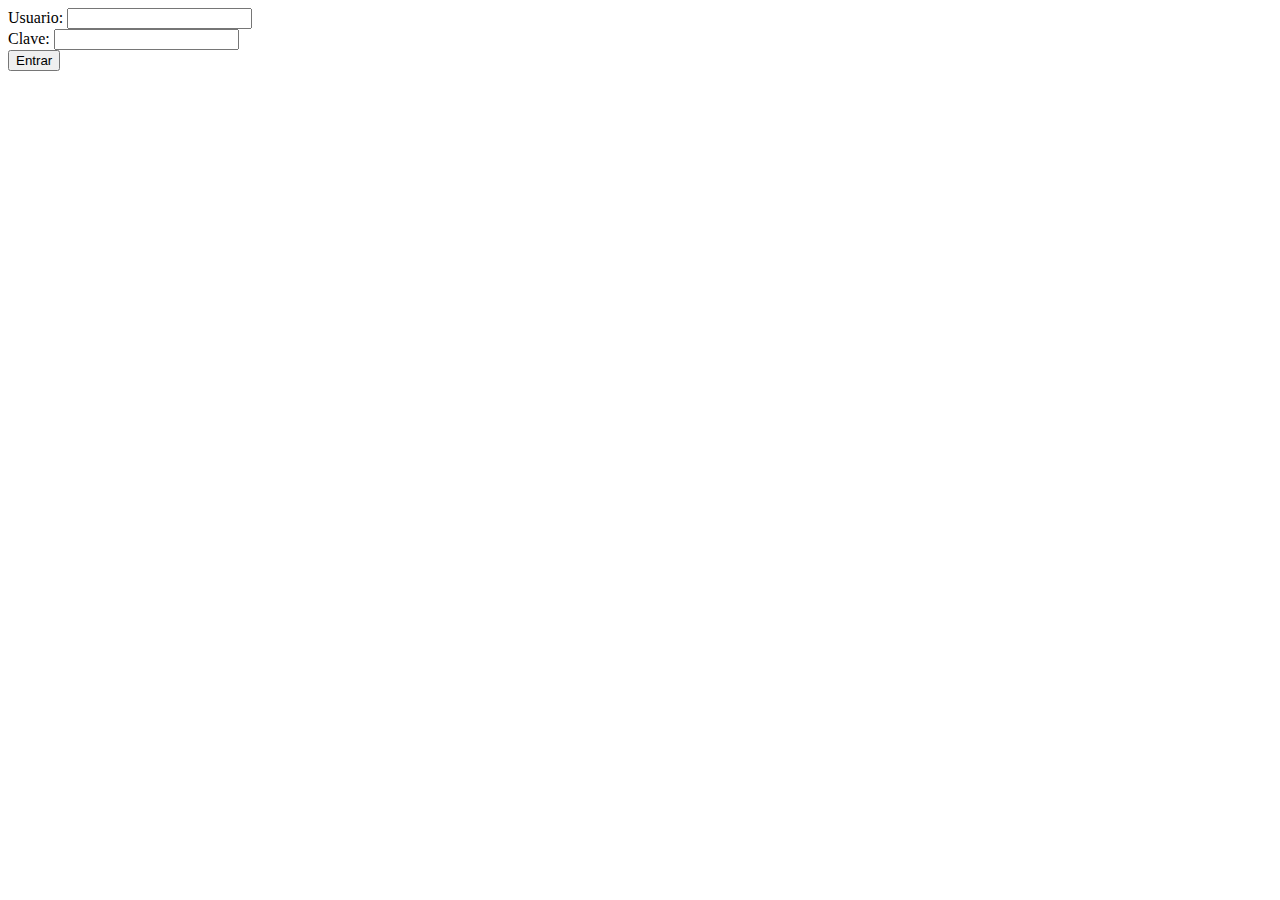
<file: templates/index.html>
<!DOCTYPE html>
<html>
<head><title>Login</title></head>
<body>
  <form method="POST">
    Usuario: <input type="text" name="usuario"><br>
    Clave: <input type="password" name="clave"><br>
    <input type="submit" value="Entrar">
  </form>
</body>
</html>
</file>
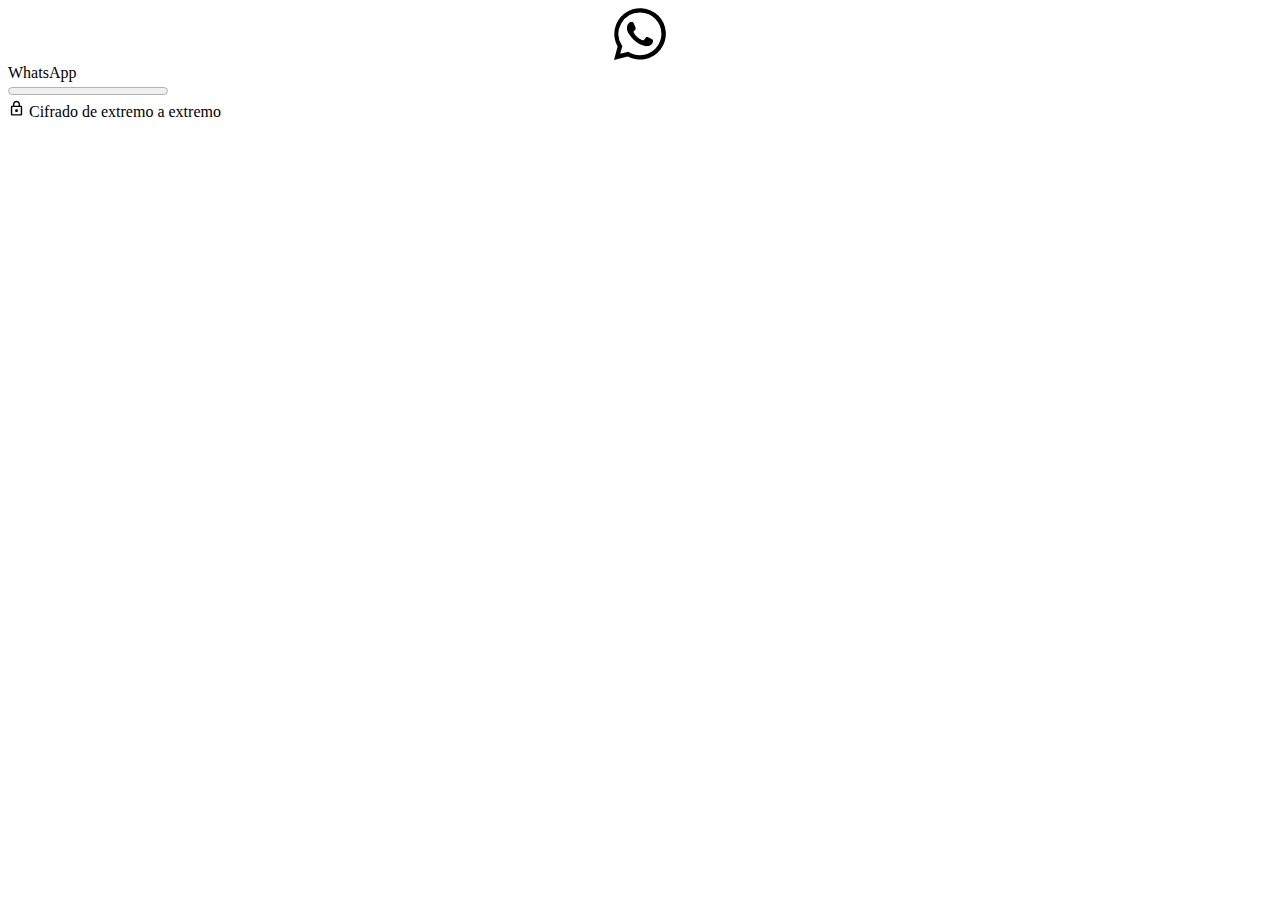
<file: templates/.wwebjs_cache/2.3000.1024402862.html>
<!DOCTYPE html><html id="whatsapp-web" class="" lang="es" dir="ltr"><head><link data-default-icon="https://static.whatsapp.net/rsrc.php/v4/yP/r/rYZqPCBaG70.png" rel="shortcut icon" href="https://static.whatsapp.net/rsrc.php/v4/yP/r/rYZqPCBaG70.png" /><meta name="bingbot" content="noarchive" /><meta name="viewport" content="width=device-width,initial-scale=1,maximum-scale=2,shrink-to-fit=no" /><link rel="manifest" href="/data/manifest.json" crossorigin="use-credentials" /><meta name="google" content="notranslate" /><meta name="format-detection" content="telephone=no" /><meta name="description" content="Inicia sesi&#xf3;n en WhatsApp Web para recibir mensajes de forma simple, confiable y privada en tu computadora. Env&#xed;a y recibe mensajes y archivos con facilidad, todo de forma gratuita." /><meta name="og:description" content="Inicia sesi&#xf3;n en WhatsApp Web para recibir mensajes de forma simple, confiable y privada en tu computadora. Env&#xed;a y recibe mensajes y archivos con facilidad, todo de forma gratuita." /><meta name="og:url" content="https://web.whatsapp.com/" /><meta name="og:title" content="WhatsApp Web" /><meta name="og:image" content="https://static.whatsapp.net/rsrc.php/v4/yR/r/y8-PTBaP90a.png" /><meta name="theme-color" content="#12181c" media="(prefers-color-scheme: dark)" /><meta name="theme-color" content="#f7f5f3" /><link rel="apple-touch-icon" sizes="192x192" href="https://static.whatsapp.net/rsrc.php/v4/yc/r/hUUuVTz6ZVi.png" /><style data-btmanifest="1024402862_main" nonce="rxsH3foS">:root,.__fb-light-mode:root,.__fb-light-mode{--splashscreen-primary-title:#0A0A0A;--splashscreen-progress-background:#e9edef;--splashscreen-progress-primary:#00c298;--splashscreen-secondary-lighter:#5B6368;--splashscreen-startup-background:#F7F5F3;--splashscreen-startup-background-rgb:247, 245, 243;--splashscreen-startup-icon:#bbc5cb}
</style><style data-btmanifest="1024402862_main" nonce="rxsH3foS">.__fb-dark-mode{--splashscreen-primary-title:#F7F8FA;--splashscreen-progress-background:#233138;--splashscreen-progress-primary:#0b846d;--splashscreen-secondary-lighter:#8D9599;--splashscreen-startup-background:#0A1014;--splashscreen-startup-background-rgb:10, 16, 20;--splashscreen-startup-icon:#676f73}@media (prefers-color-scheme: dark){:root{--splashscreen-primary-title:#F7F8FA;--splashscreen-progress-background:#233138;--splashscreen-progress-primary:#0b846d;--splashscreen-secondary-lighter:#8D9599;--splashscreen-startup-background:#0A1014;--splashscreen-startup-background-rgb:10, 16, 20;--splashscreen-startup-icon:#676f73}}
</style><script id="envjson" type="application/json" nonce="rxsH3foS">{"useTrustedTypes":false,"isTrustedTypesReportOnly":false,"sjsListenerNew":true,"use_fbt_virtual_modules":true,"compat_iframe_token":null,"clear_js_factory_after_used":true,"brsid":"7522867951306105345","promise_include_trace":false}</script><script nonce="rxsH3foS" src="data:application/x-javascript; charset=utf-8;base64,[base64]" data-bootloader-hash="nxRKQO6" crossorigin="anonymous" data-p=":0" data-btmanifest="1024402862_main" data-c="1"></script><script nonce="rxsH3foS" src="data:application/x-javascript; charset=utf-8;base64,[base64]" data-bootloader-hash="W7CcKyc" crossorigin="anonymous" data-p=":0" data-btmanifest="1024402862_main" data-c="1"></script><script nonce="rxsH3foS" src="data:application/x-javascript; charset=utf-8;base64,[base64]" data-bootloader-hash="678jA6i" crossorigin="anonymous" data-p=":0" data-btmanifest="1024402862_main" data-c="1"></script><script nonce="rxsH3foS" src="data:application/x-javascript; charset=utf-8;base64,[base64]" data-bootloader-hash="k6/EjOG" crossorigin="anonymous" data-p=":0" data-btmanifest="1024402862_main" data-c="1"></script><script nonce="rxsH3foS" src="data:application/x-javascript; charset=utf-8;base64,[base64]/[base64]/[base64]" data-bootloader-hash="YTRL02s" crossorigin="anonymous" data-p=":0" data-btmanifest="1024402862_main" data-c="1"></script><script nonce="rxsH3foS" src="data:application/x-javascript; charset=utf-8;base64,[base64]/[base64]/[base64]/[base64]" data-bootloader-hash="p4dSSRI" crossorigin="anonymous" data-p=":0" data-btmanifest="1024402862_main" data-c="1"></script><script type="application/json"  data-content-len="82" data-sjs>{"require":[["qplTimingsServerJS",null,null,["7522867951306105345","htmlStart"]]]}</script>
<script src="[data-uri]" nonce="rxsH3foS" data-btmanifest="1024402862_main"></script>

<link type="text/css" rel="stylesheet" href="https://static.whatsapp.net/rsrc.php/v5/yR/l/0,cross/GvyOqFhYBC29FQYrfPr1Ken-KgHRtxjt_1P7u03JrPEEGk9VD0E5QQx.css" data-bootloader-hash="oLjx7PB" crossorigin="anonymous" data-p=":17,42,15,12,21" data-btmanifest="1024402862_main" data-c="1" />
<link rel="preload" href="https://static.whatsapp.net/rsrc.php/v4/yy/r/A3dSfZYwOal.js" as="script" crossorigin="anonymous" nonce="rxsH3foS" /><script src="https://static.whatsapp.net/rsrc.php/v4/yy/r/A3dSfZYwOal.js" data-bootloader-hash="o3Bw2zO" async="1" crossorigin="anonymous" data-p=":1" data-btmanifest="1024402862_main" data-c="1"></script>
<link rel="preload" href="https://static.whatsapp.net/rsrc.php/v4/yC/r/zyanylHjSUHp55HfXW__mMQT9nF9QnW4Z.js" as="script" crossorigin="anonymous" nonce="rxsH3foS" /><script src="https://static.whatsapp.net/rsrc.php/v4/yC/r/zyanylHjSUHp55HfXW__mMQT9nF9QnW4Z.js" data-bootloader-hash="Hgnu/3R" async="1" crossorigin="anonymous" data-p=":18,4,5" data-btmanifest="1024402862_main" data-c="1"></script>
<link rel="preload" href="https://static.whatsapp.net/rsrc.php/v4/yg/r/xCY_S9yqn0S.js" as="script" crossorigin="anonymous" nonce="rxsH3foS" /><script src="https://static.whatsapp.net/rsrc.php/v4/yg/r/xCY_S9yqn0S.js" data-bootloader-hash="KtlQ2cw" async="1" crossorigin="anonymous" data-p=":27" data-btmanifest="1024402862_main" data-c="1"></script>
<link rel="preload" href="https://static.whatsapp.net/rsrc.php/v4/yB/r/eEbBuz_hNoP.js" as="script" crossorigin="anonymous" nonce="rxsH3foS" /><script src="https://static.whatsapp.net/rsrc.php/v4/yB/r/eEbBuz_hNoP.js" data-bootloader-hash="51vFyfc" async="1" crossorigin="anonymous" data-p=":3" data-btmanifest="1024402862_main" data-c="1"></script>
<link rel="preload" href="https://static.whatsapp.net/rsrc.php/v4/y0/r/2X4yeJmR9Un.js" as="script" crossorigin="anonymous" nonce="rxsH3foS" /><script src="https://static.whatsapp.net/rsrc.php/v4/y0/r/2X4yeJmR9Un.js" data-bootloader-hash="+0peJA6" async="1" crossorigin="anonymous" data-p=":10" data-btmanifest="1024402862_main" data-c="1"></script>
<link rel="preload" href="https://static.whatsapp.net/rsrc.php/v4ibds4/yy/l/rt/zWRTmktk0fWkxmRfbSZJOQGKW1pFAGHAMYnirUueI_rUlrfDdrZUUWDReP-sxI4FjYfwA_k4oHAeO6RdX9hUJ2t8FjlssPTfBJ4Am6P0NQwURz4rdisM9sbVJVWqKI4HhVjCSafdvBbmbXYckcJhg6bVuSvsWqehdEtWw.js" as="script" crossorigin="anonymous" nonce="rxsH3foS" /><script src="https://static.whatsapp.net/rsrc.php/v4ibds4/yy/l/rt/zWRTmktk0fWkxmRfbSZJOQGKW1pFAGHAMYnirUueI_rUlrfDdrZUUWDReP-sxI4FjYfwA_k4oHAeO6RdX9hUJ2t8FjlssPTfBJ4Am6P0NQwURz4rdisM9sbVJVWqKI4HhVjCSafdvBbmbXYckcJhg6bVuSvsWqehdEtWw.js" data-bootloader-hash="LizIAHv" async="1" crossorigin="anonymous" data-tsrc="https://static.whatsapp.net/rsrc-translations.php/v8iUIp4/yn/l/es_LA/zWRTmktk0fWkxmRfbSZJOQGKW1pFAGHAMYnirUueI_rUlrfDdrZUUWDReP-sxI4FjYfwA_k4oHAeO6RdX9hUJ2t8FjlssPTfBJ4Am6P0NQwURz4rdisM9sbVJVWqKI4HhVjCSafdvBbmbXYckcJhg6bVuSvsWqehdEtWw.js" data-p=":31,8,23,37,32,13,7,36,29,33,20,11,9,30,16" data-btmanifest="1024402862_main" data-c="1"></script><link rel="preload" href="https://static.whatsapp.net/rsrc-translations.php/v8iUIp4/yn/l/es_LA/zWRTmktk0fWkxmRfbSZJOQGKW1pFAGHAMYnirUueI_rUlrfDdrZUUWDReP-sxI4FjYfwA_k4oHAeO6RdX9hUJ2t8FjlssPTfBJ4Am6P0NQwURz4rdisM9sbVJVWqKI4HhVjCSafdvBbmbXYckcJhg6bVuSvsWqehdEtWw.js" as="fetch" crossorigin="anonymous" />
<link rel="preload" href="https://static.whatsapp.net/rsrc.php/v4iTtf4/ys/l/rt/xGU63EBhzn5.js" as="script" crossorigin="anonymous" nonce="rxsH3foS" /><script src="https://static.whatsapp.net/rsrc.php/v4iTtf4/ys/l/rt/xGU63EBhzn5.js" data-bootloader-hash="rPi/XGB" async="1" crossorigin="anonymous" data-tsrc="https://static.whatsapp.net/rsrc-translations.php/v8i_OD4/y1/l/es_LA/xGU63EBhzn5.js" data-p=":14" data-btmanifest="1024402862_main" data-c="1"></script><link rel="preload" href="https://static.whatsapp.net/rsrc-translations.php/v8i_OD4/y1/l/es_LA/xGU63EBhzn5.js" as="fetch" crossorigin="anonymous" />
<link rel="preload" href="https://static.whatsapp.net/rsrc.php/v4iJJ14/yy/l/rt/E14G75vrEeW.js" as="script" crossorigin="anonymous" nonce="rxsH3foS" /><script src="https://static.whatsapp.net/rsrc.php/v4iJJ14/yy/l/rt/E14G75vrEeW.js" data-bootloader-hash="8fk1Zd1" async="1" crossorigin="anonymous" data-tsrc="https://static.whatsapp.net/rsrc-translations.php/v8iUEt4/yE/l/es_LA/E14G75vrEeW.js" data-p=":2" data-btmanifest="1024402862_main" data-c="1"></script><link rel="preload" href="https://static.whatsapp.net/rsrc-translations.php/v8iUEt4/yE/l/es_LA/E14G75vrEeW.js" as="fetch" crossorigin="anonymous" />
<link rel="preload" href="https://static.whatsapp.net/rsrc.php/v4/y9/r/GBw4TqIg3fR.js" as="script" crossorigin="anonymous" nonce="rxsH3foS" /><script src="https://static.whatsapp.net/rsrc.php/v4/y9/r/GBw4TqIg3fR.js" data-bootloader-hash="Oj9Q2by" async="1" crossorigin="anonymous" data-p=":6" data-btmanifest="1024402862_main" data-c="1"></script>
<script type="application/json"  data-content-len="548" data-sjs>{"require":[["MakeHasteTranslations","fetchTranslationsForEarlyFlush",null,[{"LizIAHv":"https:\/\/static.whatsapp.net\/rsrc-translations.php\/v8iUIp4\/yn\/l\/es_LA\/zWRTmktk0fWkxmRfbSZJOQGKW1pFAGHAMYnirUueI_rUlrfDdrZUUWDReP-sxI4FjYfwA_k4oHAeO6RdX9hUJ2t8FjlssPTfBJ4Am6P0NQwURz4rdisM9sbVJVWqKI4HhVjCSafdvBbmbXYckcJhg6bVuSvsWqehdEtWw.js","rPi\/XGB":"https:\/\/static.whatsapp.net\/rsrc-translations.php\/v8i_OD4\/y1\/l\/es_LA\/xGU63EBhzn5.js","8fk1Zd1":"https:\/\/static.whatsapp.net\/rsrc-translations.php\/v8iUEt4\/yE\/l\/es_LA\/E14G75vrEeW.js"}]]]}</script>
<script src="[data-uri]" nonce="rxsH3foS" data-btmanifest="1024402862_main"></script>


<!--EF-->

<title>WhatsApp Web</title>
<script type="application/json"  data-content-len="965" data-sjs>{"require":[["HasteSupportData","handle",null,[{"gkxData":{"1174":{"result":false,"hash":null},"5163":{"result":false,"hash":null},"5415":{"result":false,"hash":null},"7742":{"result":false,"hash":null},"8068":{"result":false,"hash":null},"8869":{"result":false,"hash":null},"9063":{"result":false,"hash":null},"15745":{"result":false,"hash":null},"20935":{"result":true,"hash":null},"20936":{"result":false,"hash":null},"22792":{"result":false,"hash":null},"26258":{"result":true,"hash":null},"2815":{"result":false,"hash":null},"10211":{"result":false,"hash":null},"10839":{"result":false,"hash":null},"10850":{"result":false,"hash":null},"11557":{"result":false,"hash":null},"11685":{"result":false,"hash":null},"21063":{"result":false,"hash":null},"21069":{"result":false,"hash":null},"21072":{"result":false,"hash":null}},"qexData":{"104":{"r":null},"128":{"r":null},"344":{"r":null},"388":{"r":null}},"justknobxData":{"3323":{"r":true},"1806":{"r":true}}}]]]}</script>
<script src="[data-uri]" nonce="rxsH3foS" data-btmanifest="1024402862_main"></script>
<script type="application/json"  data-content-len="221" data-sjs>{"require":[["Bootloader","handlePayload",null,[{"consistency":{"rev":1024402862},"indexUpgrades":{"__hsdp":":175,13,170,190,177,169,189,22,5,11,9,8,15,10,24,14,1,4,2,6,3,12,7,25,17,20,38,27,33,19,28,44,49,47,34,42"}}]]]}</script>
<script src="[data-uri]" nonce="rxsH3foS" data-btmanifest="1024402862_main"></script>
</head><body class=""><div id="wa_web_initial_startup" class="_apdl"><div style="transform: translate(calc(50% - 52px / 2))" class="_apdm"><span><svg width="250" height="52" xmlns="http://www.w3.org/2000/svg"><path d="M37.7 31.2c-.6-.4-3.8-2-4.4-2.1-.6-.2-1-.4-1.4.3l-2 2.5c-.4.4-.8.5-1.5.2-.6-.3-2.7-1-5.1-3.2-2-1.7-3.2-3.8-3.6-4.5-.4-.6 0-1 .3-1.3l1-1.1.6-1.1c.2-.4 0-.8 0-1.1l-2-4.8c-.6-1.3-1.1-1-1.5-1.1h-1.2c-.5 0-1.2.1-1.8.8-.5.6-2.2 2.2-2.2 5.3 0 3.2 2.3 6.3 2.6 6.7.3.4 4.6 7 11 9.7l3.7 1.4c1.5.5 3 .4 4 .2 1.3-.1 3.9-1.5 4.4-3 .5-1.5.5-2.8.4-3-.2-.4-.6-.5-1.3-.8M26 47.2c-3.9 0-7.6-1-11-3l-.7-.4-8.1 2L8.4 38l-.6-.8A21.4 21.4 0 0126 4.4a21.3 21.3 0 0121.4 21.4c0 11.8-9.6 21.4-21.4 21.4M44.2 7.6a25.8 25.8 0 00-40.6 31L0 52l13.7-3.6A25.8 25.8 0 0044.3 7.5" fill="currentColor"></path></svg></span></div><div class="_apdr">WhatsApp</div><div class="_apdq"><progress value="0" max="100" dir="ltr"></progress></div><div class="_apds"><span><svg width="17" height="17" viewBox="0 0 24 24" preserveAspectRatio="xMidYMid meet" xmlns="http://www.w3.org/2000/svg"><path d="M6 22C5.45 22 4.97917 21.8042 4.5875 21.4125C4.19583 21.0208 4 20.55 4 20V10C4 9.45 4.19583 8.97917 4.5875 8.5875C4.97917 8.19583 5.45 8 6 8H7V6C7 4.61667 7.4875 3.4375 8.4625 2.4625C9.4375 1.4875 10.6167 1 12 1C13.3833 1 14.5625 1.4875 15.5375 2.4625C16.5125 3.4375 17 4.61667 17 6V8H18C18.55 8 19.0208 8.19583 19.4125 8.5875C19.8042 8.97917 20 9.45 20 10V20C20 20.55 19.8042 21.0208 19.4125 21.4125C19.0208 21.8042 18.55 22 18 22H6ZM6 20H18V10H6V20ZM12 17C12.55 17 13.0208 16.8042 13.4125 16.4125C13.8042 16.0208 14 15.55 14 15C14 14.45 13.8042 13.9792 13.4125 13.5875C13.0208 13.1958 12.55 13 12 13C11.45 13 10.9792 13.1958 10.5875 13.5875C10.1958 13.9792 10 14.45 10 15C10 15.55 10.1958 16.0208 10.5875 16.4125C10.9792 16.8042 11.45 17 12 17ZM9 8H15V6C15 5.16667 14.7083 4.45833 14.125 3.875C13.5417 3.29167 12.8333 3 12 3C11.1667 3 10.4583 3.29167 9.875 3.875C9.29167 4.45833 9 5.16667 9 6V8Z" fill="currentColor"></path></svg></span><span> </span>Cifrado de extremo a extremo</div></div><script type="application/json"  data-content-len="91" data-sjs>{"require":[["qplTimingsServerJS",null,null,["7522867951306105345","splash_screen_show"]]]}</script>
<script src="[data-uri]" nonce="rxsH3foS" data-btmanifest="1024402862_main"></script>
<div id="mount_0_0_I8"></div>
<script type="application/json"  data-content-len="53" data-sjs>{"require":[["maybeDisableAnimations",null,null,[]]]}</script>
<script src="[data-uri]" nonce="rxsH3foS" data-btmanifest="1024402862_main"></script>
<script type="application/json"  data-content-len="49" data-sjs>{"require":[["replaceNativeTimer",null,null,[]]]}</script>
<script src="[data-uri]" nonce="rxsH3foS" data-btmanifest="1024402862_main"></script>
<script type="application/json"  data-content-len="60" data-sjs>{"require":[["bootstrapWebSession",null,null,[1751554187]]]}</script>
<script src="[data-uri]" nonce="rxsH3foS" data-btmanifest="1024402862_main"></script>
<script type="application/json"  data-content-len="109" data-sjs>{"require":[["qplTagServerJS",null,null,[["comet_aa_coinflip:false","should_use_bt_safe_js","logged_out"]]]]}</script>
<script src="[data-uri]" nonce="rxsH3foS" data-btmanifest="1024402862_main"></script>
<script type="application/json"  data-content-len="80" data-sjs>{"require":[["qplTimingsServerJS",null,null,["7522867951306105345","tierOne"]]]}</script>
<script src="[data-uri]" nonce="rxsH3foS" data-btmanifest="1024402862_main"></script>
<script type="application/json"  data-content-len="82" data-sjs>{"require":[["JSScheduler","makeSchedulerGlobalEntry",null,["null",false,false]]]}</script>
<script src="[data-uri]" nonce="rxsH3foS" data-btmanifest="1024402862_main"></script>
<script type="application/json"  data-content-len="8433" data-sjs>{"require":[["ScheduledServerJS","handle",null,[{"__bbox":{"define":[["cr:310",["RunWWW"],{"__rc":["RunWWW",null]},-1],["cr:1078",[],{"__rc":[null,null]},-1],["cr:1080",["unexpectedUseInComet"],{"__rc":["unexpectedUseInComet",null]},-1],["cr:1126",["TimeSliceSham"],{"__rc":["TimeSliceSham",null]},-1],["cr:3725",["clearTimeoutWWWOrMobile"],{"__rc":["clearTimeoutWWWOrMobile",null]},-1],["cr:4344",["setTimeoutWWWOrMobile"],{"__rc":["setTimeoutWWWOrMobile",null]},-1],["cr:6640",[],{"__rc":[null,null]},-1],["cr:7385",["clearIntervalWWW"],{"__rc":["clearIntervalWWW",null]},-1],["cr:7386",["clearTimeoutWWW"],{"__rc":["clearTimeoutWWW",null]},-1],["cr:7388",["setIntervalWWW"],{"__rc":["setIntervalWWW",null]},-1],["cr:7389",["setIntervalAcrossTransitionsWWW"],{"__rc":["setIntervalAcrossTransitionsWWW",null]},-1],["cr:7390",["setTimeoutWWW"],{"__rc":["setTimeoutWWW",null]},-1],["cr:7391",["setTimeoutAcrossTransitionsWWW"],{"__rc":["setTimeoutAcrossTransitionsWWW",null]},-1],["cr:8959",["DTSG"],{"__rc":["DTSG",null]},-1],["cr:8960",["DTSG_ASYNC"],{"__rc":["DTSG_ASYNC",null]},-1],["cr:696703",["JSScheduler"],{"__rc":["JSScheduler",null]},-1],["cr:806696",["clearTimeoutComet"],{"__rc":["clearTimeoutComet",null]},-1],["cr:807042",["setTimeoutComet"],{"__rc":["setTimeoutComet",null]},-1],["cr:896461",["setIntervalComet"],{"__rc":["setIntervalComet",null]},-1],["cr:896462",["setIntervalComet"],{"__rc":["setIntervalComet",null]},-1],["cr:925100",["RunComet"],{"__rc":["RunComet",null]},-1],["cr:986633",["setTimeoutComet"],{"__rc":["setTimeoutComet",null]},-1],["cr:1003267",["clearIntervalComet"],{"__rc":["clearIntervalComet",null]},-1],["cr:734",[],{"__rc":[null,null]},-1],["cr:755",["warningWWW"],{"__rc":["warningWWW",null]},-1],["cr:1293",["ReactDOM.classic"],{"__rc":["ReactDOM.classic",null]},-1],["cr:4874",[],{"__rc":[null,null]},-1],["cr:7162",["ReactDOMCompatibilityLayer"],{"__rc":["ReactDOMCompatibilityLayer",null]},-1],["cr:15957",[],{"__rc":[null,null]},-1],["cr:22912",[],{"__rc":[null,null]},-1],["cr:1064332",[],{"__rc":[null,null]},-1],["cr:1106516",[],{"__rc":[null,null]},-1],["cr:1108857",[],{"__rc":[null,null]},-1],["cr:1294158",["React.classic"],{"__rc":["React.classic",null]},-1],["cr:1294159",["ReactDOM.classic"],{"__rc":["ReactDOM.classic",null]},-1],["CometPersistQueryParams",[],{"relative":{},"domain":{}},6231],["GetAsyncParamsExtraData",[],{"extra_data":{}},7511],["BootloaderConfig",[],{"deferBootloads":false,"enableLoadingUnavailableResources":true,"enableRetryOnStuckResource":false,"jsRetries":[200,500],"jsRetryAbortNum":2,"jsRetryAbortTime":5,"silentDups":true,"timeout":60000,"tieredLoadingFromTier":100,"hypStep4":true,"phdOn":false,"phdSeparateBitmaps":false,"btCutoffIndex":449,"fastPathForAlreadyRequired":true,"earlyRequireLazy":false,"enableTimeoutLoggingForNonComet":true,"deferLongTailManifest":true,"lazySoT":false,"csrOn":true,"nonce":"rxsH3foS","translationRetries":[200,500],"translationRetryAbortNum":3,"translationRetryAbortTime":50},329],["CSSLoaderConfig",[],{"timeout":5000,"loadEventSupported":true},619],["CurrentUserInitialData",[],{"ACCOUNT_ID":"0","USER_ID":"0","NAME":"","SHORT_NAME":null,"IS_BUSINESS_PERSON_ACCOUNT":false,"HAS_SECONDARY_BUSINESS_PERSON":false,"IS_FACEBOOK_WORK_ACCOUNT":false,"IS_INSTAGRAM_BUSINESS_PERSON":false,"IS_MESSENGER_ONLY_USER":false,"IS_DEACTIVATED_ALLOWED_ON_MESSENGER":false,"IS_MESSENGER_CALL_GUEST_USER":false,"IS_WORK_MESSENGER_CALL_GUEST_USER":false,"IS_WORKROOMS_USER":false,"APP_ID":"167028690535322","IS_BUSINESS_DOMAIN":false,"NON_FACEBOOK_USER_ID":"0"},270],["DTSGInitialData",[],{},258],["LSD",[],{"token":"X2OdyUxdkBUG-8N45NtocE"},323],["ServerNonce",[],{"ServerNonce":"U8axS_wgHkW9L-UxyQL3zP"},141],["SiteData",[],{"server_revision":1024420594,"client_revision":1024402862,"push_phase":"C3","pkg_cohort":"HYP:whatsapp_comet_pkg","haste_session":"20272.HYP:whatsapp_comet_pkg.2.1...1","pr":2,"manifest_base_uri":"https:\/\/static.whatsapp.net","manifest_origin":"whatsapp","manifest_version_prefix":"","be_one_ahead":true,"is_rtl":false,"is_experimental_tier":false,"is_jit_warmed_up":false,"hsi":"7522867951306105345","semr_host_bucket":"5","bl_hash_version":2,"comet_env":17,"wbloks_env":false,"ef_page":"comet.whatsapp.web.\/","compose_bootloads":false,"spin":4,"__spin_r":1024402862,"__spin_b":"trunk","__spin_t":1751554187,"vip":"163.70.152.60"},317],["SprinkleConfig",[],{"param_name":"jazoest","version":2,"should_randomize":false},2111],["PromiseUsePolyfillSetImmediateGK",[],{"www_always_use_polyfill_setimmediate":false},2190],["JSErrorLoggingConfig",[],{"appId":167028690535322,"extra":[],"reportInterval":50,"sampleWeight":null,"sampleWeightKey":"__jssesw","projectBlocklist":[]},2776],["ImmediateImplementationExperiments",[],{"prefer_message_channel":true},3419],["DTSGInitData",[],{"token":"","async_get_token":""},3515],["UriNeedRawQuerySVConfig",[],{"uris":["dms.netmng.com","doubleclick.net","r.msn.com","watchit.sky.com","graphite.instagram.com","www.kfc.co.th","learn.pantheon.io","www.landmarkshops.in","www.ncl.com","s0.wp.com","www.tatacliq.com","bs.serving-sys.com","kohls.com","lazada.co.th","xg4ken.com","technopark.ru","officedepot.com.mx","bestbuy.com.mx","booking.com","nibio.no","myworkdayjobs.com","united-united.com","gcc.gnu.org"]},3871],["InitialCookieConsent",[],{"deferCookies":false,"initialConsent":[1,2],"noCookies":false,"shouldShowCookieBanner":false,"shouldWaitForDeferredDatrCookie":false,"optedInIntegrations":[],"hasGranularThirdPartyCookieConsent":false,"exemptedIntegrations":["advertiser_hosted_pixel","airbus_sat","amazon_media","apps_for_office","arkose_captcha","aspnet_cdn","autodesk_fusion","bing_maps","bing_widget","boku_wallet","bootstrap","box","cardinal_centinel_api","chromecast_extensions","cloudflare_cdnjs","cloudflare_datatables","cloudflare_relay","conversions_api_gateway","demandbase_api","digitalglobe_maps_api","dlocal","dropbox","esri_sat","fastly_relay","gmg_pulse_embed_iframe","google_ads_conversions_tag","google_drive","google_fonts_legacy","google_hosted_libraries","google_oauth_api","google_oauth_api_v2","google_recaptcha","here_map_ext","hive_streaming_video","iproov","isptoolbox","jquery","js_delivr","kbank","mathjax","meshy","metacdn","microsoft_excel","microsoft_office_addin","microsoft_onedrive","microsoft_speech","microsoft_teams","mmi_tiles","oculus","open_street_map","paypal_billing_agreement","paypal_oauth_api","payu","payu_india","plaid","platformized_adyen_checkout","plotly","pydata","razorpay","recruitics","rstudio","salesforce_lighting","shopify_app_bridge","stripe","team_center","tripshot","trustly_direct_debit_ach","twilio_voice","unifier","unpkg","unsplash_api","unsplash_image_loading","vega","yoti_api","youtube_oembed_api"]},4328],["BootloaderEndpointConfig",[],{"retryEnabled":false,"debugNoBatching":false,"maxBatchSize":-1,"endpointURI":"https:\/\/web.whatsapp.com\/ajax\/bootloader-endpoint\/"},5094],["cr:2682",["warningComet"],{"__rc":["warningComet",null]},-1],["cr:11202",[],{"__rc":[null,null]},-1],["cr:1105154",[],{"__rc":[null,null]},-1],["cr:5277",["ReactDOM.classic.prod-or-profiling"],{"__rc":["ReactDOM.classic.prod-or-profiling",null]},-1],["cr:13683",[],{"__rc":[null,null]},-1],["cr:1292365",["React-prod.classic"],{"__rc":["React-prod.classic",null]},-1],["WebDriverConfig",[],{"isTestRunning":false,"isJestE2ETestRun":false,"isXRequestConfigEnabled":false,"auxiliaryServiceInfo":{},"testPath":null,"originHost":null,"experiments":null},5332],["cr:983844",[],{"__rc":[null,null]},-1],["cr:1072546",[],{"__rc":[null,null]},-1],["cr:1072547",[],{"__rc":[null,null]},-1],["cr:1072549",[],{"__rc":[null,null]},-1],["cr:5278",["ReactDOM-prod.classic"],{"__rc":["ReactDOM-prod.classic",null]},-1],["cr:5695",["EventListenerWWW"],{"__rc":["EventListenerWWW",null]},-1],["cr:8909",["ReactFiberErrorDialogWWW"],{"__rc":["ReactFiberErrorDialogWWW",null]},-1],["cr:1353359",["CometEventListener"],{"__rc":["CometEventListener",null]},-1],["WebConnectionClassServerGuess",[],{"connectionClass":"UNKNOWN"},4705]],"require":[["CometPrelude"],["JSScheduler"],["ServerJS"],["ScheduledApplyEach"],["CometResourceScheduler"],["WAWebCometRoot","init",[],[{"elementId":"mount_0_0_I8"}]]]}},{"__bbox":{"require":[["qplTimingsServerJS",null,null,["7522867951306105345","tierOneBeforeScheduler"]]]}},{"__bbox":{"require":[["qplTimingsServerJS",null,null,["7522867951306105345","tierOneInsideScheduler"]]]}}]]]}</script>
<script src="[data-uri]" nonce="rxsH3foS" data-btmanifest="1024402862_main"></script>
<script type="application/json"  data-content-len="83" data-sjs>{"require":[["qplTimingsServerJS",null,null,["7522867951306105345","tierOneEnd"]]]}</script>
<script src="[data-uri]" nonce="rxsH3foS" data-btmanifest="1024402862_main"></script>

<script type="application/json"  data-content-len="80" data-sjs>{"require":[["qplTimingsServerJS",null,null,["7522867951306105345","tierTwo"]]]}</script>
<script src="[data-uri]" nonce="rxsH3foS" data-btmanifest="1024402862_main"></script>
<script type="application/json"  data-content-len="5932" data-sjs>{"require":[["HasteSupportData","handle",null,[{"bxData":{"9547":{"uri":"https:\/\/static.whatsapp.net\/rsrc.php\/v4\/yl\/r\/gi_DckOUM5a.png"},"9548":{"uri":"https:\/\/static.whatsapp.net\/rsrc.php\/v4\/y_\/r\/TPtFe9SpDSX.png"},"9555":{"uri":"https:\/\/static.whatsapp.net\/rsrc.php\/v4\/y4\/r\/XEPQuYy90FJ.png"},"9556":{"uri":"https:\/\/static.whatsapp.net\/rsrc.php\/v4\/ye\/r\/fWOSgX_xpHG.png"},"9561":{"uri":"https:\/\/static.whatsapp.net\/rsrc.php\/yW\/r\/BS_BUUXbKq5.mp3"},"9562":{"uri":"https:\/\/static.whatsapp.net\/rsrc.php\/yu\/r\/lsK0FC6wi8C.m4a"},"10639":{"uri":"https:\/\/static.whatsapp.net\/rsrc.php\/v4\/y3\/r\/AZwgE-H9Ubq.png"},"11319":{"uri":"https:\/\/static.whatsapp.net\/rsrc.php\/v4\/yX\/r\/JYPizEwERE4.png"},"11370":{"uri":"https:\/\/static.whatsapp.net\/rsrc.php\/v4\/y-\/r\/_8J_xqERSbv.png"},"25218":{"uri":"https:\/\/static.whatsapp.net\/rsrc.php\/v4\/yi\/r\/x8OGwcrwtac.png"},"25221":{"uri":"https:\/\/static.whatsapp.net\/rsrc.php\/v4\/y1\/r\/a3pd-CgpXeU.png"},"25229":{"uri":"https:\/\/static.whatsapp.net\/rsrc.php\/v4\/yT\/r\/oCm1AzCBMAH.png"},"31401":{"uri":"https:\/\/static.whatsapp.net\/rsrc.php\/v4\/y1\/r\/m5BEg2K4OR4.png"},"31402":{"uri":"https:\/\/static.whatsapp.net\/rsrc.php\/v4\/yb\/r\/uspVxRFx2oU.png"},"31422":{"uri":"https:\/\/static.whatsapp.net\/rsrc.php\/v4\/yq\/r\/MHVytaGe3gh.png"},"32186":{"uri":"https:\/\/static.whatsapp.net\/rsrc.php\/v4\/yR\/r\/aCneqBxOSs-.png"},"32187":{"uri":"https:\/\/static.whatsapp.net\/rsrc.php\/v4\/yT\/r\/s0hoT-Vu8xP.png"},"9544":{"uri":"https:\/\/static.whatsapp.net\/rsrc.php\/yv\/r\/6Ib-MkrweJ6.ttf"},"9545":{"uri":"https:\/\/static.whatsapp.net\/rsrc.php\/yk\/r\/ln-uwGsChQW.ttf"},"9546":{"uri":"https:\/\/static.whatsapp.net\/rsrc.php\/v4\/yf\/r\/4l5Jzvrg84p.png"},"9551":{"uri":"https:\/\/static.whatsapp.net\/rsrc.php\/v4\/yq\/r\/xCHrap4ZvgY.png"},"9552":{"uri":"https:\/\/static.whatsapp.net\/rsrc.php\/v4\/y6\/r\/R6k6NrF2Cbl.png"},"9553":{"uri":"https:\/\/static.whatsapp.net\/rsrc.php\/v4\/yd\/r\/jLlIEwASpgj.png"},"9554":{"uri":"https:\/\/static.whatsapp.net\/rsrc.php\/v4\/y5\/r\/_U7GO8EnPFR.png"},"9559":{"uri":"https:\/\/static.whatsapp.net\/rsrc.php\/v4\/yy\/r\/noBSk9ItwJJ.png"},"9563":{"uri":"https:\/\/static.whatsapp.net\/rsrc.php\/yQ\/r\/WElxnwAGYY2.mp3"},"9564":{"uri":"https:\/\/static.whatsapp.net\/rsrc.php\/yv\/r\/ze2kHBOq8T0.mp3"},"9583":{"uri":"https:\/\/static.whatsapp.net\/rsrc.php\/v4\/yP\/r\/re6de1QF8pQ.png"},"10047":{"uri":"https:\/\/static.whatsapp.net\/rsrc.php\/v1\/y6\/r\/kNeGAbVVWRf.jpg"},"10591":{"uri":"https:\/\/static.whatsapp.net\/rsrc.php\/v4\/yp\/r\/ReKDgNfJEFB.png"}},"clpData":{"1744178":{"r":1,"s":1},"1838142":{"r":1,"s":1}},"gkxData":{"21106":{"result":true,"hash":null},"21107":{"result":false,"hash":null},"21117":{"result":false,"hash":null},"1624":{"result":false,"hash":null},"2160":{"result":false,"hash":null},"4008":{"result":false,"hash":null},"4112":{"result":false,"hash":null},"5434":{"result":true,"hash":null},"5679":{"result":false,"hash":null},"5943":{"result":false,"hash":null},"7685":{"result":false,"hash":null},"8029":{"result":false,"hash":null},"9044":{"result":false,"hash":null},"10031":{"result":true,"hash":null},"10314":{"result":false,"hash":null},"11584":{"result":true,"hash":null},"11826":{"result":false,"hash":null},"13938":{"result":true,"hash":null},"13939":{"result":true,"hash":null},"13940":{"result":false,"hash":null},"14464":{"result":false,"hash":null},"15235":{"result":true,"hash":null},"15807":{"result":true,"hash":null},"15808":{"result":false,"hash":null},"15809":{"result":false,"hash":null},"15810":{"result":true,"hash":null},"20836":{"result":false,"hash":null},"21043":{"result":false,"hash":null},"21050":{"result":false,"hash":null},"21051":{"result":false,"hash":null},"21053":{"result":false,"hash":null},"21055":{"result":false,"hash":null},"21056":{"result":false,"hash":null},"21057":{"result":false,"hash":null},"21058":{"result":true,"hash":null},"21112":{"result":true,"hash":null},"22875":{"result":false,"hash":null},"22979":{"result":false,"hash":null},"26256":{"result":false,"hash":null},"26259":{"result":false,"hash":null},"26340":{"result":false,"hash":null},"26341":{"result":false,"hash":null},"26342":{"result":false,"hash":null},"3739":{"result":false,"hash":null},"12291":{"result":false,"hash":null},"12292":{"result":false,"hash":null},"12293":{"result":false,"hash":null},"12294":{"result":false,"hash":null},"12295":{"result":false,"hash":null},"12296":{"result":false,"hash":null},"12297":{"result":false,"hash":null},"12298":{"result":false,"hash":null},"13292":{"result":false,"hash":null},"20988":{"result":true,"hash":null},"10725":{"result":false,"hash":null},"12285":{"result":false,"hash":null},"12286":{"result":false,"hash":null},"12288":{"result":false,"hash":null},"12290":{"result":false,"hash":null},"12343":{"result":false,"hash":null},"15960":{"result":false,"hash":null},"20863":{"result":false,"hash":null},"1326":{"result":false,"hash":null},"22826":{"result":false,"hash":null},"24344":{"result":false,"hash":null},"24351":{"result":false,"hash":null},"30214":{"result":false,"hash":null}},"qplData":{"106":{},"4750":{"r":1}},"justknobxData":{"144":{"r":true},"371":{"r":true},"450":{"r":true},"819":{"r":true},"822":{"r":true},"860":{"r":100},"1417":{"r":true},"1617":{"r":165},"1618":{"r":8},"1619":{"r":1},"1620":{"r":2},"1621":{"r":4},"1622":{"r":0},"1623":{"r":6},"1624":{"r":1},"1662":{"r":2},"1663":{"r":14},"1664":{"r":2},"1685":{"r":true},"1854":{"r":false},"2086":{"r":4},"2148":{"r":false},"2237":{"r":false},"2268":{"r":true},"2269":{"r":true},"2517":{"r":true},"2635":{"r":true},"2772":{"r":true},"3037":{"r":true},"3409":{"r":true},"3532":{"r":false},"3717":{"r":1},"3750":{"r":true},"3944":{"r":false},"3998":{"r":true},"4176":{"r":false},"4413":{"r":false},"4675":{"r":50},"4676":{"r":0},"4820":{"r":false},"4836":{"r":true},"4890":{"r":true},"4924":{"r":true},"4003":{"r":0}}}]]]}</script>
<script src="[data-uri]" nonce="rxsH3foS" data-btmanifest="1024402862_main"></script>
<script type="application/json"  data-content-len="46293" data-sjs>{"require":[["Bootloader","handlePayload",null,[{"consistency":{"rev":1024402862},"rsrcMap":{"bmzWhHq":{"type":"js","src":"https:\/\/static.whatsapp.net\/rsrc.php\/v4\/yi\/r\/Q42Ep5p_kNN.js","c":1,"p":":22","m":"1024402862_main"},"xFqg8AH":{"type":"js","src":"https:\/\/static.whatsapp.net\/rsrc.php\/v4\/yJ\/r\/OA7aig_VsBn.js","c":1,"p":":186","m":"1024402862_main"},"zLqYZMQ":{"type":"js","src":"https:\/\/static.whatsapp.net\/rsrc.php\/v4\/yA\/r\/xos_EzNfcyO.js","c":1,"p":":35","m":"1024402862_main"},"TJ5pK\/v":{"type":"js","src":"https:\/\/static.whatsapp.net\/rsrc.php\/v4\/yi\/r\/rvUBDP_5rh0.js","c":1,"p":":48","m":"1024402862_main"},"jFMu+bG":{"type":"js","src":"https:\/\/static.whatsapp.net\/rsrc.php\/v4\/y6\/r\/LadkxQJUOTn.js","c":1,"p":":38","m":"1024402862_main"},"jiUe6Qw":{"type":"css","src":"https:\/\/static.whatsapp.net\/rsrc.php\/v5\/yz\/l\/0,cross\/bVLskNS7G9U.css","c":1,"p":":24","m":"1024402862_main"},"PNHnFm4":{"type":"js","src":"https:\/\/static.whatsapp.net\/rsrc.php\/v4ilV44\/yE\/l\/rt\/v6eHXrP9ym0.js","tsrc":"https:\/\/static.whatsapp.net\/rsrc-translations.php\/v8iSuM4\/yj\/l\/es_LA\/v6eHXrP9ym0.js","c":1,"p":":34","m":"1024402862_main"},"deVOdCA":{"type":"js","src":"https:\/\/static.whatsapp.net\/rsrc.php\/v4iGBC4\/yL\/l\/rt\/2KaPoL3VcrI.js","tsrc":"https:\/\/static.whatsapp.net\/rsrc-translations.php\/v8i0TR4\/yR\/l\/es_LA\/2KaPoL3VcrI.js","c":1,"p":":51","m":"1024402862_main"},"ysZaw5n":{"type":"js","src":"https:\/\/static.whatsapp.net\/rsrc.php\/v4\/y_\/r\/9xzK9TNQZMe.js","c":1,"p":":25","m":"1024402862_main"},"JJjnx08":{"type":"js","src":"https:\/\/static.whatsapp.net\/rsrc.php\/v4icqE4\/ys\/l\/rt\/c-D0G1ZkmNl.js","tsrc":"https:\/\/static.whatsapp.net\/rsrc-translations.php\/v8isDX4\/yp\/l\/es_LA\/c-D0G1ZkmNl.js","c":1,"p":":19","m":"1024402862_main"},"MyboH98":{"type":"js","src":"https:\/\/static.whatsapp.net\/rsrc.php\/v4i97T4\/yh\/l\/rt\/e25flAtkfFe.js","tsrc":"https:\/\/static.whatsapp.net\/rsrc-translations.php\/v8iPCJ4\/y1\/l\/es_LA\/e25flAtkfFe.js","c":1,"p":":44","m":"1024402862_main"},"sc\/gLbS":{"type":"js","src":"https:\/\/static.whatsapp.net\/rsrc.php\/v4i6-v4\/y8\/l\/rt\/_UPtSZQclj1.js","tsrc":"https:\/\/static.whatsapp.net\/rsrc-translations.php\/v8icut4\/yN\/l\/es_LA\/_UPtSZQclj1.js","c":1,"p":":47","m":"1024402862_main"},"shLgpqK":{"type":"js","src":"https:\/\/static.whatsapp.net\/rsrc.php\/v4i-Ip4\/y8\/l\/rt\/sMoA_bwthcz.js","tsrc":"https:\/\/static.whatsapp.net\/rsrc-translations.php\/v8inN94\/y3\/l\/es_LA\/sMoA_bwthcz.js","c":1,"p":":45","m":"1024402862_main"},"B1zbd\/H":{"type":"js","src":"https:\/\/static.whatsapp.net\/rsrc.php\/v4\/yI\/r\/ux_Mn6YHiBt.js","c":1,"p":":26","m":"1024402862_main"},"gP9G4ZB":{"type":"js","src":"https:\/\/static.whatsapp.net\/rsrc.php\/v4i-l34\/yU\/l\/rt\/mT84RFesSMW.js","tsrc":"https:\/\/static.whatsapp.net\/rsrc-translations.php\/v8i3Gd4\/yl\/l\/es_LA\/mT84RFesSMW.js","c":1,"p":":39","m":"1024402862_main"},"1w3FL1l":{"type":"js","src":"https:\/\/static.whatsapp.net\/rsrc.php\/v4\/yN\/r\/1-w6ra_JoBU.js","c":1,"p":":46","m":"1024402862_main"},"AhhmdYt":{"type":"js","src":"https:\/\/static.whatsapp.net\/rsrc.php\/v4\/yV\/r\/wdSLLt122fa.js","c":1,"p":":28","m":"1024402862_main"},"IYqO5iZ":{"type":"js","src":"https:\/\/static.whatsapp.net\/rsrc.php\/v4\/yv\/r\/cmcgfZ2Brzn.js","c":1,"p":":40","m":"1024402862_main"},"zBLIrrt":{"type":"js","src":"https:\/\/static.whatsapp.net\/rsrc.php\/v4\/yq\/r\/hmLfv8YDyld.js","c":1,"p":":190","m":"1024402862_main"},"v9rfFRX":{"type":"js","src":"https:\/\/static.whatsapp.net\/rsrc.php\/v4\/y1\/r\/RvGA4s9k6K1.js","c":1,"p":":62","m":"1024402862_main"},"Kyj0DuM":{"type":"js","src":"https:\/\/static.whatsapp.net\/rsrc.php\/v4\/yE\/r\/CtlyoX5avh8.js","c":1,"p":":63","m":"1024402862_main"},"zzVLof4":{"type":"js","src":"https:\/\/static.whatsapp.net\/rsrc.php\/v4i6XI4\/yV\/l\/rt\/WN8hC8Qt049.js","tsrc":"https:\/\/static.whatsapp.net\/rsrc-translations.php\/v8iaK14\/yO\/l\/es_LA\/WN8hC8Qt049.js","c":1,"p":":210","m":"1024402862_main"},"inWzhck":{"type":"js","src":"https:\/\/static.whatsapp.net\/rsrc.php\/v4icgP4\/ya\/l\/rt\/A4W2uYgTeCB.js","tsrc":"https:\/\/static.whatsapp.net\/rsrc-translations.php\/v8ihb-4\/y0\/l\/es_LA\/A4W2uYgTeCB.js","c":1,"p":":55","m":"1024402862_main"},"j\/\/gm9q":{"type":"js","src":"https:\/\/static.whatsapp.net\/rsrc.php\/v4iJVE4\/yD\/l\/rt\/17bsKsRvvA5.js","tsrc":"https:\/\/static.whatsapp.net\/rsrc-translations.php\/v8i8kq4\/yP\/l\/es_LA\/17bsKsRvvA5.js","c":1,"p":":332","m":"1024402862_main"},"QUk\/cut":{"type":"js","src":"https:\/\/static.whatsapp.net\/rsrc.php\/v4ieb_4\/yA\/l\/rt\/atTVqT3AkSE.js","tsrc":"https:\/\/static.whatsapp.net\/rsrc-translations.php\/v8iV1Y4\/yK\/l\/es_LA\/atTVqT3AkSE.js","c":1,"p":":56","m":"1024402862_main"},"uCVN93j":{"type":"js","src":"https:\/\/static.whatsapp.net\/rsrc.php\/v4\/yx\/r\/MmpZanjZ_H2.js","c":1,"p":":312","m":"1024402862_main"},"EuLQxXT":{"type":"css","src":"https:\/\/static.whatsapp.net\/rsrc.php\/v5\/yH\/l\/0,cross\/cbBaK5IgNZD.css","c":1,"p":":311","m":"1024402862_main"},"oy\/bu9C":{"type":"js","src":"https:\/\/static.whatsapp.net\/rsrc.php\/v4inDY4\/y0\/l\/rt\/UnG57X1YZmz.js","tsrc":"https:\/\/static.whatsapp.net\/rsrc-translations.php\/v8iqLF4\/yi\/l\/es_LA\/UnG57X1YZmz.js","c":1,"p":":345","m":"1024402862_main"},"080D39R":{"type":"js","src":"https:\/\/static.whatsapp.net\/rsrc.php\/v4\/yX\/r\/ctArhl7hZ9J.js","c":1,"p":":258","m":"1024402862_main"},"zZM5CG8":{"type":"js","src":"https:\/\/static.whatsapp.net\/rsrc.php\/v4\/y0\/r\/qV4CPdytvui.js","c":1,"p":":94","m":"1024402862_main"},"Fw+YAB0":{"type":"js","src":"https:\/\/static.whatsapp.net\/rsrc.php\/v4\/yJ\/r\/41rr4p6vs7j.js","c":1,"p":":175","m":"1024402862_main"},"7jdcV+B":{"type":"js","src":"https:\/\/static.whatsapp.net\/rsrc.php\/v4\/yf\/r\/fNcbr8WPj3N.js","c":1,"p":":263","m":"1024402862_main"},"34mCFBw":{"type":"js","src":"https:\/\/static.whatsapp.net\/rsrc.php\/v4\/yA\/r\/AkNxiQFnKpK.js","c":1,"p":":99","m":"1024402862_main"},"PAm0WXh":{"type":"js","src":"https:\/\/static.whatsapp.net\/rsrc.php\/v4iw5S4\/y_\/l\/rt\/qHJb3Mv4m2l.js","tsrc":"https:\/\/static.whatsapp.net\/rsrc-translations.php\/v8ivM84\/yi\/l\/es_LA\/qHJb3Mv4m2l.js","c":1,"p":":57","m":"1024402862_main"},"9YKdw6R":{"type":"js","src":"https:\/\/static.whatsapp.net\/rsrc.php\/v4\/yI\/r\/SMKPIPut05F.js","c":1,"p":":221","m":"1024402862_main"},"lz41h9C":{"type":"js","src":"https:\/\/static.whatsapp.net\/rsrc.php\/v4\/yT\/r\/sqn5gRbbgEd.js","c":1,"p":":177","m":"1024402862_main"},"UcOlgtU":{"type":"js","src":"https:\/\/static.whatsapp.net\/rsrc.php\/v4\/yR\/r\/xjqPhXjJVzw.js","c":1,"p":":195","m":"1024402862_main"},"K4DN3ov":{"type":"js","src":"https:\/\/static.whatsapp.net\/rsrc.php\/v4\/yH\/r\/YUTlfecSbQp.js","c":1,"p":":247","m":"1024402862_main"},"WhncEwJ":{"type":"js","src":"https:\/\/static.whatsapp.net\/rsrc.php\/v4\/yy\/r\/jTuTGnMJXdo.js","c":1,"p":":132","m":"1024402862_main"},"Fr6Lkg3":{"type":"js","src":"https:\/\/static.whatsapp.net\/rsrc.php\/v4\/yu\/r\/D_fZidk8XTz.js","c":1,"p":":224","m":"1024402862_main"},"dzSjMyH":{"type":"js","src":"https:\/\/static.whatsapp.net\/rsrc.php\/v4\/y4\/r\/pWX5sxLaZTx.js","c":1,"p":":68","m":"1024402862_main"},"\/fe\/NrS":{"type":"js","src":"https:\/\/static.whatsapp.net\/rsrc.php\/v4\/yP\/r\/4Ux2zwoV_DT.js","c":1,"p":":81","m":"1024402862_main"},"pZbl5CZ":{"type":"js","src":"https:\/\/static.whatsapp.net\/rsrc.php\/v4\/yD\/r\/Hfkat6cPNHo.js","c":1,"p":":290","m":"1024402862_main"},"j65SaHn":{"type":"js","src":"https:\/\/static.whatsapp.net\/rsrc.php\/v4\/yC\/r\/sDl5KW9QJ97.js","c":1,"p":":153","m":"1024402862_main"},"bRKmx2D":{"type":"js","src":"https:\/\/static.whatsapp.net\/rsrc.php\/v4\/yj\/r\/wLUf1sFtuSI.js","c":1,"p":":204","m":"1024402862_main"},"wDNapDv":{"type":"js","src":"https:\/\/static.whatsapp.net\/rsrc.php\/v4\/yP\/r\/xc6XM-JdW6p.js","c":1,"p":":313","m":"1024402862_main"},"rc5Kz5Y":{"type":"js","src":"https:\/\/static.whatsapp.net\/rsrc.php\/v4\/y7\/r\/EZZ9HoHBlyi.js","c":1,"p":":110","m":"1024402862_main"},"IkfPTaq":{"type":"js","src":"https:\/\/static.whatsapp.net\/rsrc.php\/v4\/ym\/r\/0I98T9xEXAs.js","c":1,"p":":225","m":"1024402862_main"},"uUieKAy":{"type":"js","src":"https:\/\/static.whatsapp.net\/rsrc.php\/v4\/yH\/r\/rMpSO7V2W3i.js","c":1,"p":":133","m":"1024402862_main"},"eaYXgEW":{"type":"js","src":"https:\/\/static.whatsapp.net\/rsrc.php\/v4\/y4\/r\/0nlOi9R2UHg.js","c":1,"p":":183","m":"1024402862_main"},"exVRlLG":{"type":"js","src":"https:\/\/static.whatsapp.net\/rsrc.php\/v4\/yn\/r\/P6eSpp5rnIP.js","c":1,"p":":202","m":"1024402862_main"},"WTD05aB":{"type":"js","src":"https:\/\/static.whatsapp.net\/rsrc.php\/v4\/yi\/r\/sSu27CZGkkj.js","c":1,"p":":231","m":"1024402862_main"},"lzjUSQa":{"type":"js","src":"https:\/\/static.whatsapp.net\/rsrc.php\/v4\/y9\/r\/LQDq9g75XoT.js","c":1,"p":":84","m":"1024402862_main"},"UoawEap":{"type":"js","src":"https:\/\/static.whatsapp.net\/rsrc.php\/v4\/yR\/r\/csjiezbyjd0.js","c":1,"p":":119","m":"1024402862_main"},"naRNQwn":{"type":"js","src":"https:\/\/static.whatsapp.net\/rsrc.php\/v4\/yg\/r\/E8r5jhCdE91.js","c":1,"p":":211","m":"1024402862_main"},"tyi9xrI":{"type":"js","src":"https:\/\/static.whatsapp.net\/rsrc.php\/v4\/y9\/r\/vMm7u8nkle1.js","c":1,"p":":249","m":"1024402862_main"},"UiaIVvc":{"type":"js","src":"https:\/\/static.whatsapp.net\/rsrc.php\/v4\/yY\/r\/ktlYvQBxzf4.js","c":1,"p":":261","m":"1024402862_main"},"Tl40QLr":{"type":"js","src":"https:\/\/static.whatsapp.net\/rsrc.php\/v4\/yD\/r\/VuWLQRBFJt4.js","c":1,"p":":216","m":"1024402862_main"},"7o1etx3":{"type":"js","src":"https:\/\/static.whatsapp.net\/rsrc.php\/v4\/y-\/r\/s1HXnPbzaWt.js","c":1,"p":":280","m":"1024402862_main"},"2mce4TD":{"type":"js","src":"https:\/\/static.whatsapp.net\/rsrc.php\/v4\/yz\/r\/XiqGEZ9OSX8.js","c":1,"p":":230","m":"1024402862_main"},"nOCgs7t":{"type":"js","src":"https:\/\/static.whatsapp.net\/rsrc.php\/v4\/yd\/r\/nqMzEBLxCHd.js","c":1,"p":":303","m":"1024402862_main"},"XtJEsya":{"type":"js","src":"https:\/\/static.whatsapp.net\/rsrc.php\/v4\/yT\/r\/kwp-sn6uOdm.js","c":1,"p":":283","m":"1024402862_main"},"vhK+Xcz":{"type":"js","src":"https:\/\/static.whatsapp.net\/rsrc.php\/v4\/yK\/r\/SicDNC8Vf8j.js","c":1,"p":":228","m":"1024402862_main"},"RGUXEuK":{"type":"js","src":"https:\/\/static.whatsapp.net\/rsrc.php\/v4\/yo\/r\/BpPf5XqZ4Wa.js","c":1,"p":":168","m":"1024402862_main"},"7voQbPO":{"type":"js","src":"https:\/\/static.whatsapp.net\/rsrc.php\/v4\/y5\/r\/iSy7Mb_HYvW.js","c":1,"p":":253","m":"1024402862_main"},"43ED9Iy":{"type":"js","src":"https:\/\/static.whatsapp.net\/rsrc.php\/v4\/yb\/r\/hK3SPJeF-LC.js","c":1,"p":":130","m":"1024402862_main"},"QIDpbDV":{"type":"js","src":"https:\/\/static.whatsapp.net\/rsrc.php\/v4\/yU\/r\/MIWc-_lraBb.js","c":1,"p":":292","m":"1024402862_main"},"9splRzX":{"type":"js","src":"https:\/\/static.whatsapp.net\/rsrc.php\/v4\/yo\/r\/K_cikwmPIgO.js","c":1,"p":":185","m":"1024402862_main"},"yyJSDVI":{"type":"js","src":"https:\/\/static.whatsapp.net\/rsrc.php\/v4\/ys\/r\/VvWvV8feXQU.js","c":1,"p":":80","m":"1024402862_main"},"1Unyv1s":{"type":"js","src":"https:\/\/static.whatsapp.net\/rsrc.php\/v4\/yj\/r\/4KjMevaquoG.js","c":1,"p":":136","m":"1024402862_main"},"J+vridC":{"type":"js","src":"https:\/\/static.whatsapp.net\/rsrc.php\/v4\/y-\/r\/75c_2A33ev5.js","c":1,"p":":86","m":"1024402862_main"},"hI5t300":{"type":"js","src":"https:\/\/static.whatsapp.net\/rsrc.php\/v4\/yt\/r\/MiTeyLxCRKU.js","c":1,"p":":223","m":"1024402862_main"},"4BW3oXs":{"type":"js","src":"https:\/\/static.whatsapp.net\/rsrc.php\/v4\/y4\/r\/mrG5xNVlZYn.js","c":1,"p":":284","m":"1024402862_main"},"S+kG\/pQ":{"type":"js","src":"https:\/\/static.whatsapp.net\/rsrc.php\/v4\/yB\/r\/GEVItApNeJ6.js","c":1,"p":":245","m":"1024402862_main"},"lfxT\/Oj":{"type":"js","src":"https:\/\/static.whatsapp.net\/rsrc.php\/v4\/yO\/r\/UjyNcPgWDRN.js","c":1,"p":":266","m":"1024402862_main"},"9\/wgOw6":{"type":"js","src":"https:\/\/static.whatsapp.net\/rsrc.php\/v4\/yZ\/r\/uahNK_liZ62.js","c":1,"p":":251","m":"1024402862_main"},"oP81mmj":{"type":"js","src":"https:\/\/static.whatsapp.net\/rsrc.php\/v4\/yz\/r\/6fHIlZEPcvs.js","c":1,"p":":295","m":"1024402862_main"},"X\/puaxW":{"type":"js","src":"https:\/\/static.whatsapp.net\/rsrc.php\/v4\/y-\/r\/QVcKuqA9YkY.js","c":1,"p":":229","m":"1024402862_main"},"auDqbbt":{"type":"js","src":"https:\/\/static.whatsapp.net\/rsrc.php\/v4\/y6\/r\/2U0u9e3MTcF.js","c":1,"p":":268","m":"1024402862_main"},"64VUErd":{"type":"js","src":"https:\/\/static.whatsapp.net\/rsrc.php\/v4\/yZ\/r\/5yTt27RfFOE.js","c":1,"p":":184","m":"1024402862_main"},"R8h40ad":{"type":"js","src":"https:\/\/static.whatsapp.net\/rsrc.php\/v4\/yG\/r\/2spPzo93_7j.js","c":1,"p":":102","m":"1024402862_main"},"9+ac5PR":{"type":"js","src":"https:\/\/static.whatsapp.net\/rsrc.php\/v4\/ya\/r\/Ab9f4BORGR0.js","c":1,"p":":182","m":"1024402862_main"},"ZiPePVH":{"type":"js","src":"https:\/\/static.whatsapp.net\/rsrc.php\/v4\/yi\/r\/cfyrSq11zRT.js","c":1,"p":":277","m":"1024402862_main"},"PgH\/NL1":{"type":"js","src":"https:\/\/static.whatsapp.net\/rsrc.php\/v4\/yU\/r\/2RpLmm7SvbH.js","c":1,"p":":276","m":"1024402862_main"},"0Fj3VH8":{"type":"js","src":"https:\/\/static.whatsapp.net\/rsrc.php\/v4\/yK\/r\/c6JCaGkA_y_.js","c":1,"p":":169","m":"1024402862_main"},"9zPOv8Z":{"type":"js","src":"https:\/\/static.whatsapp.net\/rsrc.php\/v4\/y-\/r\/T_AovmXvh0r.js","c":1,"p":":100","m":"1024402862_main"},"NVshIAx":{"type":"js","src":"https:\/\/static.whatsapp.net\/rsrc.php\/v4\/yZ\/r\/SWnDcUR8Dtq.js","c":1,"p":":141","m":"1024402862_main"},"AdxLRc4":{"type":"js","src":"https:\/\/static.whatsapp.net\/rsrc.php\/v4\/yq\/r\/3hj9BQe6VCe.js","c":1,"p":":187","m":"1024402862_main"},"oStldiG":{"type":"js","src":"https:\/\/static.whatsapp.net\/rsrc.php\/v4\/yQ\/r\/Q4Zwg9r5_k1.js","c":1,"p":":103","m":"1024402862_main"},"jqmgzqL":{"type":"js","src":"https:\/\/static.whatsapp.net\/rsrc.php\/v4\/yG\/r\/ujDtbDfS_gy.js","c":1,"p":":98","m":"1024402862_main"},"ZqS2S2N":{"type":"js","src":"https:\/\/static.whatsapp.net\/rsrc.php\/v4\/yb\/r\/T1CzJTeN9rX.js","c":1,"p":":52","m":"1024402862_main"},"aoCs1Zg":{"type":"js","src":"https:\/\/static.whatsapp.net\/rsrc.php\/v4\/yH\/r\/XAD9_Dadb7D.js","c":1,"p":":124","m":"1024402862_main"},"NFGWH2r":{"type":"js","src":"https:\/\/static.whatsapp.net\/rsrc.php\/v4\/yw\/r\/bfsDWnduEyW.js","c":1,"p":":144","m":"1024402862_main"},"4QR59xK":{"type":"js","src":"https:\/\/static.whatsapp.net\/rsrc.php\/v4\/yP\/r\/6naoD9b2OZ5.js","c":1,"p":":97","m":"1024402862_main"},"06faHSS":{"type":"js","src":"https:\/\/static.whatsapp.net\/rsrc.php\/v4\/yh\/r\/uvxX-bsXSXt.js","c":1,"p":":203","m":"1024402862_main"},"onUpzfh":{"type":"js","src":"https:\/\/static.whatsapp.net\/rsrc.php\/v4\/yF\/r\/K6cSPvkmzMT.js","c":1,"p":":176","m":"1024402862_main"},"RHKXYV8":{"type":"js","src":"https:\/\/static.whatsapp.net\/rsrc.php\/v4\/yq\/r\/oucl0iRauKC.js","c":1,"p":":160","m":"1024402862_main"},"oVqtAlG":{"type":"js","src":"https:\/\/static.whatsapp.net\/rsrc.php\/v4\/yf\/r\/E8FehGQkWo7.js","c":1,"p":":161","m":"1024402862_main"},"P+W1C4N":{"type":"js","src":"https:\/\/static.whatsapp.net\/rsrc.php\/v4\/yY\/r\/hu7wNvLGe08.js","c":1,"p":":135","m":"1024402862_main"},"VzLaG9i":{"type":"js","src":"https:\/\/static.whatsapp.net\/rsrc.php\/v4\/yU\/r\/UOmelCUgkO3.js","c":1,"p":":78","m":"1024402862_main"},"tw8mmSb":{"type":"js","src":"https:\/\/static.whatsapp.net\/rsrc.php\/v4\/yR\/r\/FZvPKCUdiMg.js","c":1,"p":":205","m":"1024402862_main"},"MkjpUky":{"type":"js","src":"https:\/\/static.whatsapp.net\/rsrc.php\/v4\/yx\/r\/daSMG4f170B.js","c":1,"p":":125","m":"1024402862_main"},"IDB3BEc":{"type":"js","src":"https:\/\/static.whatsapp.net\/rsrc.php\/v4\/y-\/r\/zoLfZ0IIEoQ.js","c":1,"p":":291","m":"1024402862_main"},"S25OcLy":{"type":"js","src":"https:\/\/static.whatsapp.net\/rsrc.php\/v4\/y9\/r\/ehQ6J4BH-Y5.js","c":1,"p":":189","m":"1024402862_main"},"7yT1nwq":{"type":"js","src":"https:\/\/static.whatsapp.net\/rsrc.php\/v4\/ya\/r\/eeqAy7Pc9tB.js","c":1,"p":":344","m":"1024402862_main"},"j34bXex":{"type":"js","src":"https:\/\/static.whatsapp.net\/rsrc.php\/v4\/yB\/r\/hU1sz86sL7z.js","c":1,"p":":191","m":"1024402862_main"},"a2Ercd2":{"type":"js","src":"https:\/\/static.whatsapp.net\/rsrc.php\/v4\/y4\/r\/tWL-0TUz1w5.js","c":1,"p":":164","m":"1024402862_main"},"dax04J6":{"type":"js","src":"https:\/\/static.whatsapp.net\/rsrc.php\/v4\/yp\/r\/UuEvisQ2dNi.js","c":1,"p":":350","m":"1024402862_main"},"bhIV+ni":{"type":"js","src":"https:\/\/static.whatsapp.net\/rsrc.php\/v4\/yR\/r\/_57wqNSBfQp.js","c":1,"p":":356","m":"1024402862_main"},"9XxF5Q5":{"type":"js","src":"https:\/\/static.whatsapp.net\/rsrc.php\/v4\/y-\/r\/tU8GWxL8l8P.js","c":1,"p":":250","m":"1024402862_main"},"AT3ZkSW":{"type":"js","src":"https:\/\/static.whatsapp.net\/rsrc.php\/v4\/yb\/r\/TF6uWRIZxnU.js","c":1,"p":":105","m":"1024402862_main"},"CRIo+Vs":{"type":"js","src":"https:\/\/static.whatsapp.net\/rsrc.php\/v4\/y4\/r\/kH-YlFofQP7.js","c":1,"p":":123","m":"1024402862_main"},"78m73TG":{"type":"js","src":"https:\/\/static.whatsapp.net\/rsrc.php\/v4\/yu\/r\/ixFeyHWTVOd.js","c":1,"p":":32635","m":"1024402862_longtail"},"EW5tUsd":{"type":"js","src":"https:\/\/static.whatsapp.net\/rsrc.php\/v4\/yr\/r\/nIC6o4YhLug.js","c":1,"p":":267","m":"1024402862_main"},"34tEFwa":{"type":"js","src":"https:\/\/static.whatsapp.net\/rsrc.php\/v4\/yI\/r\/nMZHYSANXDf.js","c":1,"p":":171","m":"1024402862_main"},"8FKv2S6":{"type":"js","src":"https:\/\/static.whatsapp.net\/rsrc.php\/v4\/yG\/r\/HbbowIFSKZi.js","c":1,"p":":82","m":"1024402862_main"},"AFXzQwR":{"type":"js","src":"https:\/\/static.whatsapp.net\/rsrc.php\/v4\/y9\/r\/NjOcV2wHgRE.js","c":1,"p":":32636","m":"1024402862_longtail"},"Lt\/+5OY":{"type":"js","src":"https:\/\/static.whatsapp.net\/rsrc.php\/v4\/yo\/r\/-3sgStzkjVh.js","c":1,"p":":181","m":"1024402862_main"},"x0Mc8p4":{"type":"js","src":"https:\/\/static.whatsapp.net\/rsrc.php\/v4\/yC\/r\/Ca50_cpqW1B.js","c":1,"p":":360","m":"1024402862_main"},"ZsEofmr":{"type":"js","src":"https:\/\/static.whatsapp.net\/rsrc.php\/v4\/yo\/r\/5S0VIJyzxPx.js","c":1,"p":":108","m":"1024402862_main"},"R00AjZz":{"type":"js","src":"https:\/\/static.whatsapp.net\/rsrc.php\/v4\/yP\/r\/Du14weHue8G.js","c":1,"p":":58","m":"1024402862_main"},"NpDKekh":{"type":"js","src":"https:\/\/static.whatsapp.net\/rsrc.php\/v4\/yl\/r\/lv9SnzL-c_W.js","c":1,"p":":233","m":"1024402862_main"},"yVd9VpI":{"type":"js","src":"https:\/\/static.whatsapp.net\/rsrc.php\/v4\/yh\/r\/wsH7Ou7CwMM.js","c":1,"p":":207","m":"1024402862_main"},"2RqRrRr":{"type":"js","src":"https:\/\/static.whatsapp.net\/rsrc.php\/v4\/yT\/r\/5Q-CbuKBvHe.js","c":1,"p":":114","m":"1024402862_main"},"Lt4ApqS":{"type":"js","src":"https:\/\/static.whatsapp.net\/rsrc.php\/v4\/yN\/r\/Qy-ewTBMpVH.js","c":1,"p":":122","m":"1024402862_main"},"xSlza3l":{"type":"js","src":"https:\/\/static.whatsapp.net\/rsrc.php\/v4\/yq\/r\/EWM41s54ei-.js","c":1,"p":":278","m":"1024402862_main"},"i6RqEiQ":{"type":"js","src":"https:\/\/static.whatsapp.net\/rsrc.php\/v4\/yD\/r\/O5Ysls3L-g_.js","c":1,"p":":32627","m":"1024402862_longtail"},"w6N8RmM":{"type":"js","src":"https:\/\/static.whatsapp.net\/rsrc.php\/v4\/yt\/r\/CJMUg5X0BkX.js","c":1,"p":":152","m":"1024402862_main"},"XfmWiW4":{"type":"js","src":"https:\/\/static.whatsapp.net\/rsrc.php\/v4\/yy\/r\/onvAkaPbGZ6.js","c":1,"p":":137","m":"1024402862_main"},"zNFXRBb":{"type":"js","src":"https:\/\/static.whatsapp.net\/rsrc.php\/v4\/yq\/r\/NJHZjunUahw.js","c":1,"p":":75","m":"1024402862_main"},"W+L6sqb":{"type":"js","src":"https:\/\/static.whatsapp.net\/rsrc.php\/v4\/yf\/r\/1fXNd725uVH.js","c":1,"p":":335","m":"1024402862_main"},"emuLBQl":{"type":"js","src":"https:\/\/static.whatsapp.net\/rsrc.php\/v4\/yu\/r\/6LHHSAlTeeX.js","c":1,"p":":269","m":"1024402862_main"},"c3zJ0JE":{"type":"js","src":"https:\/\/static.whatsapp.net\/rsrc.php\/v4\/y7\/r\/-zufP29RRg7.js","c":1,"p":":364","m":"1024402862_main"},"RsPrKfX":{"type":"js","src":"https:\/\/static.whatsapp.net\/rsrc.php\/v4\/y3\/r\/TUq2nlJF8DH.js","c":1,"p":":240","m":"1024402862_main"},"UkGUkDy":{"type":"js","src":"https:\/\/static.whatsapp.net\/rsrc.php\/v4\/yn\/r\/WUPILAMkq5l.js","c":1,"p":":32615","m":"1024402862_longtail"},"Db8XdaF":{"type":"js","src":"https:\/\/static.whatsapp.net\/rsrc.php\/v4\/yC\/r\/bWjYoz2rGn1.js","c":1,"p":":32605","m":"1024402862_longtail"},"uWvVTS3":{"type":"js","src":"https:\/\/static.whatsapp.net\/rsrc.php\/v4\/yg\/r\/aGNmauumXCn.js","c":1,"p":":148","m":"1024402862_main"},"who9vgn":{"type":"js","src":"https:\/\/static.whatsapp.net\/rsrc.php\/v4\/y6\/r\/2bFOWth6lwJ.js","c":1,"p":":88","m":"1024402862_main"},"wEdkujk":{"type":"js","src":"https:\/\/static.whatsapp.net\/rsrc.php\/v4\/yu\/r\/0bRzdaee7AS.js","c":1,"p":":121","m":"1024402862_main"},"osnEgH2":{"type":"js","src":"https:\/\/static.whatsapp.net\/rsrc.php\/v4\/yV\/r\/kGEu7m8Z84U.js","c":1,"p":":142","m":"1024402862_main"},"i4EHh\/R":{"type":"js","src":"https:\/\/static.whatsapp.net\/rsrc.php\/v4\/y4\/r\/QvfW0Us-4B_.js","c":1,"p":":156","m":"1024402862_main"},"6AHYlMM":{"type":"js","src":"https:\/\/static.whatsapp.net\/rsrc.php\/v4\/yT\/r\/7E9vJWvJkE5.js","c":1,"p":":286","m":"1024402862_main"},"ZPi8SFM":{"type":"js","src":"https:\/\/static.whatsapp.net\/rsrc.php\/v4\/yw\/r\/nTHRBpV2uVh.js","c":1,"p":":64","m":"1024402862_main"},"SgAMuBc":{"type":"js","src":"https:\/\/static.whatsapp.net\/rsrc.php\/v4\/yG\/r\/q_yV81TZtPr.js","c":1,"p":":296","m":"1024402862_main"},"Y2\/BTUg":{"type":"js","src":"https:\/\/static.whatsapp.net\/rsrc.php\/v4\/yT\/r\/Whtny1RFWoP.js","c":1,"p":":165","m":"1024402862_main"},"c\/0pgRb":{"type":"js","src":"https:\/\/static.whatsapp.net\/rsrc.php\/v4\/ym\/r\/vPRFlKnHfkR.js","c":1,"p":":83","m":"1024402862_main"},"ebU6RQE":{"type":"js","src":"https:\/\/static.whatsapp.net\/rsrc.php\/v4\/yw\/r\/sPSaYs_psYo.js","c":1,"p":":157","m":"1024402862_main"},"evtxE8O":{"type":"js","src":"https:\/\/static.whatsapp.net\/rsrc.php\/v4\/yC\/r\/_FeQpuT7WLN.js","c":1,"p":":305","m":"1024402862_main"},"g1eN9CX":{"type":"js","src":"https:\/\/static.whatsapp.net\/rsrc.php\/v4\/yQ\/r\/h2Ttl8Sozv_.js","c":1,"p":":188","m":"1024402862_main"},"ubkMw70":{"type":"js","src":"https:\/\/static.whatsapp.net\/rsrc.php\/v4\/y6\/r\/hWfcZuDJ1RK.js","c":1,"p":":167","m":"1024402862_main"},"8yzyjc+":{"type":"js","src":"https:\/\/static.whatsapp.net\/rsrc.php\/v4\/yw\/r\/fz5UQSyXkdb.js","c":1,"p":":265","m":"1024402862_main"},"gYjC+PB":{"type":"js","src":"https:\/\/static.whatsapp.net\/rsrc.php\/v4\/yR\/r\/VIVZEcsNi5p.js","c":1,"p":":192","m":"1024402862_main"},"NyfBg\/5":{"type":"js","src":"https:\/\/static.whatsapp.net\/rsrc.php\/v4\/yR\/r\/eMiR-VzE1kV.js","c":1,"p":":145","m":"1024402862_main"},"RxGiq3\/":{"type":"js","src":"https:\/\/static.whatsapp.net\/rsrc.php\/v4\/yv\/r\/49MuB5sFKVC.js","c":1,"p":":340","m":"1024402862_main"},"pjgylks":{"type":"js","src":"https:\/\/static.whatsapp.net\/rsrc.php\/v4\/yJ\/r\/RmEzPTnw1he.js","c":1,"p":":307","m":"1024402862_main"},"UfiNps6":{"type":"js","src":"https:\/\/static.whatsapp.net\/rsrc.php\/v4\/yx\/r\/dyLlZkuyTYj.js","c":1,"p":":353","m":"1024402862_main"},"dCTMC+y":{"type":"js","src":"https:\/\/static.whatsapp.net\/rsrc.php\/v4\/yP\/r\/dbl7y3I_0Y8.js","c":1,"p":":143","m":"1024402862_main"},"zqL0WN4":{"type":"js","src":"https:\/\/static.whatsapp.net\/rsrc.php\/v4\/yX\/r\/XpsOXJr5ohe.js","c":1,"p":":213","m":"1024402862_main"},"22eeLPV":{"type":"js","src":"https:\/\/static.whatsapp.net\/rsrc.php\/v4\/yi\/r\/paWxQUfptiu.js","c":1,"p":":162","m":"1024402862_main"},"2PFzC4c":{"type":"js","src":"https:\/\/static.whatsapp.net\/rsrc.php\/v4\/y6\/r\/73cew5CyTSD.js","c":1,"p":":32614","m":"1024402862_longtail"},"uRAZXWs":{"type":"js","src":"https:\/\/static.whatsapp.net\/rsrc.php\/v4\/yj\/r\/csZbn7BT9WY.js","c":1,"p":":32596","m":"1024402862_longtail"},"T40jBcd":{"type":"js","src":"https:\/\/static.whatsapp.net\/rsrc.php\/v4\/yX\/r\/VbNILbOWhM6.js","c":1,"p":":281","m":"1024402862_main"},"n7WoRBL":{"type":"js","src":"https:\/\/static.whatsapp.net\/rsrc.php\/v4\/y0\/r\/3iDl-j8KuuQ.js","c":1,"p":":242","m":"1024402862_main"},"uDPeCFz":{"type":"js","src":"https:\/\/static.whatsapp.net\/rsrc.php\/v4\/y9\/r\/aEsiFbJMrZH.js","c":1,"p":":328","m":"1024402862_main"},"jJZSBvd":{"type":"js","src":"https:\/\/static.whatsapp.net\/rsrc.php\/v4\/yw\/r\/djG1MTdxti6.js","c":1,"p":":158","m":"1024402862_main"},"kL5rlWr":{"type":"js","src":"https:\/\/static.whatsapp.net\/rsrc.php\/v4\/yb\/r\/twlyorIEHsB.js","c":1,"p":":111","m":"1024402862_main"},"XGLHpTk":{"type":"js","src":"https:\/\/static.whatsapp.net\/rsrc.php\/v4\/yo\/r\/RTrfiOFXCKm.js","c":1,"p":":201","m":"1024402862_main"},"Mra4nHN":{"type":"js","src":"https:\/\/static.whatsapp.net\/rsrc.php\/v4\/yp\/r\/cOPx-lINPEO.js","c":1,"p":":298","m":"1024402862_main"},"5rD7T8F":{"type":"js","src":"https:\/\/static.whatsapp.net\/rsrc.php\/v4\/yW\/r\/TQG8yjN-wKc.js","c":1,"p":":285","m":"1024402862_main"},"PxQijzp":{"type":"js","src":"https:\/\/static.whatsapp.net\/rsrc.php\/v4\/yT\/r\/3TIPcEWtlxf.js","c":1,"p":":200","m":"1024402862_main"},"cihPuFu":{"type":"js","src":"https:\/\/static.whatsapp.net\/rsrc.php\/v4\/y6\/r\/UqmbjkkpGdU.js","c":1,"p":":293","m":"1024402862_main"},"lpNV74L":{"type":"js","src":"https:\/\/static.whatsapp.net\/rsrc.php\/v4\/yv\/r\/cIY2u1FVhF6.js","c":1,"p":":85","m":"1024402862_main"},"YBA7+Dr":{"type":"js","src":"https:\/\/static.whatsapp.net\/rsrc.php\/v4\/yF\/r\/aZ22XAPmmz8.js","c":1,"p":":323","m":"1024402862_main"},"0FrONPa":{"type":"js","src":"https:\/\/static.whatsapp.net\/rsrc.php\/v4\/yV\/r\/UCqVo6o71U9.js","c":1,"p":":32597","m":"1024402862_longtail"},"sydN6DH":{"type":"js","src":"https:\/\/static.whatsapp.net\/rsrc.php\/v4\/yX\/r\/EDEGoYmawoW.js","c":1,"p":":282","m":"1024402862_main"},"boYDjym":{"type":"js","src":"https:\/\/static.whatsapp.net\/rsrc.php\/v4\/yf\/r\/hmy3NCrIkDA.js","c":1,"p":":104","m":"1024402862_main"},"+VC5C5b":{"type":"js","src":"https:\/\/static.whatsapp.net\/rsrc.php\/v4\/yF\/r\/iIsFOsxjIx7.js","c":1,"p":":61","m":"1024402862_main"},"y4nTTZZ":{"type":"js","src":"https:\/\/static.whatsapp.net\/rsrc.php\/v4\/yS\/r\/RlYD193ncNR.js","c":1,"p":":90","m":"1024402862_main"},"yHeS67Z":{"type":"js","src":"https:\/\/static.whatsapp.net\/rsrc.php\/v4\/yK\/r\/EtoNLhMyM--.js","c":1,"p":":66","m":"1024402862_main"},"eof7pNe":{"type":"js","src":"https:\/\/static.whatsapp.net\/rsrc.php\/v4\/y6\/r\/XgOQTV20XYO.js","c":1,"p":":32598","m":"1024402862_longtail"},"X8RLadZ":{"type":"js","src":"https:\/\/static.whatsapp.net\/rsrc.php\/v4\/yC\/r\/4urfXQZeY7c.js","c":1,"p":":32599","m":"1024402862_longtail"},"0mp0u1I":{"type":"js","src":"https:\/\/static.whatsapp.net\/rsrc.php\/v4\/yP\/r\/AyboC2Rm7dK.js","c":1,"p":":259","m":"1024402862_main"},"8dTw7TK":{"type":"js","src":"https:\/\/static.whatsapp.net\/rsrc.php\/v4\/yc\/r\/2WVui8EKoIT.js","c":1,"p":":151","m":"1024402862_main"},"58p\/SXE":{"type":"js","src":"https:\/\/static.whatsapp.net\/rsrc.php\/v4\/yO\/r\/cMa-Mc04CHw.js","c":1,"p":":219","m":"1024402862_main"},"moL4Ftb":{"type":"js","src":"https:\/\/static.whatsapp.net\/rsrc.php\/v4\/ys\/r\/tF8J97t_69d.js","c":1,"p":":193","m":"1024402862_main"},"x+gyFwv":{"type":"js","src":"https:\/\/static.whatsapp.net\/rsrc.php\/v4\/yN\/r\/nYbbnhMoVnE.js","c":1,"p":":32600","m":"1024402862_longtail"},"EFjfFtD":{"type":"js","src":"https:\/\/static.whatsapp.net\/rsrc.php\/v4\/yp\/r\/F8DKs2mmIoh.js","c":1,"p":":199","m":"1024402862_main"},"B+AasKX":{"type":"js","src":"https:\/\/static.whatsapp.net\/rsrc.php\/v4\/yj\/r\/fxnfZEHFfzq.js","c":1,"p":":32601","m":"1024402862_longtail"},"4yhuZGI":{"type":"js","src":"https:\/\/static.whatsapp.net\/rsrc.php\/v4\/yq\/r\/Q07HkW_rRH2.js","c":1,"p":":147","m":"1024402862_main"},"5sWRFUa":{"type":"js","src":"https:\/\/static.whatsapp.net\/rsrc.php\/v4\/y3\/r\/ot-b8EmUHWM.js","c":1,"p":":260","m":"1024402862_main"},"NNQaJ6+":{"type":"js","src":"https:\/\/static.whatsapp.net\/rsrc.php\/v4\/yX\/r\/TMZMnlklAn2.js","c":1,"p":":198","m":"1024402862_main"},"Xl3Qbxz":{"type":"js","src":"https:\/\/static.whatsapp.net\/rsrc.php\/v4\/yP\/r\/YVns0EN__5I.js","c":1,"p":":212","m":"1024402862_main"},"fZZFcx+":{"type":"js","src":"https:\/\/static.whatsapp.net\/rsrc.php\/v4\/yM\/r\/biDc07fBQ6D.js","c":1,"p":":32602","m":"1024402862_longtail"},"BsktZiJ":{"type":"js","src":"https:\/\/static.whatsapp.net\/rsrc.php\/v4\/yV\/r\/EFodL8Dhyz5.js","c":1,"p":":319","m":"1024402862_main"},"7ByyKXT":{"type":"js","src":"https:\/\/static.whatsapp.net\/rsrc.php\/v4\/yD\/r\/a73BStmSDwR.js","c":1,"p":":118","m":"1024402862_main"},"mCQhoAG":{"type":"js","src":"https:\/\/static.whatsapp.net\/rsrc.php\/v4\/yx\/r\/66fVcdLeqOa.js","c":1,"p":":32603","m":"1024402862_longtail"},"cEAco8W":{"type":"js","src":"https:\/\/static.whatsapp.net\/rsrc.php\/v4\/yr\/r\/HvLNt23P_TN.js","c":1,"p":":300","m":"1024402862_main"},"zWgwslG":{"type":"js","src":"https:\/\/static.whatsapp.net\/rsrc.php\/v4\/yd\/r\/bVt2Nl3IlTL.js","c":1,"p":":329","m":"1024402862_main"},"7rPcuwn":{"type":"js","src":"https:\/\/static.whatsapp.net\/rsrc.php\/v4\/yf\/r\/NJUdJ_pyw9p.js","c":1,"p":":70","m":"1024402862_main"},"lYIb9eG":{"type":"js","src":"https:\/\/static.whatsapp.net\/rsrc.php\/v4\/yi\/r\/uIrVVApfEOE.js","c":1,"p":":32595","m":"1024402862_longtail"},"LDXmHTv":{"type":"js","src":"https:\/\/static.whatsapp.net\/rsrc.php\/v4\/yO\/r\/R--Hy0U4Et6.js","c":1,"p":":32606","m":"1024402862_longtail"},"zY0dwcm":{"type":"js","src":"https:\/\/static.whatsapp.net\/rsrc.php\/v4\/yl\/r\/aRX-QcqGfo3.js","c":1,"p":":32604","m":"1024402862_longtail"},"0\/MhtgO":{"type":"js","src":"https:\/\/static.whatsapp.net\/rsrc.php\/v4\/yp\/r\/VhqU2PCOsom.js","c":1,"p":":32607","m":"1024402862_longtail"},"DeTM3Cg":{"type":"js","src":"https:\/\/static.whatsapp.net\/rsrc.php\/v4\/y-\/r\/SJBr3eQpPFb.js","c":1,"p":":120","m":"1024402862_main"},"2VI5B\/D":{"type":"js","src":"https:\/\/static.whatsapp.net\/rsrc.php\/v4\/yb\/r\/yd8zHVnatQx.js","c":1,"p":":227","m":"1024402862_main"},"dwdn3\/y":{"type":"js","src":"https:\/\/static.whatsapp.net\/rsrc.php\/v4\/yG\/r\/VhFz1veFJEC.js","c":1,"p":":32608","m":"1024402862_longtail"},"Jc5BBk0":{"type":"js","src":"https:\/\/static.whatsapp.net\/rsrc.php\/v4\/yb\/r\/KgWm1_CfSE6.js","c":1,"p":":209","m":"1024402862_main"},"GFII0GW":{"type":"js","src":"https:\/\/static.whatsapp.net\/rsrc.php\/v4\/yr\/r\/xU7MRQHTOKy.js","c":1,"p":":127","m":"1024402862_main"},"TPlh\/Se":{"type":"js","src":"https:\/\/static.whatsapp.net\/rsrc.php\/v4\/yR\/r\/QBRHOJ26zGg.js","c":1,"p":":32609","m":"1024402862_longtail"},"yBUdEod":{"type":"js","src":"https:\/\/static.whatsapp.net\/rsrc.php\/v4\/y2\/r\/cdVzTN7axIF.js","c":1,"p":":32610","m":"1024402862_longtail"},"ubF\/6wu":{"type":"js","src":"https:\/\/static.whatsapp.net\/rsrc.php\/v4\/yx\/r\/RaXASJuVZc1.js","c":1,"p":":76","m":"1024402862_main"},"\/lj2kzz":{"type":"js","src":"https:\/\/static.whatsapp.net\/rsrc.php\/v4\/y6\/r\/oXGQBFwJgMC.js","c":1,"p":":89","m":"1024402862_main"},"cQRv2ds":{"type":"js","src":"https:\/\/static.whatsapp.net\/rsrc.php\/v4\/y4\/r\/iXJKFXyd3HU.js","c":1,"p":":197","m":"1024402862_main"},"jvvehKi":{"type":"js","src":"https:\/\/static.whatsapp.net\/rsrc.php\/v4\/ys\/r\/T1w6mmf7Pa1.js","c":1,"p":":126","m":"1024402862_main"},"0ZExr9U":{"type":"js","src":"https:\/\/static.whatsapp.net\/rsrc.php\/v4ihYu4\/yc\/l\/rt\/RnBhXRPNvOs.js","tsrc":"https:\/\/static.whatsapp.net\/rsrc-translations.php\/v8iudB4\/y4\/l\/es_LA\/RnBhXRPNvOs.js","c":1,"p":":257","m":"1024402862_main"}},"compMap":{"pkijs":{"r":["bmzWhHq","o3Bw2zO","LizIAHv","xFqg8AH"]},"WAWebStatusQuotedFlow.react":{"r":["zLqYZMQ","Hgnu\/3R","KtlQ2cw","+0peJA6","51vFyfc","LizIAHv","TJ5pK\/v","rPi\/XGB","oLjx7PB","jFMu+bG","o3Bw2zO","jiUe6Qw","PNHnFm4","deVOdCA","ysZaw5n","JJjnx08","MyboH98","8fk1Zd1","sc\/gLbS","shLgpqK","Oj9Q2by","B1zbd\/H","gP9G4ZB","1w3FL1l"],"rds":{"m":["WAFtsMultiLangTokenizer","WAWebEmojiAssetLoaderConfig","asn1js-2.1.1","WAWebEmojiAssetLoader","WAWebEmojiSetup","WAWebClearAppStates","WAWebAusOSAReportModalTrigger","FbtLogging","IntlQtEventFalcoEvent"],"r":["AhhmdYt","IYqO5iZ","bmzWhHq"]}},"WAWebDirectConnectionCaBundle":{"r":["zBLIrrt"]},"relay-runtime":{"r":["v9rfFRX","51vFyfc","o3Bw2zO"]},"pdfjs-dist":{"r":["Kyj0DuM","o3Bw2zO"]},"WAWebSuspendedCommunityModal.react":{"r":["Hgnu\/3R","+0peJA6","51vFyfc","LizIAHv","rPi\/XGB","oLjx7PB","o3Bw2zO","PNHnFm4","zzVLof4","8fk1Zd1","Oj9Q2by","gP9G4ZB","KtlQ2cw"],"rds":{"m":["WAFtsMultiLangTokenizer","asn1js-2.1.1","WAWebClearAppStates","WAWebAusOSAReportModalTrigger","FbtLogging","IntlQtEventFalcoEvent"],"r":["AhhmdYt","bmzWhHq"]}},"WAWebGroupSafetyCheckModal.react":{"r":["zLqYZMQ","Hgnu\/3R","KtlQ2cw","inWzhck","+0peJA6","51vFyfc","LizIAHv","rPi\/XGB","oLjx7PB","o3Bw2zO","jiUe6Qw","PNHnFm4","ysZaw5n","JJjnx08","MyboH98","j\/\/gm9q","8fk1Zd1","QUk\/cut","Oj9Q2by","B1zbd\/H","gP9G4ZB","1w3FL1l"],"rds":{"m":["WAFtsMultiLangTokenizer","asn1js-2.1.1","WAWebClearAppStates","WAWebAusOSAReportModalTrigger","FbtLogging","IntlQtEventFalcoEvent"],"r":["AhhmdYt","bmzWhHq"]}},"WDSLoadRobotoFlexFont":{"r":["uCVN93j","EuLQxXT"]},"WAWebReachoutTimelockRestrictedModal.react":{"r":["Hgnu\/3R","+0peJA6","51vFyfc","LizIAHv","rPi\/XGB","oLjx7PB","oy\/bu9C","o3Bw2zO","PNHnFm4","Oj9Q2by","gP9G4ZB","KtlQ2cw"],"rds":{"m":["FbtLogging","IntlQtEventFalcoEvent"],"r":["AhhmdYt"]}},"WAWebCountriesLocaleAF":{"r":["080D39R"],"be":1},"WAWebCountriesLocaleAR":{"r":["zZM5CG8"],"be":1},"WAWebCountriesLocaleAZ":{"r":["Fw+YAB0"],"be":1},"WAWebCountriesLocaleBG":{"r":["7jdcV+B"],"be":1},"BanzaiLogger":{"r":["o3Bw2zO","34mCFBw","PAm0WXh","rPi\/XGB","Oj9Q2by","Hgnu\/3R","LizIAHv"],"be":1},"WAWebCountriesLocaleBN":{"r":["9YKdw6R"],"be":1},"WAWebCountriesLocaleCA":{"r":["lz41h9C"],"be":1},"WAWebCountriesLocaleCS":{"r":["UcOlgtU"],"be":1},"WAWebCountriesLocaleDA":{"r":["K4DN3ov"],"be":1},"WAWebCountriesLocaleDE":{"r":["WhncEwJ"],"be":1},"WAWebCountriesLocaleEL":{"r":["Fr6Lkg3"],"be":1},"WAWebCountriesLocaleEN":{"r":["dzSjMyH"],"be":1},"WAWebCountriesLocaleES":{"r":["\/fe\/NrS"],"be":1},"WAWebCountriesLocaleET":{"r":["pZbl5CZ"],"be":1},"WAWebCountriesLocaleFA":{"r":["j65SaHn"],"be":1},"WAWebCountriesLocaleFI":{"r":["bRKmx2D"],"be":1},"WAWebCountriesLocaleFIL":{"r":["wDNapDv"],"be":1},"WAWebCountriesLocaleFR":{"r":["rc5Kz5Y"],"be":1},"WAWebCountriesLocaleGU":{"r":["IkfPTaq"],"be":1},"WAWebCountriesLocaleHE":{"r":["uUieKAy"],"be":1},"WAWebCountriesLocaleHI":{"r":["eaYXgEW"],"be":1},"WAWebCountriesLocaleHR":{"r":["exVRlLG"],"be":1},"WAWebCountriesLocaleHU":{"r":["WTD05aB"],"be":1},"WAWebCountriesLocaleID":{"r":["lzjUSQa"],"be":1},"WAWebCountriesLocaleIT":{"r":["UoawEap"],"be":1},"WAWebCountriesLocaleJA":{"r":["naRNQwn"],"be":1},"WAWebCountriesLocaleKK":{"r":["tyi9xrI"],"be":1},"WAWebCountriesLocaleKN":{"r":["UiaIVvc"],"be":1},"WAWebCountriesLocaleKO":{"r":["Tl40QLr"],"be":1},"WAWebCountriesLocaleLT":{"r":["7o1etx3"],"be":1},"WAWebCountriesLocaleLV":{"r":["2mce4TD"],"be":1},"WAWebCountriesLocaleMK":{"r":["nOCgs7t"],"be":1},"WAWebCountriesLocaleML":{"r":["XtJEsya"],"be":1},"WAWebCountriesLocaleMR":{"r":["vhK+Xcz"],"be":1},"WAWebCountriesLocaleMS":{"r":["RGUXEuK"],"be":1},"WAWebCountriesLocaleNB":{"r":["7voQbPO"],"be":1},"WAWebCountriesLocaleNL":{"r":["43ED9Iy"],"be":1},"WAWebCountriesLocalePA":{"r":["QIDpbDV"],"be":1},"WAWebCountriesLocalePL":{"r":["9splRzX"],"be":1},"WAWebCountriesLocalePT":{"r":["yyJSDVI"],"be":1},"WAWebCountriesLocaleRO":{"r":["1Unyv1s"],"be":1},"WAWebCountriesLocaleRU":{"r":["J+vridC"],"be":1},"WAWebCountriesLocaleSK":{"r":["hI5t300"],"be":1},"WAWebCountriesLocaleSL":{"r":["4BW3oXs"],"be":1},"WAWebCountriesLocaleSQ":{"r":["S+kG\/pQ"],"be":1},"WAWebCountriesLocaleSR":{"r":["lfxT\/Oj"],"be":1},"WAWebCountriesLocaleSV":{"r":["9\/wgOw6"],"be":1},"WAWebCountriesLocaleSW":{"r":["oP81mmj"],"be":1},"WAWebCountriesLocaleTA":{"r":["X\/puaxW"],"be":1},"WAWebCountriesLocaleTE":{"r":["auDqbbt"],"be":1},"WAWebCountriesLocaleTH":{"r":["64VUErd"],"be":1},"WAWebCountriesLocaleTR":{"r":["R8h40ad"],"be":1},"WAWebCountriesLocaleUK":{"r":["9+ac5PR"],"be":1},"WAWebCountriesLocaleUR":{"r":["ZiPePVH"],"be":1},"WAWebCountriesLocaleUZ":{"r":["PgH\/NL1"],"be":1},"WAWebCountriesLocaleVI":{"r":["0Fj3VH8"],"be":1},"WAWebCountriesLocaleZH-CN":{"r":["9zPOv8Z"],"be":1},"WAWebCountriesLocaleZH-HK":{"r":["NVshIAx"],"be":1},"WAWebCountriesLocaleZH-TW":{"r":["AdxLRc4"],"be":1},"WAWebMoment-en-au":{"r":["LizIAHv","oStldiG"],"be":1},"WAWebMoment-en-ca":{"r":["LizIAHv","jqmgzqL"],"be":1},"WAWebMoment-en-gb":{"r":["ZqS2S2N","LizIAHv"],"be":1},"WAWebMoment-en-ie":{"r":["LizIAHv","aoCs1Zg"],"be":1},"WAWebMoment-en-in":{"r":["ZqS2S2N","LizIAHv"],"be":1},"WAWebMoment-en-nz":{"r":["LizIAHv","NFGWH2r"],"be":1},"WAWebMoment-en-sg":{"r":["4QR59xK","LizIAHv"],"be":1},"WAWebMoment-af":{"r":["06faHSS","LizIAHv"],"be":1},"WAWebMoment-ar-dz":{"r":["onUpzfh","LizIAHv"],"be":1},"WAWebMoment-ar-kw":{"r":["RHKXYV8","LizIAHv"],"be":1},"WAWebMoment-ar-ly":{"r":["LizIAHv","oVqtAlG"],"be":1},"WAWebMoment-ar-ma":{"r":["P+W1C4N","LizIAHv"],"be":1},"WAWebMoment-ar-sa":{"r":["VzLaG9i","LizIAHv"],"be":1},"WAWebMoment-ar-tn":{"r":["LizIAHv","tw8mmSb"],"be":1},"WAWebMoment-ar":{"r":["VzLaG9i","LizIAHv"],"be":1},"WAWebMoment-az":{"r":["MkjpUky","LizIAHv"],"be":1},"WAWebMoment-be":{"r":["IDB3BEc","LizIAHv"],"be":1},"WAWebMoment-bg":{"r":["S25OcLy","LizIAHv"],"be":1},"WAWebMoment-bm":{"r":["7yT1nwq","LizIAHv"],"be":1},"WAWebMoment-bn-bd":{"r":["LizIAHv","j34bXex"],"be":1},"WAWebMoment-bn":{"r":["a2Ercd2","LizIAHv"],"be":1},"WAWebMoment-bo":{"r":["LizIAHv","dax04J6"],"be":1},"WAWebMoment-br":{"r":["bhIV+ni","LizIAHv"],"be":1},"WAWebMoment-bs":{"r":["LizIAHv","9XxF5Q5"],"be":1},"WAWebMoment-ca":{"r":["AT3ZkSW","LizIAHv"],"be":1},"WAWebMoment-cs":{"r":["CRIo+Vs","LizIAHv"],"be":1},"WAWebMoment-cv":{"r":["LizIAHv","78m73TG"],"be":1},"WAWebMoment-cy":{"r":["LizIAHv","EW5tUsd"],"be":1},"WAWebMoment-da":{"r":["LizIAHv","34tEFwa"],"be":1},"WAWebMoment-de-at":{"r":["8FKv2S6","LizIAHv"],"be":1},"WAWebMoment-de-ch":{"r":["8FKv2S6","LizIAHv"],"be":1},"WAWebMoment-de":{"r":["8FKv2S6","LizIAHv"],"be":1},"WAWebMoment-dv":{"r":["LizIAHv","AFXzQwR"],"be":1},"WAWebMoment-el":{"r":["LizIAHv","Lt\/+5OY"],"be":1},"WAWebMoment-eo":{"r":["LizIAHv","x0Mc8p4"],"be":1},"WAWebMoment-es-do":{"r":["LizIAHv","ZsEofmr"],"be":1},"WAWebMoment-es-mx":{"r":["LizIAHv","R00AjZz"],"be":1},"WAWebMoment-es-us":{"r":["LizIAHv","R00AjZz"],"be":1},"WAWebMoment-es":{"r":["LizIAHv","R00AjZz"],"be":1},"WAWebMoment-et":{"r":["LizIAHv","NpDKekh"],"be":1},"WAWebMoment-eu":{"r":["yVd9VpI","LizIAHv"],"be":1},"WAWebMoment-fa":{"r":["LizIAHv","2RqRrRr"],"be":1},"WAWebMoment-fi":{"r":["LizIAHv","Lt4ApqS"],"be":1},"WAWebMoment-fil":{"r":["LizIAHv","xSlza3l"],"be":1},"WAWebMoment-fo":{"r":["LizIAHv","i6RqEiQ"],"be":1},"WAWebMoment-fr-ca":{"r":["LizIAHv","w6N8RmM"],"be":1},"WAWebMoment-fr-ch":{"r":["LizIAHv","XfmWiW4"],"be":1},"WAWebMoment-fr":{"r":["zNFXRBb","LizIAHv"],"be":1},"WAWebMoment-fy":{"r":["LizIAHv","W+L6sqb"],"be":1},"WAWebMoment-ga":{"r":["LizIAHv","emuLBQl"],"be":1},"WAWebMoment-gd":{"r":["LizIAHv","c3zJ0JE"],"be":1},"WAWebMoment-gl":{"r":["RsPrKfX","LizIAHv"],"be":1},"WAWebMoment-gom-deva":{"r":["UkGUkDy","LizIAHv"],"be":1},"WAWebMoment-gom-latn":{"r":["LizIAHv","Db8XdaF"],"be":1},"WAWebMoment-gu":{"r":["LizIAHv","uWvVTS3"],"be":1},"WAWebMoment-he":{"r":["LizIAHv","who9vgn"],"be":1},"WAWebMoment-hi":{"r":["LizIAHv","wEdkujk"],"be":1},"WAWebMoment-hr":{"r":["osnEgH2","LizIAHv"],"be":1},"WAWebMoment-hu":{"r":["LizIAHv","i4EHh\/R"],"be":1},"WAWebMoment-hy-am":{"r":["LizIAHv","6AHYlMM"],"be":1},"WAWebMoment-id":{"r":["LizIAHv","ZPi8SFM"],"be":1},"WAWebMoment-is":{"r":["LizIAHv","SgAMuBc"],"be":1},"WAWebMoment-it-ch":{"r":["LizIAHv","Y2\/BTUg"],"be":1},"WAWebMoment-it":{"r":["c\/0pgRb","LizIAHv"],"be":1},"WAWebMoment-ja":{"r":["LizIAHv","ebU6RQE"],"be":1},"WAWebMoment-jv":{"r":["LizIAHv","evtxE8O"],"be":1},"WAWebMoment-ka":{"r":["g1eN9CX","LizIAHv"],"be":1},"WAWebMoment-kk":{"r":["LizIAHv","ubkMw70"],"be":1},"WAWebMoment-km":{"r":["LizIAHv","8yzyjc+"],"be":1},"WAWebMoment-kn":{"r":["LizIAHv","gYjC+PB"],"be":1},"WAWebMoment-ko":{"r":["LizIAHv","NyfBg\/5"],"be":1},"WAWebMoment-ku":{"r":["LizIAHv","RxGiq3\/"],"be":1},"WAWebMoment-ky":{"r":["LizIAHv","pjgylks"],"be":1},"WAWebMoment-lb":{"r":["LizIAHv","UfiNps6"],"be":1},"WAWebMoment-lo":{"r":["LizIAHv","dCTMC+y"],"be":1},"WAWebMoment-lt":{"r":["zqL0WN4","LizIAHv"],"be":1},"WAWebMoment-lv":{"r":["LizIAHv","22eeLPV"],"be":1},"WAWebMoment-me":{"r":["LizIAHv","2PFzC4c"],"be":1},"WAWebMoment-mi":{"r":["LizIAHv","uRAZXWs"],"be":1},"WAWebMoment-mk":{"r":["T40jBcd","LizIAHv"],"be":1},"WAWebMoment-ml":{"r":["LizIAHv","n7WoRBL"],"be":1},"WAWebMoment-mn":{"r":["uDPeCFz","LizIAHv"],"be":1},"WAWebMoment-mr":{"r":["LizIAHv","jJZSBvd"],"be":1},"WAWebMoment-ms-my":{"r":["LizIAHv","kL5rlWr"],"be":1},"WAWebMoment-ms":{"r":["LizIAHv","XGLHpTk"],"be":1},"WAWebMoment-mt":{"r":["LizIAHv","Mra4nHN"],"be":1},"WAWebMoment-my":{"r":["LizIAHv","5rD7T8F"],"be":1},"WAWebMoment-nb":{"r":["PxQijzp","LizIAHv"],"be":1},"WAWebMoment-ne":{"r":["LizIAHv","cihPuFu"],"be":1},"WAWebMoment-nl-be":{"r":["lpNV74L","LizIAHv"],"be":1},"WAWebMoment-nl":{"r":["lpNV74L","LizIAHv"],"be":1},"WAWebMoment-nn":{"r":["LizIAHv","YBA7+Dr"],"be":1},"WAWebMoment-oc-lnc":{"r":["LizIAHv","0FrONPa"],"be":1},"WAWebMoment-pa-in":{"r":["LizIAHv","sydN6DH"],"be":1},"WAWebMoment-pl":{"r":["boYDjym","LizIAHv"],"be":1},"WAWebMoment-pt-br":{"r":["ZqS2S2N","LizIAHv"],"be":1},"WAWebMoment-pt":{"r":["LizIAHv","+VC5C5b"],"be":1},"WAWebMoment-ro":{"r":["LizIAHv","y4nTTZZ"],"be":1},"WAWebMoment-ru":{"r":["yHeS67Z","LizIAHv"],"be":1},"WAWebMoment-sd":{"r":["eof7pNe","LizIAHv"],"be":1},"WAWebMoment-se":{"r":["LizIAHv","X8RLadZ"],"be":1},"WAWebMoment-si":{"r":["LizIAHv","0mp0u1I"],"be":1},"WAWebMoment-sk":{"r":["LizIAHv","8dTw7TK"],"be":1},"WAWebMoment-sl":{"r":["LizIAHv","58p\/SXE"],"be":1},"WAWebMoment-sq":{"r":["LizIAHv","moL4Ftb"],"be":1},"WAWebMoment-sr-cyrl":{"r":["x+gyFwv","LizIAHv"],"be":1},"WAWebMoment-sr":{"r":["EFjfFtD","LizIAHv"],"be":1},"WAWebMoment-ss":{"r":["B+AasKX","LizIAHv"],"be":1},"WAWebMoment-sv":{"r":["4yhuZGI","LizIAHv"],"be":1},"WAWebMoment-sw":{"r":["LizIAHv","5sWRFUa"],"be":1},"WAWebMoment-ta":{"r":["LizIAHv","NNQaJ6+"],"be":1},"WAWebMoment-te":{"r":["LizIAHv","Xl3Qbxz"],"be":1},"WAWebMoment-tet":{"r":["LizIAHv","fZZFcx+"],"be":1},"WAWebMoment-tg":{"r":["LizIAHv","BsktZiJ"],"be":1},"WAWebMoment-th":{"r":["LizIAHv","7ByyKXT"],"be":1},"WAWebMoment-tk":{"r":["LizIAHv","mCQhoAG"],"be":1},"WAWebMoment-tl-ph":{"r":["cEAco8W","LizIAHv"],"be":1},"WAWebMoment-tlh":{"r":["LizIAHv","zWgwslG"],"be":1},"WAWebMoment-tr":{"r":["LizIAHv","7rPcuwn"],"be":1},"WAWebMoment-tzl":{"r":["LizIAHv","lYIb9eG"],"be":1},"WAWebMoment-tzm-latn":{"r":["LizIAHv","LDXmHTv"],"be":1},"WAWebMoment-tzm":{"r":["zY0dwcm","LizIAHv"],"be":1},"WAWebMoment-ug-cn":{"r":["0\/MhtgO","LizIAHv"],"be":1},"WAWebMoment-uk":{"r":["DeTM3Cg","LizIAHv"],"be":1},"WAWebMoment-ur":{"r":["LizIAHv","2VI5B\/D"],"be":1},"WAWebMoment-uz-latn":{"r":["LizIAHv","dwdn3\/y"],"be":1},"WAWebMoment-uz":{"r":["Jc5BBk0","LizIAHv"],"be":1},"WAWebMoment-vi":{"r":["GFII0GW","LizIAHv"],"be":1},"WAWebMoment-x-pseudo":{"r":["LizIAHv","TPlh\/Se"],"be":1},"WAWebMoment-yo":{"r":["yBUdEod","LizIAHv"],"be":1},"WAWebMoment-zh-cn":{"r":["LizIAHv","ubF\/6wu"],"be":1},"WAWebMoment-zh-hk":{"r":["LizIAHv","\/lj2kzz"],"be":1},"WAWebMoment-zh-mo":{"r":["cQRv2ds","LizIAHv"],"be":1},"WAWebMoment-zh-tw":{"r":["jvvehKi","LizIAHv"],"be":1},"WAWebLocalesEmojiSuggestionAr":{"r":["VzLaG9i"],"be":1},"WAWebLocalesEmojiSuggestionBn":{"r":["a2Ercd2"],"be":1},"WAWebLocalesEmojiSuggestionCs":{"r":["CRIo+Vs"],"be":1},"WAWebLocalesEmojiSuggestionDe":{"r":["8FKv2S6"],"be":1},"WAWebLocalesEmojiSuggestionEn":{"r":["ZqS2S2N"],"be":1},"WAWebLocalesEmojiSuggestionEs":{"r":["R00AjZz"],"be":1},"WAWebLocalesEmojiSuggestionFa":{"r":["2RqRrRr"],"be":1},"WAWebLocalesEmojiSuggestionFr":{"r":["zNFXRBb"],"be":1},"WAWebLocalesEmojiSuggestionGu":{"r":["uWvVTS3"],"be":1},"WAWebLocalesEmojiSuggestionHi":{"r":["wEdkujk"],"be":1},"WAWebLocalesEmojiSuggestionHu":{"r":["i4EHh\/R"],"be":1},"WAWebLocalesEmojiSuggestionId":{"r":["ZPi8SFM"],"be":1},"WAWebLocalesEmojiSuggestionIt":{"r":["c\/0pgRb"],"be":1},"WAWebLocalesEmojiSuggestionMr":{"r":["jJZSBvd"],"be":1},"WAWebLocalesEmojiSuggestionMs":{"r":["kL5rlWr"],"be":1},"WAWebLocalesEmojiSuggestionNl":{"r":["lpNV74L"],"be":1},"WAWebLocalesEmojiSuggestionPl":{"r":["boYDjym"],"be":1},"WAWebLocalesEmojiSuggestionPt":{"r":["+VC5C5b"],"be":1},"WAWebLocalesEmojiSuggestionRo":{"r":["y4nTTZZ"],"be":1},"WAWebLocalesEmojiSuggestionRu":{"r":["yHeS67Z"],"be":1},"WAWebLocalesEmojiSuggestionSk":{"r":["8dTw7TK"],"be":1},"WAWebLocalesEmojiSuggestionTh":{"r":["7ByyKXT"],"be":1},"WAWebLocalesEmojiSuggestionTr":{"r":["7rPcuwn"],"be":1},"WAWebLocalesEmojiSuggestionUk":{"r":["DeTM3Cg"],"be":1},"WAWebLocalesEmojiSuggestionUr":{"r":["2VI5B\/D"],"be":1},"WAWebLocalesEmojiSuggestionZhCn":{"r":["ubF\/6wu"],"be":1},"WAWebLocalesEmojiSuggestionZhHk":{"r":["\/lj2kzz"],"be":1},"WAWebLocalesEmojiSuggestionZhTw":{"r":["jvvehKi"],"be":1},"BaseTooltip.react":{"r":["Hgnu\/3R","51vFyfc","rPi\/XGB","0ZExr9U","oLjx7PB","LizIAHv","o3Bw2zO","PNHnFm4","JJjnx08","Oj9Q2by","KtlQ2cw"],"be":1}},"indexUpgrades":{"__hblp":":667,86,986,117,120,530,632,572,359,815,201,805,816,194,824,826,828,750,223,698,158,123,673,243,674,678,203,679,308,680,681,682,221,235,686,687,688,689,692,693,694,695,670,303,658,222,669,647,125,648,212,649,650,651,652,653,654,655,656,646,224,657,661,662,663,213,664,665,204,192,122,215,139,247,968,926,927,232,282,928,199,929,154,930,931,932,933,305,934,858,645,543,214,220,346,347,348,228,219,156,350,351,352,207,124,118,119,356,360,365,229,369,370,373,225,147,375,313,321,323,325,334,340,195,341,230,233,412,151,418,268,153,420,421,423,424,413,433,434,435,436,437,440,441,227,442,443,410,382,383,239,393,397,378,409,408,404,217,164,400,398,394,211,116,159,198,142,386,385,384,264,381,380,395,411,429,265,438,432,431,430,428,427,426,425,422,146,417,416,415,414,287,377,344,376,295,339,338,165,237,331,330,144,304,218,150,78,114,318,145,316,314,234,149,152,236,371,162,210,115,197,141,273,345,143,285,574,157,231,578,519","__hsdp":":60,68,61,52,54,55,65,64,53,59,71,58,70,69,66,62,57,63,56,67,176,167,18,16,73,74,77,37,51,39,31,26,30,21,43,137,23,48,36,46,40,667,86,986,117,120,530,632,572,359"}}]]]}</script>
<script src="[data-uri]" nonce="rxsH3foS" data-btmanifest="1024402862_main"></script>
<script type="application/json"  data-content-len="51828" data-sjs>{"require":[["ScheduledServerJS","handle",null,[{"__bbox":{"define":[["cr:169",[],{"__rc":[null,null]},-1],["cr:254",["WAWebSendNonMessageDataRequest"],{"__rc":["WAWebSendNonMessageDataRequest",null]},-1],["cr:634",["WAWebMsgCollection"],{"__rc":["WAWebMsgCollection",null]},-1],["cr:686",[],{"__rc":[null,null]},-1],["cr:1175",["WAWebHandleDirtyBits"],{"__rc":["WAWebHandleDirtyBits",null]},-1],["cr:1234",["WAWebLockScreenResolver"],{"__rc":["WAWebLockScreenResolver",null]},-1],["cr:1274",[],{"__rc":[null,null]},-1],["cr:2448",["useHeroBootloadedComponent"],{"__rc":["useHeroBootloadedComponent",null]},-1],["cr:3128",[],{"__rc":[null,null]},-1],["cr:3133",[],{"__rc":[null,null]},-1],["cr:4122",[],{"__rc":[null,null]},-1],["cr:4324",[],{"__rc":[null,null]},-1],["cr:4404",[],{"__rc":[null,null]},-1],["cr:4533",[],{"__rc":[null,null]},-1],["cr:4692",[],{"__rc":[null,null]},-1],["cr:4722",[],{"__rc":[null,null]},-1],["cr:4857",[],{"__rc":[null,null]},-1],["cr:4940",[],{"__rc":[null,null]},-1],["cr:4941",[],{"__rc":[null,null]},-1],["cr:5151",[],{"__rc":[null,null]},-1],["cr:5292",[],{"__rc":[null,null]},-1],["cr:5411",[],{"__rc":[null,null]},-1],["cr:5624",["WAWebCleanAssets"],{"__rc":["WAWebCleanAssets",null]},-1],["cr:5664",[],{"__rc":[null,null]},-1],["cr:5981",[],{"__rc":[null,null]},-1],["cr:6000",[],{"__rc":[null,null]},-1],["cr:6009",[],{"__rc":[null,null]},-1],["cr:6022",["WAWebFeatureDetectionSwSupport"],{"__rc":["WAWebFeatureDetectionSwSupport",null]},-1],["cr:6448",[],{"__rc":[null,null]},-1],["cr:7063",["CometErrorBoundary.react"],{"__rc":["CometErrorBoundary.react",null]},-1],["cr:7293",[],{"__rc":[null,null]},-1],["cr:7426",[],{"__rc":[null,null]},-1],["cr:7507",[],{"__rc":[null,null]},-1],["cr:7730",["getFbtResult"],{"__rc":["getFbtResult",null]},-1],["cr:7907",[],{"__rc":[null,null]},-1],["cr:8958",["FBJSON"],{"__rc":["FBJSON",null]},-1],["cr:8978",[],{"__rc":[null,null]},-1],["cr:9464",[],{"__rc":[null,null]},-1],["cr:9467",[],{"__rc":[null,null]},-1],["cr:9565",[],{"__rc":[null,null]},-1],["cr:9578",[],{"__rc":[null,null]},-1],["cr:9859",[],{"__rc":[null,null]},-1],["cr:10195",[],{"__rc":[null,null]},-1],["cr:10196",[],{"__rc":[null,null]},-1],["cr:10197",[],{"__rc":[null,null]},-1],["cr:10198",[],{"__rc":[null,null]},-1],["cr:10199",[],{"__rc":[null,null]},-1],["cr:10201",[],{"__rc":[null,null]},-1],["cr:10212",[],{"__rc":[null,null]},-1],["cr:10234",[],{"__rc":[null,null]},-1],["cr:11054",[],{"__rc":[null,null]},-1],["cr:17160",[],{"__rc":[null,null]},-1],["cr:17219",[],{"__rc":[null,null]},-1],["cr:17281",[],{"__rc":[null,null]},-1],["cr:19553",[],{"__rc":[null,null]},-1],["cr:21223",[],{"__rc":[null,null]},-1],["cr:23046",[],{"__rc":[null,null]},-1],["cr:23134",[],{"__rc":[null,null]},-1],["cr:951783",[],{"__rc":[null,null]},-1],["cr:1522191",["CometLinkTrackingUtils.facebook"],{"__rc":["CometLinkTrackingUtils.facebook",null]},-1],["cr:1984081",[],{"__rc":[null,null]},-1],["IntlCurrentLocale",[],{"code":"es_LA"},5954],["WAMediaWasmWorkerResource",[],{"url":"https:\/\/static.whatsapp.net\/rsrc.php\/v4\/yY\/r\/sJiwNkeH3LE.js","name":"WAMediaWasmWorkerBundle","dynamicModules":{"cr:6640":{"__bbox":{"__rc":[null,null]}}},"hsdp":{"bxData":{"237":{"uri":"https:\/\/static.whatsapp.net\/rsrc.php\/yR\/r\/ayqr5HQtlkb.wasm"},"6945":{"uri":"https:\/\/static.whatsapp.net\/rsrc.php\/yO\/r\/tL59TT3QfUA.wasm"},"6946":{"uri":"https:\/\/static.whatsapp.net\/rsrc.php\/yf\/r\/rogm88TRRiw.wasm"},"31390":{"uri":"https:\/\/static.whatsapp.net\/rsrc.php\/yl\/r\/php8T1oSIZM.wasm"}},"qplData":{"106":{}}}},7438],["WAWebMediaWorkerResource",[],{"url":"https:\/\/static.whatsapp.net\/rsrc.php\/v4\/y0\/r\/LwpOudCtSE1.js","name":"WAMediaWorkerBundle","useInitScript":true},7034],["IntlVariationHoldout",[],{"disable_variation":false},6533],["IntlNumberTypeProps",["IntlCLDRNumberType09"],{"module":{"__m":"IntlCLDRNumberType09"}},7027],["WAWebRgbaToWebpWorkerResource",[],{"url":"https:\/\/static.whatsapp.net\/rsrc.php\/v4\/yH\/r\/wgQdlJtR2eL.js","name":"WAWebRgbaToWebpWorkerBundle","dynamicModules":{"cr:6640":{"__bbox":{"__rc":[null,null]}}},"hsdp":{}},7480],["WAWebFtsWorkerResource",[],{"url":"https:\/\/static.whatsapp.net\/rsrc.php\/v4\/yJ\/r\/pKcA6RLEqqT.js","name":"WAWebFtsWorkerBundle","dynamicModules":{"cr:6640":{"__bbox":{"__rc":[null,null]}}},"hsdp":{"gkxData":{"4112":{"result":false,"hash":null},"5943":{"result":false,"hash":null},"10314":{"result":false,"hash":null},"26258":{"result":true,"hash":null},"26259":{"result":false,"hash":null}},"justknobxData":{"1617":{"r":165},"1618":{"r":8},"1619":{"r":1},"1620":{"r":2},"1621":{"r":4},"1622":{"r":0},"1623":{"r":6},"1624":{"r":1},"1662":{"r":2},"1663":{"r":14},"1664":{"r":2},"1854":{"r":false},"3717":{"r":1}}}},7301],["WAWebOpusRecorderWorkerResource",[],{"url":"https:\/\/static.whatsapp.net\/rsrc.php\/v4\/yc\/r\/LFasdcBcd_c.js","name":"WAWebOpusRecorderWorkerBundle","hsdp":{}},7347],["WAWebWebpToRgbaWorkerResource",[],{"url":"https:\/\/static.whatsapp.net\/rsrc.php\/v4\/yQ\/r\/bx17sOoxpLd.js","name":"WAWebWebpToRgbaWorkerBundle","dynamicModules":{"cr:6640":{"__bbox":{"__rc":[null,null]}}},"hsdp":{}},7481],["ClickIDURLBlocklistSVConfig",[],{"block_list_url":["https:\/\/www.youtube.com\/watch?v=f1J38FlDKxo","https:\/\/www.youtube.com\/watch?v=6xt7nTuO85A"]},7631],["WhatsAppWebBanzaiConfig",[],{"disabled":true,"known_routes":[]},8394],["WAWebWaUlCookie",[],{"waul_cookie":"449dcf69-7f06-47fb-b8b7-0ae55a2ff367"},8269],["IntlPhonologicalRules",[],{"meta":{"\/_B\/":"([.,!?\\s]|^)","\/_E\/":"([.,!?\\s]|$)"},"patterns":{"\/_By \u0001([Ii]|[Hh]i[^e])\/":"$1e \u0001$2","\/_Bo \u0001([Oo]|[Hh]o)\/":"$1u \u0001$2","\/_\u0001([^\u0001]*)\u0001\/":"javascript"}},1496],["IntlViewerContext",[],{"GENDER":3,"regionalLocale":null},772],["LinkshimHandlerConfig",[],{"supports_meta_referrer":true,"default_meta_referrer_policy":"origin-when-crossorigin","switched_meta_referrer_policy":"origin","non_linkshim_lnfb_mode":null,"link_react_default_hash":"AT2F2xIlzHEw0FRKFw0hLI4iEaVXnzu_cujuYAMF5qu-6XO2frv73vRf8CZ_WBS0vxTROycjNt_ej-9KBKYNrAP3fysYXa6dcL1TVBhmraI-NHnbYS4cBJBVsFkNxa_Z","untrusted_link_default_hash":"AT3jkXI-q7gjyOzN3Jb51FrXSL9NCmEpjtSXZbqtfLsYDQOrLh11L5L7fAX48VvcWqMpvI9eg9TwDk03Vzs5F0JuH3-Z8zdU77SXf0e3ZXzrMcV4AKoMiFnSuaxeJLls","linkshim_host":"l.facebook.com","linkshim_path":"\/l.php","linkshim_enc_param":"h","linkshim_url_param":"u","use_rel_no_opener":true,"use_rel_no_referrer":true,"always_use_https":true,"onion_always_shim":true,"middle_click_requires_event":true,"www_safe_js_mode":"asynclazy","m_safe_js_mode":"MLynx_asynclazy","ghl_param_link_shim":false,"click_ids":null,"is_linkshim_supported":false,"current_domain":"whatsapp.com","blocklisted_domains":["ad.doubleclick.net","ads-encryption-url-example.com","bs.serving-sys.com","ad.atdmt.com","adform.net","ad13.adfarm1.adition.com","ilovemyfreedoms.com","secure.adnxs.com"],"is_mobile_device":false},27],["NumberFormatConfig",[],{"decimalSeparator":",","numberDelimiter":".","minDigitsForThousandsSeparator":4,"standardDecimalPatternInfo":{"primaryGroupSize":3,"secondaryGroupSize":3},"numberingSystemData":null},54],["UserAgentData",[],{"browserArchitecture":"32","browserFullVersion":"101.0.4951.67","browserMinorVersion":0,"browserName":"Chrome","browserVersion":101,"deviceName":"Unknown","engineName":"Blink","engineVersion":"101.0.4951.67","platformArchitecture":"32","platformName":"Mac OS X","platformVersion":"10.14","platformFullVersion":"10.14.0"},527],["WebWorkerConfig",[],{"logging":{"enabled":false,"config":"WebWorkerLoggerConfig"},"evalWorkerURL":"\/rsrc.php\/v4\/y0\/r\/ypsvPwCD3ku.js"},297],["ZeroCategoryHeader",[],{},1127],["ZeroRewriteRules",[],{"rewrite_rules":{},"whitelist":{"\/hr\/r":1,"\/hr\/p":1,"\/zero\/unsupported_browser\/":1,"\/zero\/policy\/optin":1,"\/zero\/optin\/write\/":1,"\/zero\/optin\/legal\/":1,"\/zero\/optin\/free\/":1,"\/about\/privacy\/":1,"\/about\/privacy\/update\/":1,"\/privacy\/explanation\/":1,"\/zero\/toggle\/welcome\/":1,"\/zero\/toggle\/nux\/":1,"\/zero\/toggle\/settings\/":1,"\/fup\/interstitial\/":1,"\/work\/landing":1,"\/work\/login\/":1,"\/work\/email\/":1,"\/ai.php":1,"\/js_dialog_resources\/dialog_descriptions_android.json":0,"\/connect\/jsdialog\/MPlatformAppInvitesJSDialog\/":0,"\/connect\/jsdialog\/MPlatformOAuthShimJSDialog\/":0,"\/connect\/jsdialog\/MPlatformLikeJSDialog\/":0,"\/qp\/interstitial\/":1,"\/qp\/action\/redirect\/":1,"\/qp\/action\/close\/":1,"\/zero\/support\/ineligible\/":1,"\/zero_balance_redirect\/":1,"\/zero_balance_redirect":1,"\/zero_balance_redirect\/l\/":1,"\/l.php":1,"\/lsr.php":1,"\/ajax\/dtsg\/":1,"\/checkpoint\/block\/":1,"\/exitdsite":1,"\/zero\/balance\/pixel\/":1,"\/zero\/balance\/":1,"\/zero\/balance\/carrier_landing\/":1,"\/zero\/flex\/logging\/":1,"\/tr":1,"\/tr\/":1,"\/sem_campaigns\/sem_pixel_test\/":1,"\/bookmarks\/flyout\/body\/":1,"\/zero\/subno\/":1,"\/confirmemail.php":1,"\/policies\/":1,"\/mobile\/internetdotorg\/classifier\/":1,"\/zero\/dogfooding":1,"\/xti.php":1,"\/zero\/fblite\/config\/":1,"\/hr\/zsh\/wc\/":1,"\/ajax\/bootloader-endpoint\/":1,"\/mobile\/zero\/carrier_page\/":1,"\/mobile\/zero\/carrier_page\/education_page\/":1,"\/mobile\/zero\/carrier_page\/feature_switch\/":1,"\/mobile\/zero\/carrier_page\/settings_page\/":1,"\/aloha_check_build":1,"\/upsell\/zbd\/softnudge\/":1,"\/mobile\/zero\/af_transition\/":1,"\/mobile\/zero\/af_transition\/action\/":1,"\/mobile\/zero\/freemium\/":1,"\/mobile\/zero\/freemium\/redirect\/":1,"\/mobile\/zero\/freemium\/zero_fup\/":1,"\/privacy\/policy\/":1,"\/privacy\/center\/":1,"\/data\/manifest\/":1,"\/cmon":1,"\/cmon\/":1,"\/zero\/minidt\/":1,"\/diagnostics":1,"\/diagnostics\/":1,"\/4oh4.php":1,"\/autologin.php":1,"\/birthday_help.php":1,"\/checkpoint\/":1,"\/contact-importer\/":1,"\/cr.php":1,"\/legal\/terms\/":1,"\/login.php":1,"\/login\/":1,"\/mobile\/account\/":1,"\/n\/":1,"\/remote_test_device\/":1,"\/upsell\/buy\/":1,"\/upsell\/buyconfirm\/":1,"\/upsell\/buyresult\/":1,"\/upsell\/promos\/":1,"\/upsell\/continue\/":1,"\/upsell\/h\/promos\/":1,"\/upsell\/loan\/learnmore\/":1,"\/upsell\/purchase\/":1,"\/upsell\/promos\/upgrade\/":1,"\/upsell\/buy_redirect\/":1,"\/upsell\/loan\/buyconfirm\/":1,"\/upsell\/loan\/buy\/":1,"\/upsell\/sms\/":1,"\/wap\/a\/channel\/reconnect.php":1,"\/wap\/a\/nux\/wizard\/nav.php":1,"\/wap\/appreg.php":1,"\/wap\/birthday_help.php":1,"\/wap\/c.php":1,"\/wap\/confirmemail.php":1,"\/wap\/cr.php":1,"\/wap\/login.php":1,"\/wap\/r.php":1,"\/zero\/datapolicy":1,"\/a\/timezone.php":1,"\/a\/bz":1,"\/bz\/reliability":1,"\/r.php":1,"\/mr\/":1,"\/reg\/":1,"\/registration\/log\/":1,"\/terms\/":1,"\/f123\/":1,"\/expert\/":1,"\/experts\/":1,"\/terms\/index.php":1,"\/terms.php":1,"\/srr\/":1,"\/msite\/redirect\/":1,"\/fbs\/pixel\/":1,"\/contactpoint\/preconfirmation\/":1,"\/contactpoint\/cliff\/":1,"\/contactpoint\/confirm\/submit\/":1,"\/contactpoint\/confirmed\/":1,"\/contactpoint\/login\/":1,"\/preconfirmation\/contactpoint_change\/":1,"\/help\/contact\/":1,"\/survey\/":1,"\/upsell\/loyaltytopup\/accept\/":1,"\/settings\/":1,"\/lite\/":1,"\/zero_status_update\/":1,"\/operator_store\/":1,"\/upsell\/":1,"\/wifiauth\/login\/":1}},1478],["FBDomainsSVConfig",[],{"domains":{"__map":[["www.facebook.com",1],["tfbnw.net",1],["m.beta.facebook.com",1],["touch.beta.facebook.com",1],["www.dev.facebook.com",1],["fb.me",1],["s.fb.com",1],["m.fbjs.facebook.com",1],["facebook.com.es",1],["www.fbjs.facebook.com",1],["m.facebook.com",1],["facebook.fr",1],["fbsbx.com",1],["embed.fbsbx.com",1],["attachment.fbsbx.com",1],["lookaside.fbsbx.com",1],["web.facebook.com",1],["fb.com",1],["messenger.com",1],["secure.facebook.com",1],["secure.my-od.facebook.com",1],["www.my-od.facebook.com",1]]}},3828],["ClickIDDomainBlacklistSVConfig",[],{"domains":["craigslist","tfbnw.net","canadiantire.ca","o2.co.uk","archive.org","reddit.com","redd.it","gmail.com","cvk.gov.ua","electoralsearch.in","yahoo.com","cve.mitre.org","usenix.org","ky.gov","voteohio.gov","vote.pa.gov","oversightboard.com","wi.gov","pbs.twimg.com","media.discordapp.net","vastadeal.com","theaustralian.com.au","alloygator.com","elsmannimmobilien.de","news.com.au","dennisbonnen.com","stoett.com","investorhour.com","perspectivasur.com","bonnegueule.fr","firstent.org","twitpic.com","kollosche.com.au","nau.edu","arcourts.gov","lomberg.de","network4.hu","balloonrace.com","awstrack.me","ic3.gov","sos.wyo.gov","cnpq.br","0.discoverapp.com","apple.com","apple.co","applecard.apple","services.apple","appletvplus.com","applepay.apple","wallet.apple","beatsbydre.com","dinn.com.mx","soriana.com","facebook.sso.datasite.com","fycextras.com","rik.parlament.gov.rs","elections.delaware.gov","dge.sn","facebook.co1.qualtrics.com","instagram.qualtrics.com","ec.europa.eu","www.wyoroad.info"]},3829],["ServerTimeData",[],{"serverTime":1751554187207,"timeOfRequestStart":1751554187164.2,"timeOfResponseStart":1751554187189.9},5943],["cr:104",[],{"__rc":[null,null]},-1],["cr:293",["LexicalHistoryPlugin.prod"],{"__rc":["LexicalHistoryPlugin.prod",null]},-1],["cr:370",["Lexical.prod"],{"__rc":["Lexical.prod",null]},-1],["cr:427",["LexicalComposer.prod"],{"__rc":["LexicalComposer.prod",null]},-1],["cr:474",[],{"__rc":[null,null]},-1],["cr:509",["LexicalComposerContext.prod"],{"__rc":["LexicalComposerContext.prod",null]},-1],["cr:545",[],{"__rc":[null,null]},-1],["cr:640",[],{"__rc":[null,null]},-1],["cr:687",[],{"__rc":[null,null]},-1],["cr:739",["LexicalPlainTextPlugin.prod"],{"__rc":["LexicalPlainTextPlugin.prod",null]},-1],["cr:1009",[],{"__rc":[null,null]},-1],["cr:1131",[],{"__rc":[null,null]},-1],["cr:1269",[],{"__rc":[null,null]},-1],["cr:1977",[],{"__rc":[null,null]},-1],["cr:2120",["LexicalClearEditorPlugin.prod"],{"__rc":["LexicalClearEditorPlugin.prod",null]},-1],["cr:2180",["LexicalSelection.prod"],{"__rc":["LexicalSelection.prod",null]},-1],["cr:2260",["LexicalErrorBoundary.prod"],{"__rc":["LexicalErrorBoundary.prod",null]},-1],["cr:2404",[],{"__rc":[null,null]},-1],["cr:2483",["LexicalContentEditable.prod"],{"__rc":["LexicalContentEditable.prod",null]},-1],["cr:2774",["LexicalUtils.prod"],{"__rc":["LexicalUtils.prod",null]},-1],["cr:3176",[],{"__rc":[null,null]},-1],["cr:3548",["WebView.react"],{"__rc":["WebView.react",null]},-1],["cr:4793",["useLexicalEditable.prod"],{"__rc":["useLexicalEditable.prod",null]},-1],["cr:4908",[],{"__rc":[null,null]},-1],["cr:4937",[],{"__rc":[null,null]},-1],["cr:5037",[],{"__rc":[null,null]},-1],["cr:5735",[],{"__rc":[null,null]},-1],["cr:5736",[],{"__rc":[null,null]},-1],["cr:5923",[],{"__rc":[null,null]},-1],["cr:5932",[],{"__rc":[null,null]},-1],["cr:5959",[],{"__rc":[null,null]},-1],["cr:5990",[],{"__rc":[null,null]},-1],["cr:5997",[],{"__rc":[null,null]},-1],["cr:6005",[],{"__rc":[null,null]},-1],["cr:6010",[],{"__rc":[null,null]},-1],["cr:6842",[],{"__rc":[null,null]},-1],["cr:7288",[],{"__rc":[null,null]},-1],["cr:7565",[],{"__rc":[null,null]},-1],["cr:7753",[],{"__rc":[null,null]},-1],["cr:8361",[],{"__rc":[null,null]},-1],["cr:8751",[],{"__rc":[null,null]},-1],["cr:9051",[],{"__rc":[null,null]},-1],["cr:10202",[],{"__rc":[null,null]},-1],["cr:10210",[],{"__rc":[null,null]},-1],["cr:13920",[],{"__rc":[null,null]},-1],["cr:17104",[],{"__rc":[null,null]},-1],["cr:17163",[],{"__rc":[null,null]},-1],["cr:17208",[],{"__rc":[null,null]},-1],["cr:17209",[],{"__rc":[null,null]},-1],["cr:21012",[],{"__rc":[null,null]},-1],["cr:21116",[],{"__rc":[null,null]},-1],["cr:21421",[],{"__rc":[null,null]},-1],["cr:921407",["useNoopDebuggingInfoComponent"],{"__rc":["useNoopDebuggingInfoComponent",null]},-1],["cr:1634616",["CometUserActivity"],{"__rc":["CometUserActivity",null]},-1],["cr:1724253",[],{"__rc":[null,null]},-1],["cr:20250",[],{"__rc":[null,null]},-1],["cr:619",["setTimeoutCometLoggingPriWWW"],{"__rc":["setTimeoutCometLoggingPriWWW",null]},-1],["cr:3976",[],{"__rc":[null,null]},-1],["cr:7422",["ImageDownloadTrackerWWW"],{"__rc":["ImageDownloadTrackerWWW",null]},-1],["cr:8907",["HeroTracingCoreConfigWWW"],{"__rc":["HeroTracingCoreConfigWWW",null]},-1],["cr:8908",["HeroTracingCoreDependenciesWWW"],{"__rc":["HeroTracingCoreDependenciesWWW",null]},-1],["cr:1645510",[],{"__rc":[null,null]},-1],["cr:1183579",["InlineFbtResultImplComet"],{"__rc":["InlineFbtResultImplComet",null]},-1],["WAWebWebpToAnimationFramesWorkerResource",[],{"url":"https:\/\/static.whatsapp.net\/rsrc.php\/v4\/yR\/r\/mDHb2l7HQvI.js","name":"WAWebWebpToAnimationFramesWorkerBundle","dynamicModules":{"cr:6640":{"__bbox":{"__rc":[null,null]}}},"hsdp":{}},7485],["VideoPlayerContextSensitiveConfigPayload",[],{"context_sensitive_values":{"buffering_overflow_threshold":[{"value":3.0832147598267,"contexts":[{"name":"connection_quality","value":"POOR"}]},{"value":3.0832147598267,"contexts":[{"name":"connection_quality","value":"MODERATE"}]}],"enable_request_pipelining_for_live":[{"value":false,"contexts":[{"name":"latency_level","value":"low"}]}],"initial_stream_buffer_size_float":[{"value":10,"contexts":[{"name":"is_ad","value":true}]}],"is_low_latency":[{"value":true,"contexts":[{"name":"latency_level","value":"low"}]}],"live_stream_buffer_size_float":[{"value":10,"contexts":[{"name":"content_category","value":"esports"}]},{"value":6.5,"contexts":[{"name":"content_category","value":"gaming"}]}],"num_predictive_segments":[{"value":4,"contexts":[{"name":"latency_level","value":"low"}]}],"oz_www_append_byte_target_without_range":[{"value":1,"contexts":[{"name":"streaming_implementation","value":"pdash"}]}],"oz_www_bandwidth_ignore_on_stream_write_samples":[{"value":true,"contexts":[{"name":"streaming_implementation","value":"pdash"}]}],"oz_www_bandwidth_use_response_time_adjustment":[{"value":true,"contexts":[{"name":"streaming_implementation","value":"pdash"}]}],"oz_www_buffer_ahead_target":[{"value":10,"contexts":[{"name":"streaming_implementation","value":"pdash"},{"name":"content_category","value":"gaming"}]},{"value":14,"contexts":[{"name":"streaming_implementation","value":"pdash"},{"name":"is_latency_sensitive_broadcast","value":true}]},{"value":24,"contexts":[{"name":"streaming_implementation","value":"pdash"}]}],"oz_www_catchup_timeout_after_buffering_sec":[{"value":0.001,"contexts":[{"name":"streaming_implementation","value":"pdash"}]}],"oz_www_catchup_timeout_after_play_sec":[{"value":30,"contexts":[{"name":"fbls_tier","value":"user"}]}],"oz_www_ignore_reset_after_seek_if_bufferahead":[{"value":true,"contexts":[{"name":"streaming_implementation","value":"pdash"}]}],"oz_www_in_play_buffer_overflow_target":[{"value":1,"contexts":[{"name":"connection_quality","value":"POOR"}]},{"value":1,"contexts":[{"name":"connection_quality","value":"MODERATE"}]}],"oz_www_latencymanager_stalled_edgelatency_sec":[{"value":2,"contexts":[{"name":"streaming_implementation","value":"pdash"},{"name":"latency_level","value":"ultra-low"}]},{"value":6,"contexts":[{"name":"streaming_implementation","value":"pdash"},{"name":"content_category","value":"gaming"}]},{"value":10,"contexts":[{"name":"streaming_implementation","value":"pdash"},{"name":"is_latency_sensitive_broadcast","value":true}]},{"value":18,"contexts":[{"name":"streaming_implementation","value":"pdash"}]}],"oz_www_latencymanager_stalled_edgelatency_sec_on":[{"value":false,"contexts":[{"name":"streaming_implementation","value":"pdash"},{"name":"latency_level","value":"ultra-low"}]},{"value":true,"contexts":[{"name":"streaming_implementation","value":"pdash"}]}],"oz_www_live_initial_playback_position":[{"value":-14,"contexts":[{"name":"content_category","value":"gaming"}]}],"oz_www_live_rewind_seek_to_live_delta":[{"value":4,"contexts":[{"name":"streaming_implementation","value":"pdash"},{"name":"is_latency_sensitive_broadcast","value":true}]}],"oz_www_minimum_bytes_to_sample_on_close":[{"value":10000,"contexts":[{"name":"streaming_implementation","value":"pdash"}]}],"oz_www_ms_promise_for_null":[{"value":true,"contexts":[{"name":"streaming_implementation","value":"pdash"}]}],"oz_www_ms_promise_for_null_ms":[{"value":1000,"contexts":[{"name":"streaming_implementation","value":"pdash"}]}],"oz_www_network_reload_mpd_json":[{"value":"[\"504\", \"404\"]","contexts":[{"name":"streaming_implementation","value":"pdash"}]}],"oz_www_network_retry_intervals_json":[{"value":"{\"0\": 1000, \"404\": 2000, \"502\": 1000, \"503\": 1000, \"504\": 1000, \"20\": 1, \"429\": 2000}","contexts":[{"name":"streaming_implementation","value":"pdash"}]}],"oz_www_overwrite_live_time_range_block_margin":[{"value":5,"contexts":[{"name":"latency_level","value":"low"},{"name":"fbls_tier","value":"user"}]}],"oz_www_overwrite_livehead_fall_behind_block_threshold":[{"value":10,"contexts":[{"name":"latency_level","value":"low"}]}],"oz_www_pdash_download_cursor_catchup_threshold_gop_multiplier":[{"value":1,"contexts":[{"name":"streaming_implementation","value":"pdash"}]}],"oz_www_pdash_download_cursor_catchup_threshold_sec":[{"value":1,"contexts":[{"name":"streaming_implementation","value":"pdash"},{"name":"latency_level","value":"ultra-low"}]},{"value":2,"contexts":[{"name":"streaming_implementation","value":"pdash"},{"name":"is_latency_sensitive_broadcast","value":true},{"name":"latency_level","value":"low"}]},{"value":6,"contexts":[{"name":"streaming_implementation","value":"pdash"},{"name":"is_latency_sensitive_broadcast","value":true}]},{"value":10,"contexts":[{"name":"streaming_implementation","value":"pdash"},{"name":"latency_level","value":"low"}]},{"value":10,"contexts":[{"name":"streaming_implementation","value":"pdash"}]}],"oz_www_pdash_download_cursor_catchup_tolerance_sec":[{"value":1,"contexts":[{"name":"streaming_implementation","value":"pdash"}]}],"oz_www_pdash_use_pdash_segmentlocator":[{"value":true,"contexts":[{"name":"streaming_implementation","value":"pdash"}]}],"oz_www_per_stream_duration_target":[{"value":0.5,"contexts":[{"name":"connection_quality","value":"GOOD"}]},{"value":0.5,"contexts":[{"name":"connection_quality","value":"EXCELLENT"}]}],"oz_www_playback_speed_latency_slowdown_adjustment_rate":[{"value":0.2,"contexts":[{"name":"streaming_implementation","value":"pdash"}]}],"oz_www_playback_speed_latency_speedup_adjustment_rate":[{"value":0.1,"contexts":[{"name":"streaming_implementation","value":"pdash"}]}],"oz_www_playback_speed_min_buffer_sec":[{"value":0.5,"contexts":[{"name":"streaming_implementation","value":"pdash"},{"name":"latency_level","value":"ultra-low"}]}],"oz_www_player_emit_mpdparsed_early":[{"value":true,"contexts":[{"name":"is_live","value":true}]}],"oz_www_player_emit_mpdready_early":[{"value":true,"contexts":[{"name":"is_live","value":true}]}],"oz_www_player_formats_for_low_latency":[{"value":"[\"*\"]","contexts":[{"name":"streaming_implementation","value":"pdash"}]}],"oz_www_playhead_manager_buffered_auto_seek_playhead_slack":[{"value":0.01,"contexts":[{"name":"streaming_implementation","value":"pdash"}]}],"oz_www_playhead_manager_buffered_numerical_error":[{"value":0,"contexts":[{"name":"streaming_implementation","value":"pdash"}]}],"oz_www_playhead_manager_clamp_initial_playback_position":[{"value":true,"contexts":[{"name":"streaming_implementation","value":"pdash"}]}],"oz_www_pre_start_buffer_ahead_target":[{"value":10,"contexts":[{"name":"streaming_implementation","value":"pdash"}]}],"oz_www_reset_catchup_timeout_after_play_sec_on_overwrite":[{"value":true,"contexts":[{"name":"content_category","value":"gaming"}]},{"value":true,"contexts":[{"name":"fbls_tier","value":"user"}]}],"oz_www_seek_on_latency_level_change_allowed":[{"value":"[[\"low\",\"normal\"],[\"normal\",\"normal\"]]","contexts":[{"name":"content_category","value":"gaming"},{"name":"is_live","value":true}]}],"oz_www_skip_videobuffer_gaps":[{"value":true,"contexts":[{"name":"streaming_implementation","value":"pdash"}]}],"oz_www_skip_videobuffer_gaps_on_buffer_updated":[{"value":true,"contexts":[{"name":"streaming_implementation","value":"pdash"}]}],"oz_www_stale_mpd_buffer_ahead_target":[{"value":2,"contexts":[{"name":"streaming_implementation","value":"pdash"}]}],"oz_www_start_buffer_underflow_target":[{"value":1.1,"contexts":[{"name":"connection_quality","value":"POOR"}]},{"value":1.1,"contexts":[{"name":"connection_quality","value":"MODERATE"}]}],"oz_www_steadystate_minbuffer_buckets":[{"value":4,"contexts":[{"name":"streaming_implementation","value":"pdash"},{"name":"latency_level","value":"ultra-low"}]},{"value":20,"contexts":[{"name":"streaming_implementation","value":"pdash"},{"name":"is_latency_sensitive_broadcast","value":true}]}],"oz_www_steadystate_minbuffer_sec":[{"value":1,"contexts":[{"name":"streaming_implementation","value":"pdash"},{"name":"latency_level","value":"ultra-low"}]},{"value":1.75,"contexts":[{"name":"streaming_implementation","value":"pdash"},{"name":"is_latency_sensitive_broadcast","value":true}]}],"oz_www_stream_types_eligible_for_partial_playback":[{"value":"audio","contexts":[{"name":"is_live","value":true}]}],"oz_www_systemic_risk_abr_initial_risk_factor":[{"value":4,"contexts":[{"name":"is_live","value":true}]}],"oz_www_systemic_risk_abr_low_mos_resolution":[{"value":260,"contexts":[{"name":"is_live","value":true}]}],"oz_www_time_to_first_byte_ignore_above_threshold_ms":[{"value":200,"contexts":[{"name":"streaming_implementation","value":"pdash"}]}],"oz_www_use_live_latency_manager":[{"value":true,"contexts":[{"name":"streaming_implementation","value":"pdash"}]}]},"static_values":{"stream_buffer_size_float":15,"initial_stream_buffer_size_float":7.5,"min_switch_interval":5000,"min_eval_interval":1000,"bandwidth_upgrade_target":0.9,"live_bandwidth_upgrade_target":0.63308577239513,"resolution_constraint_factor":2,"resolve_video_time_update_on_fragmented_time_ranges":true,"live_send_push_headers":true,"live_initial_stream_buffer_size_float":3.5,"enable_video_debug":false,"reappend_init_segment_after_abort":false,"current_time_during_ready_state_zero_throws":false,"www_videos_nudge_timestamp_correction_s":0,"www_videos_extended_spl_logging_for_connected_tv":false,"live_abr_send_push_headers":true,"shaka_native_promise":true,"oz_www_skip_videobuffer_gaps":true,"oz_www_skip_timerange_gaps":true,"oz_www_skip_videobuffer_gaps_on_buffer_updated":true,"oz_www_skip_videobuffer_gaps_max_gap_size_sec":0,"use_resource_timing_entry_for_bandwidth":true,"force_lowest_representation_threshold":0,"force_lower_representation_step_ratio":0,"enable_request_pipelining_for_vod":false,"enable_streaming_for_vod":true,"use_continuous_streaming":true,"streaming_segment_size":4,"streaming_bandwidth_update_interval":180000,"multi_segment_decay":0,"enable_request_pipelining_for_live":true,"enable_streaming_code_path":true,"ignore_errors_after_unload":true,"use_pending_seek_position_for_reference":false,"start_stream_buffer_size":1,"videos_abr_debugger_storage":false,"fix_shaka_xhr_error_status":true,"set_current_time_in_resync":true,"live_stream_buffer_size_float":3,"use_dimensions_fallbacks":true,"aggressive_fast_moving_average_half_life":1.5779530704021,"aggressive_slow_moving_average_half_life":9.2335087917745,"ignore_left_button_when_pausing":true,"disable_360_abr":false,"clear_buffer_on_seek_back":false,"buffering_overflow_threshold":0,"use_buffer_target_only_after_buffering_goal_is_hit":false,"enable_content_protection":true,"drop_buffering_detection_from_html5_api":true,"exclude_tracks_without_smooth_playback":false,"mpd_parse_frame_and_audio_sampling_rate":false,"abort_loading_decisioning_logic":true,"buffer_velocity_time_in_past_to_consider":0,"evaluate_abr_on_fetch_end":false,"ignore_recent_bandwidth_eval_on_fetch_end":false,"bandwidth_penalty_per_additional_video":0.1,"overwrite_video_current_time_property":false,"low_start_stream_buffer_size":2.5,"low_bandwidth_start_stream_buffer_size_threshold":2000000,"connection_quality_context_throttle_frequency":1000,"allow_seek_logging_in_mixin":false,"fix_pause_current_time_in_mixin":true,"better_set_current_time_in_resync":false,"resync_set_current_time_fudge_factor":0,"enable_main_thread_availability_logging":true,"fix_overwritten_get_video_current_time":false,"should_use_oz_p2p":false,"oz_www_enable_lip_sync_abr_select_quality":false,"oz_www_enable_alternative_audio_tracks":true,"oz_www_enable_managed_media_source":false,"oz_www_video_cdn_url_refresh":false,"oz_www_no_rep_to_switch_fallback_progressive":false,"oz_www_enable_revoke_object_url_on_destroy":false,"oz_www_enable_abr_logging":false,"oz_www_fix_oz_p2p_enable_failed":true,"num_predictive_segments":0,"oz_www_stream_reader_max_buffer_len":0,"oz_www_generate_mos_segment_buffer_diff":false,"oz_www_pdash_use_pdash_segmentlocator":false,"oz_www_pdash_seq_based_approx":false,"oz_www_pdash_seq_based_approx_use_blockedrange":false,"oz_www_pdash_download_cursor_catchup_threshold_sec":0,"oz_www_pdash_download_cursor_catchup_tolerance_sec":0,"oz_www_pdash_download_cursor_catchup_skip_totalbufer":true,"oz_www_pdash_download_cursor_catchup_threshold_gop_multiplier":0,"oz_www_pdash_download_cursor_tolerance_gop_multiplier":0,"oz_www_pdash_download_cursor_bufferahead_gop_multiplier":0,"oz_www_pdash_download_cursor_between_catchups_seg":0,"oz_www_latencymanager_stalempd_edgelatency_sec":0,"oz_www_latencymanager_stalempd_edgelatency_sec_on":false,"oz_www_latencymanager_stalled_edgelatency_sec_on":false,"oz_www_latencymanager_stalled_edgelatency_sec":0,"oz_www_pdash_future_edgelatency_gops":0,"oz_www_catchup_timeout_after_play_sec":0,"oz_www_catchup_timeout_after_buffering_sec":0,"oz_www_reset_catchup_timeout_after_play_sec_on_overwrite":true,"oz_www_catchup_min_interval_sec":0,"oz_www_playback_speed_latency_adjustment_disabled":false,"oz_www_playback_speed_latency_adjustment_rate":0,"oz_www_playback_speed_enabled_delay_sec":4,"oz_www_playback_speed_min_buffer_sec":1,"oz_www_playback_speed_min_duration_sec":2,"oz_www_playback_speed_restore_min_duration_sec":1,"oz_www_playback_speed_latency_slowdown_adjustment_rate":0,"oz_www_playback_speed_latency_speedup_adjustment_rate":0,"oz_www_pdash_download_cursor_use_totalbuffer":true,"oz_www_pdash_download_cursor_nocatchup_use_currentbuffer":false,"oz_www_playback_speed_min_sharpness_factor":3,"oz_www_pdash_wait_on_mpd_refresh_when_error":true,"oz_www_pdash_download_cursor_pause_duration_of_gop":false,"oz_www_pdash_download_cursor_catchup_only_when_advancing":false,"oz_www_download_cursor_use_node_time":false,"oz_www_download_cursor_total_buffer_max_sec":0,"oz_www_download_cursor_buffer_ahead_time_max_sec":0,"oz_www_download_cursor_disable_buffer_ahead_rule_on":true,"oz_www_download_cursor_disable_buffer_ahead_rule_lr_on":false,"oz_www_download_cursor_1st_run_set_skipped_segment_on":true,"oz_www_download_cursor_1st_run_2_fallback":false,"oz_www_enable_predictive_dash":true,"oz_www_use_sc_timebased_segments":false,"oz_www_use_templated_pdash_segments":true,"oz_www_use_scf_timebased_segments":false,"oz_www_touch_cb_key":false,"oz_www_enable_dvl":true,"oz_www_use_dvl_with_timeout_ms":0,"oz_www_dvl_update_interval_ms":0,"oz_www_dvl_update_interval_reset_on_err":true,"oz_www_dvl_initial_segment_ignore_count":1,"oz_www_use_inline_manifest_for_live":true,"oz_www_use_live_latency_manager":false,"oz_www_player_emit_mpdready_early":false,"oz_www_clear_on_seek":true,"oz_www_player_emit_mpdparsed_early":false,"oz_www_parse_number_templated_uri":true,"is_low_latency":false,"fire_seek_events":false,"shaka_buffer_abr":false,"evaluate_abr_on_tracks_and_bandwidth_change":true,"enable_double_ingest":true,"www_videos_playback_remove_src_attr_on_unload":false,"www_videos_playback_call_load_on_unload":false,"has_live_rewind_egress":false,"has_live_rewind_ui_www":false,"use_oz_with_fbms_eligible":true,"create_restore_abort_loading_promise":true,"oz_www_fix_representation_ended_timing":true,"oz_www_safely_log_player_seeks":true,"oz_www_enable_adaptation":true,"oz_www_fix_quick_starter_overhead":true,"oz_www_abr_restrict_from_index":0,"oz_www_abr_restrict_to_index":0,"oz_www_initial_switch_interval":0,"oz_www_min_switch_interval":100,"oz_www_abr_min_bandwidth_samples":0,"oz_www_min_eval_interval":100,"oz_www_bandwidth_estimator_half_life":6,"oz_www_bandwidth_estimator_variance_penalty_half_life":0,"oz_www_bandwidth_estimator_variance_penalty_down_factor":0,"oz_www_bandwidth_estimator_variance_penalty_up_factor":0,"oz_www_bandwidth_estimator_outlier_exclusion_factor":50,"oz_www_bandwidth_estimator_std_dev_penalty_factor":0,"oz_www_abr_confidence_threshold":0.9,"oz_www_segments_to_stream":5,"oz_www_per_stream_duration_target":0,"oz_www_segments_to_stream_under_playhead_threshold":0,"oz_www_low_segment_stream_playhead_threshold":0,"oz_www_appends_per_segment":6,"oz_www_append_byte_target_without_range":100000,"oz_www_log_appended_secs":false,"oz_www_lazy_parse_sidx":false,"oz_www_abr_eval_buffer_threshold":0,"oz_www_throttle_playback_rate_on_stall":true,"oz_www_use_prefetch_cache":true,"oz_www_force_initial_representation":true,"oz_www_buffer_ahead_target":22,"oz_www_low_buffer_bandwidth_target_threshold":10,"oz_www_low_buffer_bandwidth_target_increase_factor":0,"oz_www_segments_to_stream_near_bandwidth_boundary":5,"oz_www_bandwidth_boundary_standard_deviation_factor":1,"oz_www_suppress_playing_event_while_buffering":false,"oz_www_resolution_constraint_factor":2,"oz_www_pre_start_buffer_ahead_target":16.924449682236,"oz_www_stale_mpd_buffer_ahead_target":0,"oz_www_setup_buffer_target_onload":true,"oz_www_in_play_buffer_underflow_target":0.1,"oz_www_in_play_buffer_overflow_target":1,"oz_www_buffer_when_waiting":false,"oz_www_start_buffer_underflow_target":0.1,"oz_www_byte_count_per_sample":200000,"oz_www_minimum_bytes_to_sample_on_close":25000,"oz_www_manifest_update_frequency_ms":0,"oz_www_manifest_initial_update_delay_ms":0,"oz_www_exclude_prefetch_bandwidth_samples":true,"oz_www_connection_quality_context_throttle_frequency":2000,"oz_www_paused_stream_segments_count":2,"oz_www_minimum_bandwidth_sample_duration":10,"oz_www_maximum_bandwidth_sample_bandwidth":100000000,"oz_www_max_bandwidth_sample_count":30,"oz_www_use_performance_entry_on_stream_close":false,"oz_www_ignore_time_to_response_start":false,"oz_www_network_seg_timeout_ms":0,"oz_www_bandwidth_response_time_handicap":0,"oz_www_bandwidth_ignore_on_stream_write_samples":false,"oz_www_bandwidth_use_response_time_adjustment":false,"oz_www_use_scheduler":true,"oz_www_cdn_experiment_id":"","oz_www_disable_audio_scheduler":false,"oz_www_no_new_loop_body_promise_when_stream_ongoing":true,"oz_www_fix_seek_performance":false,"oz_www_ignore_reset_after_seek_if_bufferahead":false,"oz_www_ignore_reset_after_seek_if_bufferahead_liverewind":true,"oz_www_enable_network_manager_error":false,"oz_www_parse_first_segment":false,"oz_www_enable_abr_for_first_request":false,"oz_www_update_media_source_duration":true,"oz_www_ms_promise_for_null":false,"oz_www_ms_promise_for_null_ms":0,"oz_www_sbm_waits_for_update_end":true,"oz_www_sbm_cancel_operation_synchronous":false,"oz_www_sbm_recursively_waits_for_update_end":false,"oz_www_auto_seek_playhead_slack":0.5,"oz_www_playhead_manager_buffered_auto_seek_playhead_slack":0.5,"oz_www_playhead_manager_buffered_is_near_gap_threshold":1.5,"oz_www_playhead_manager_buffered_numerical_error":0.01,"oz_www_playhead_manager_handle_timerange_update_on_timeupdate":true,"oz_www_playhead_manager_buffered_timerange_update_on_timeupdate":true,"oz_www_playhead_manager_timeupdate_throttle_ms":1000,"oz_www_playhead_manager_clamp_initial_playback_position":false,"oz_www_playhead_manager_buffer_gaps_skip_reverse":true,"oz_www_media_stream_buffer_gaps_ignore_before_seek":false,"oz_www_playhead_manager_initial_playback_position_lat_mgr":true,"oz_www_playheadman_dont_skip_ahead_past_last_fetched":false,"oz_www_seek_ahead_epsilon":0.05,"oz_www_seek_ahead_use_native_current_time":true,"oz_www_timeline_offset_threshold":10,"oz_www_live_rewind_seek_to_live_delta":8,"oz_www_update_seekable_range":true,"oz_www_update_duration_when_init_appended":true,"oz_www_abr_prevent_down_switch_buffer_threshold":11,"oz_www_check_buffer_range_once_for_playhead_update":false,"oz_www_fix_start_timestamp":true,"oz_www_fix_templated_manifest_r_field_check":true,"oz_www_seek_on_latency_level_change":false,"oz_www_seek_on_latency_level_change_allowed":"[]","oz_www_live_initial_playback_position":-20,"oz_www_live_query_time_in_range":true,"oz_www_timerange_manager_cleanup":false,"oz_www_livehead_fall_behind_block_threshold":30,"oz_www_overwrite_livehead_fall_behind_block_threshold":0,"oz_www_live_time_range_block_margin":5.9,"oz_www_overwrite_live_time_range_block_margin":0,"oz_www_live_gracefully_handle_mpd_errors":true,"oz_www_live_no_segment_when_playhead_is_before_first_segment":true,"oz_www_live_disable_mpd_updates_when_paused":true,"oz_www_cleanup_video_node_on_destroy":true,"oz_www_detach_media_source_manager":true,"oz_www_enable_abortload_and_reload":true,"oz_www_live_playhead_catch_up":false,"oz_www_live_catch_up_only_when_paused":false,"oz_www_live_catch_up_fall_behind_threshold":20,"oz_www_live_catch_up_live_head_delta":6,"oz_www_live_numerical_error_epsilon":0.0001,"oz_www_stop_manifest_update_when_static":true,"oz_www_buffer_end_only_when_buffering":false,"oz_www_stream_interrupt_check_mpd_stale_count_threshold":6,"oz_www_reach_end_only_when_video_ended":false,"oz_www_allow_queueing_end_of_stream_when_update":false,"oz_www_set_source_buffer_append_window_end":false,"oz_www_use_stream_end_time_in_segment_locator":false,"oz_www_pausable_stream_throws_error_when_aborted":true,"oz_www_network_retry_intervals_json":"{\"0\": 1000, \"404\": 2000, \"502\": 1000, \"503\": 1000, \"504\": 1000, \"429\": 2000, \"20\": 1000}","oz_www_network_retry_intervals_json_retry":false,"oz_www_network_reload_mpd_json_retry":false,"oz_www_network_end_broadcasts_json":"[\"410\"]","oz_www_network_skip_json":"[]","oz_www_network_reload_mpd_json":"[]","oz_www_fallback_on_append_error":false,"oz_www_enable_appends_on_wait_update_end_failure":false,"oz_www_bandwidth_penalty_per_additional_video":0,"oz_www_bandwidth_penalty_additional_video_start":0,"oz_www_prefetch_cache_bandwidth_upper_limit":0,"oz_www_throw_network_error_during_stream":false,"oz_www_retry_fetch_on_prefetch_error":true,"oz_www_use_abr_for_missing_default_representation":true,"oz_www_initial_manifest_request_retry_count":3,"oz_www_download_time_buffer_delta_penalty_factor":0,"oz_www_time_to_first_byte_estimate_half_life_ms":500,"oz_www_handle_missing_manifest_segment_timeline":true,"oz_www_mos_upper_threshold":0,"oz_www_mos_lower_threshold":0,"oz_www_abr_use_download_time":false,"oz_www_minimum_download_additional_buffer_ms":0,"oz_www_use_deferred_streaming_task":true,"oz_www_allow_abort_loading_from_autoplay_controller":false,"oz_www_enable_double_ingest":true,"oz_www_use_oz_credentials_provider":true,"oz_www_throw_on_non_zero_r_d_mismatch":true,"oz_www_fix_template_duration_artifact_in_manifest":true,"oz_www_bandwidth_cache_key":"bandwidthEstimate","oz_www_estimate_video_bandwidth_only":true,"oz_www_default_bandwidth_estimate":1000000,"oz_www_update_bandwidth_cache_on_sample":false,"oz_www_live_audio_ibr_bandwidth_percentage":0.05,"comet_www_no_pause_on_blur_or_focus_events":false,"oz_www_live_gracefully_handle_no_network":true,"oz_www_live_max_try_attempts_on_404":2,"oz_www_clear_buffer_when_switch_representation_initiator_is_user":true,"oz_www_use_segment_request_cache":false,"oz_www_seconds_to_stream":10,"oz_www_seconds_to_stream_near_bandwidth_boundary":10,"oz_www_queue_data_with_error_handling":false,"oz_www_clear_prepended_segments_count_on_append":true,"oz_www_back_off_pdash_504_retry":true,"oz_www_call_end_of_stream_in_quick_starter":true,"oz_www_instantiate_buffering_detector_before_quick_starter":true,"oz_www_maybe_end_stream_if_prepended_segments":true,"oz_www_seek_to_start_quick_starter":true,"oz_www_use_loose_manifest_updates":false,"oz_www_use_full_player_if_cached":true,"oz_www_enable_quickdashv2":false,"oz_www_copy_new_manifest":true,"oz_www_handle_switch_to_unparsed_representation_sidx":true,"oz_www_stable_buffered_timeranges_in_observedsourcebufferstate":true,"oz_www_emit_stream_error_event":true,"oz_www_max_start_eme_attempts":3,"oz_www_listen_for_canplay_in_buffering_detector":true,"oz_www_handle_mpd_retries_outside_oz_mpd_updater":true,"oz_www_respect_initial_representation_on_setup":false,"oz_www_update_live_video_config_on_representation_switch":true,"oz_www_mpd_update_cancel_current_request_tracker":true,"oz_www_tagged_time_range_per_append_throttle":0,"oz_www_fix_reload_manifest_retry":true,"oz_www_fix_source_buffer_error_logging":true,"oz_www_min_block_time_range_interval_ms":0,"oz_www_fix_buffer_ahead_priority_strategy":true,"oz_www_append_last_segment_if_beyond_end":true,"oz_www_set_stream_anchor_only_on_done_status":true,"oz_www_fix_stream_deferred_cancel":true,"oz_www_sbm_abort_on_readable_stream_error":true,"oz_www_cancel_tracker_on_append_error":true,"oz_www_pixels_below_viewport_to_observe":0,"oz_www_prioritize_by_viewport_static_penalty":0,"oz_www_fix_setup_video_duration_on_representation_switch":true,"oz_www_handle_mpd_null_error_codes":true,"oz_www_fix_prepended_segments_tagging":true,"oz_www_xmlparser_use_domparser":true,"oz_www_cache_mos_threshold":false,"oz_www_load_video_node_on_unload":true,"oz_www_convert_dom_exception_to_oz_error":true,"oz_www_sbm_check_source_buffer_ready_state_on_cancel":true,"oz_www_prevent_unnecessary_seek_stream_anchor_reset":true,"oz_www_stream_types_eligible_for_partial_playback":"","oz_www_partial_playback_buffer_overflow":0.75,"oz_www_live_use_inline_manifest_after_request_manifest":false,"oz_www_live_gracefully_handle_410":true,"oz_www_segment_end_410_response":true,"oz_www_segment_end_410_response_loop_end":true,"oz_www_steadystate_minbuffer_sec":0,"oz_www_steadystate_minbuffer_buckets":0,"oz_www_steadystate_minbuffer_buckets_sec":1,"oz_www_pixels_above_viewport_to_observe":0,"oz_www_delay_stream_end_for_sourceended":true,"www_videos_shaka_use_xbox_buffered_fudge_factor":0.05,"oz_www_media_source_is_available_in_ended_state":true,"oz_www_unset_override_oz_request_implementation_on_hive_error":false,"oz_www_live_gracefully_handle_502":true,"oz_www_systemic_risk_abr_apply_representation_restrictions":true,"oz_www_dynamic_mpd_initial_playback_position_offset_modifier":4,"oz_www_player_formats_for_low_latency":"[]","oz_www_loop_body_handle_error_interval_ms":1,"oz_www_load_sequence_max_delay_ms":0,"oz_www_get_fetch_body_text_when_response_not_ok":true,"oz_www_load_sequence_only_prioritize_first_count":0,"oz_www_stream_interrupted_fuzzy_equals":false,"oz_www_sbm_skip_abort_on_media_error":true,"oz_www_sbm_abort_on_append_new_readable_stream":false,"oz_www_prevent_unnecessary_quickstarter_instance":true,"oz_www_stricter_mpd_parser_invariants":true,"oz_www_accept_external_buffering_detector":true,"oz_www_treat_inline_mpd_xml_empty_string_as_null":false,"oz_www_live_gracefully_handle_429":true,"oz_www_use_systemic_risk_abr":true,"oz_www_use_sidnee_abr":false,"oz_www_systemic_risk_abr_risk_factor":1.75,"oz_www_time_to_first_byte_ignore_above_threshold_ms":0,"oz_www_bandwidth_ttfb_samples_to_save":5,"oz_www_blue_video_player_pass_inline_mpd_xml_empty_string_as_undefined":false,"oz_www_blue_video_player_force_xhr":false,"oz_www_set_global_config":false,"oz_www_systemic_risk_abr_low_mos_risk_factor":1.3,"oz_www_systemic_risk_abr_min_watchable_mos":30,"oz_www_systemic_risk_abr_low_mos_resolution":0,"oz_www_prevent_multiple_successive_representation_switch":true,"oz_www_sidx_parser_memory_optimization":true,"oz_www_buffer_when_waiting_in_partial_buffer":true,"oz_www_stream_interrupt_in_play_buffer_overflow_target":1,"oz_www_stream_interrupt_buffer_target_timeout_ms":10000,"oz_www_recent_buffer_in_play_buffer_overflow_target":3,"oz_www_recent_buffer_timeout_ms":10000,"oz_www_use_ending_duration_for_gop_multiplier":true,"oz_www_live_trace_parse_emsg":true,"oz_www_catchup_use_timeline_range_end_time_as_end":false,"oz_www_perf_log_representation_id_more":true,"oz_www_systemic_risk_use_fetch_range_duration":false,"oz_www_use_simple_moving_average_estimator":false,"oz_www_http_no_cache":false,"oz_www_use_buffering_detector_for_playhead_interruption":true,"oz_www_enable_immediate_down_switch":false,"oz_www_handle_media_source_manager_errors":true,"oz_www_handle_invalid_webm_duration":false,"oz_www_parse_initialization_binary":true,"oz_www_systemic_risk_abr_high_estimate_confidence":52,"oz_www_data_reader_concat_once":true,"oz_www_pump_concat_once":true,"oz_www_sbm_append_readable_stream_concat_once":true,"oz_www_log_appended_segment_info":false,"oz_www_log_media_element_error_source_buffer_updateend_error":true,"oz_www_log_extra_events":true,"oz_www_overwrite_video_current_time_property":true,"oz_www_clear_buffer_on_seek_into_unbuffered_range":true,"oz_www_numerical_range_utils_is_after_range_exclusive":true,"oz_www_server_side_abr_send_client_estimates":false,"oz_www_server_side_abr_use_server_estimates":false,"oz_www_live_gracefully_handle_504":true,"oz_www_debug_live_replay":false,"oz_www_append_retry_quota_exceeded_error":true,"oz_www_buffer_target_constraint_minimum_sec":2,"oz_www_buffer_target_constraint_append_succeeded_reward":0.2,"oz_www_always_use_current_time_in_playback_state":true,"oz_www_buffer_target_constraint_quota_exceeded_penalty":0.3,"oz_www_retry_null_error_code_in_stream":false,"oz_www_emit_destroyed_after_media_keys_clear":false,"oz_www_do_not_end_stream":false,"oz_www_do_not_flush_data_queue_after_destroy":false,"oz_www_do_not_update_duration_vod":false,"oz_www_no_representation_error_detailed_message":true,"oz_www_mpd_updater_network_request_timeout_ms":20000,"oz_www_restart_media_streams_on_stream_resumed":false,"oz_www_media_stream_tracker_cancel_on_seek":false,"oz_www_media_stream_fix_double_segments_compute":false,"oz_www_fix_initial_segment_non_zero_start_time":true,"oz_www_get_mpd_least_last_time_range":true,"oz_www_respect_playback_restrictions_in_abr_fallback":true,"oz_www_null_segment_for_no_buffer_target":true,"oz_www_systemic_risk_abr_initial_risk_factor":1,"oz_www_systemic_risk_abr_document_hidden_risk_factor":0,"oz_www_use_bandwidth_estimate_from_headers_in_abr":false,"oz_www_use_ttfb_from_headers":false,"oz_www_skip_playhead_adjustment_before_initial_playback_position":false,"oz_www_clear_buffer_on_seek_epsilon_s":0,"oz_www_handle_buffered_timerange_update_on_ratechange":false,"oz_www_stub_safari_source_buffer_abort":false,"oz_www_clear_buffer_on_seek_nudge_s":0,"oz_www_streaming_task_reject_current_stream_deferred":true,"oz_www_min_buffer_behind_playhead":10,"oz_www_check_mediasource_readystate_before_end_of_stream":true,"oz_www_retry_video_element_error":true,"oz_www_clamp_seek_to_first_buffer_range_epsilon":0.75,"oz_www_ignore_restrictions_when_all_representations_restricted":false,"oz_www_hive_maximum_trimming_seconds":0,"oz_www_block_representation_status_codes_json":"[500, 503]","oz_www_block_representation_status_codes_temporarily_json":"{}","oz_www_revoke_object_url_on_detach":false,"oz_www_abort_clear_video_node_on_detach":false,"oz_www_proceed_on_representation_change_in_init_append_fail":true,"oz_www_should_check_that_source_buffer_attached":false,"oz_www_exclude_large_representations_after_restrictions":true,"oz_www_stop_loop_driver_immediately_on_cleanup":true,"oz_www_playhead_manager_handle_time_range_update_on_waiting":false,"oz_www_enable_error_recovery_attempt_logging":true,"oz_www_systemic_risk_abr_prefetch_initial_risk_factor":5,"oz_www_prefetch_resolution_threshold":810,"oz_www_throw_no_license_error":true,"oz_www_vtt_caption_representation":true,"oz_www_live_video_send_transaction_id_in_requests":false,"oz_www_log_exposure_on_oz_initialization":false,"oz_www_systemic_risk_abr_prefetch_low_mos_resolution":0,"oz_www_allow_subsequent_prefetch":true,"oz_www_comet_video_player_live_vtt_captions":false,"oz_www_prefetch_retention_duration_ms":0,"oz_www_clear_prefetch_before_unload":false,"oz_www_emit_captions_changed_event":true,"oz_www_use_vtt_captions_visible_buffer_strategy":false,"oz_www_disable_end_of_stream_in_caption_stream":true,"oz_www_append_once_per_stream_in_caption_stream":true,"oz_www_append_once_per_stream_in_application_stream":false,"oz_www_enable_era_logging_for_application_stream":false,"oz_www_emit_stream_gone_on_end_stream_before_start":true,"oz_www_sidx_segment_retry_attempts":9999,"oz_www_sidx_segment_retry_interval_ms":100,"oz_www_clear_buffer_around_playhead_boundary_ms":5000,"oz_www_fix_manifest_fetch_mixed_promise_catch":true,"oz_www_fix_update_duration_check":false,"oz_www_never_decrease_mediasource_duration":false,"oz_www_normalize_mpd_fetch_errors":true,"oz_www_no_retry_on_empty_string_error_code":false,"oz_www_use_src_object_for_media_source":false,"oz_www_mpd_parse_all_adaptation_sets":true,"oz_www_mpd_ensure_playable_representations":false,"oz_www_ull_use_broadcast_sensitivity_type":true,"oz_www_ull_fallback_stall_count":2,"oz_www_live_video_chunk_duration":0,"oz_www_av1_check_hardware_support":false,"oz_www_ultra_low_latency_bandwidth_threshold":10000000,"oz_www_bandwidth_estimate_header_key":"","oz_www_bandwidth_estimate_key":"","oz_www_fix_ull_fallback_stall_count":false,"oz_www_set_latency_context_immediately":false,"oz_www_fall_back_to_low_latency_in_ull":false,"oz_www_bandwidth_header_expire_threshold":0,"oz_www_fix_live_rewind_user_selected_playback_speed":true,"oz_www_is_csvqm_enabled":true,"oz_www_msm_refactor_wait_for_sourceopen":false}},5261],["FbtResultGK",[],{"shouldReturnFbtResult":true,"inlineMode":"NO_INLINE"},876],["cr:2904",["LexicalHistory.prod"],{"__rc":["LexicalHistory.prod",null]},-1],["cr:2181",["LexicalText.prod"],{"__rc":["LexicalText.prod",null]},-1],["cr:2903",["LexicalDragon.prod"],{"__rc":["LexicalDragon.prod",null]},-1],["cr:2909",["LexicalPlainText.prod"],{"__rc":["LexicalPlainText.prod",null]},-1],["cr:3798",[],{"__rc":[null,null]},-1],["cr:862",["LexicalClipboard.prod"],{"__rc":["LexicalClipboard.prod",null]},-1],["cr:1497",["LexicalHtml.prod"],{"__rc":["LexicalHtml.prod",null]},-1],["FbtQTOverrides",[],{"overrides":{}},551],["AnalyticsCoreData",[],{"device_id":"$^|AcaKRk_kqQt1RgdOWLG3PVx-pI3Kw2z3S1D0DC0n4hq7poj5jVYODo68L2eccHeDz8oA0aNfIikc-cz5aQRch4s|fd.AcZ3-l0m2yL-bzfgrJPr-XRHSeGWZqkQwbxMQ45xWxdZUD6KWKfel_PjuIpa56iiB_ZvhY7hY-G0RFgLdg3KFRJ9","app_id":"167028690535322","enable_bladerunner":false,"enable_ack":true,"push_phase":"C3","enable_observer":false,"enable_cmcd_observer":false,"enable_dataloss_timer":false,"enable_fallback_for_br":true,"queue_activation_experiment":false,"max_delay_br_queue":60000,"max_delay_br_queue_immediate":3,"max_delay_br_init_not_complete":3000,"consents":{},"app_universe":1,"br_stateful_migration_on":true,"enable_non_fb_br_stateless_by_default":false,"use_falco_as_mutex_key":false,"is_intern":false,"enable_session_id_bug_fix":true,"identity":{"appScopedIdentity":"0","claim":"hmac.AR2nSfeAbRFHAsjfbF05MUobi8kV2rIxD2cjVv1U_FQoL17k"}},5237]],"require":[["WAWebAppInitializer.react"],["emptyFunction","thatReturns",["RequireDeferredReference"],[[{"__dr":"WAWebAppInitializer.react"}]]],["Bootloader","markComponentsAsImmediate",[],[["pkijs","WAWebStatusQuotedFlow.react","WAWebDirectConnectionCaBundle","relay-runtime","pdfjs-dist","WAWebSuspendedCommunityModal.react","WAWebGroupSafetyCheckModal.react","WDSLoadRobotoFlexFont","WAWebReachoutTimelockRestrictedModal.react"]]],["RequireDeferredReference","unblock",[],[["WAWebAppInitializer.react"],"sd"]],["RequireDeferredReference","unblock",[],[["WAWebAppInitializer.react"],"css"]],["CometResourceScheduler","registerHighPriHashes",null,[["o3Bw2zO","Hgnu\/3R","KtlQ2cw","51vFyfc","+0peJA6","LizIAHv","rPi\/XGB","8fk1Zd1","Oj9Q2by"]]]]}},{"__bbox":{"require":[["qplTimingsServerJS",null,null,["7522867951306105345","tierTwoBeforeScheduler"]]]}},{"__bbox":{"require":[["qplTimingsServerJS",null,null,["7522867951306105345","tierTwoInsideScheduler"]]]}}]]]}</script>
<script src="[data-uri]" nonce="rxsH3foS" data-btmanifest="1024402862_main"></script>
<script type="application/json"  data-content-len="83" data-sjs>{"require":[["qplTimingsServerJS",null,null,["7522867951306105345","tierTwoEnd"]]]}</script>
<script src="[data-uri]" nonce="rxsH3foS" data-btmanifest="1024402862_main"></script>

<script type="application/json"  data-content-len="82" data-sjs>{"require":[["qplTimingsServerJS",null,null,["7522867951306105345","tierThree"]]]}</script>
<script src="[data-uri]" nonce="rxsH3foS" data-btmanifest="1024402862_main"></script>
<link rel="preload" href="https://static.whatsapp.net/rsrc.php/v5/yz/l/0,cross/bVLskNS7G9U.css" as="style" crossorigin="anonymous" />
<script type="application/json"  data-content-len="1422" data-sjs>{"require":[["HasteSupportData","handle",null,[{"bxData":{"482":{"uri":"https:\/\/static.whatsapp.net\/rsrc.php\/v4\/yS\/r\/aGcVD59xVTb.png"},"484":{"uri":"https:\/\/static.whatsapp.net\/rsrc.php\/v4\/y6\/r\/wa669aeJeom.png"},"14943":{"uri":"https:\/\/static.whatsapp.net\/rsrc.php\/v4\/ye\/r\/W2MDyeo0zkf.png"},"31843":{"uri":"https:\/\/static.whatsapp.net\/rsrc.php\/v4\/yC\/r\/qArTti9YTcw.png"},"31844":{"uri":"https:\/\/static.whatsapp.net\/rsrc.php\/v4\/yv\/r\/yxtj1nNSHv7.png"},"9560":{"uri":"https:\/\/static.whatsapp.net\/rsrc.php\/v4\/yo\/r\/Oh4t5oP-H5G.png"},"31849":{"uri":"https:\/\/static.whatsapp.net\/rsrc.php\/v4\/yC\/r\/h2taCyd6wMT.png"},"31850":{"uri":"https:\/\/static.whatsapp.net\/rsrc.php\/v4\/yq\/r\/Yuu_HnBLInN.png"},"32300":{"uri":"https:\/\/static.whatsapp.net\/rsrc.php\/yS\/r\/hyiks6gxwNU.csv"},"32334":{"uri":"https:\/\/static.whatsapp.net\/rsrc.php\/y7\/r\/MiOqZcYF90Q.xlsx"}},"clpData":{"1848815":{"r":0,"s":1},"6476":{"r":0,"s":1},"1828945":{"r":0,"s":1},"5779":{"r":0,"s":1},"1814852":{"r":0}},"gkxData":{"4070":{"result":false,"hash":null},"4737":{"result":true,"hash":"AT64OV4AxmVWE8VmYcg"},"23403":{"result":false,"hash":null},"23404":{"result":false,"hash":null},"22803":{"result":false,"hash":null}},"justknobxData":{"55":{"r":true},"2233":{"r":true},"2552":{"r":false},"4159":{"r":true},"4160":{"r":false},"4552":{"r":true},"4665":{"r":true},"770":{"r":false},"3786":{"r":true}}}]]]}</script>
<script src="[data-uri]" nonce="rxsH3foS" data-btmanifest="1024402862_main"></script>
<script type="application/json"  data-content-len="58555" data-sjs>{"require":[["Bootloader","handlePayload",null,[{"consistency":{"rev":1024402862},"rsrcMap":{"GiS5lMb":{"type":"js","src":"https:\/\/static.whatsapp.net\/rsrc.php\/v4icEf4\/ye\/l\/rt\/ux_Mn6YHiBte25flAtkfFecmcgfZ2Brzn2dDsB8mjg2bQ42Ep5p_kNNwdSLLt122faAUeSLbaAl_b9xzK9TNQZMeLadkxQJUOTn1-w6ra_JoBUxos_EzNfcyOtQWzMnwH96e.js","tsrc":"https:\/\/static.whatsapp.net\/rsrc-translations.php\/v8iSFJ4\/yF\/l\/es_LA\/ux_Mn6YHiBte25flAtkfFecmcgfZ2Brzn2dDsB8mjg2bQ42Ep5p_kNNwdSLLt122faAUeSLbaAl_b9xzK9TNQZMeLadkxQJUOTn1-w6ra_JoBUxos_EzNfcyOtQWzMnwH96e.js","c":1,"p":":26,44,40,50,22,28,49,25,38,46,35,53","m":"1024402862_main"},"x20P1WK":{"type":"js","src":"https:\/\/static.whatsapp.net\/rsrc.php\/v4iYxi4\/y7\/l\/rt\/8MtzUTWaB8l.js","tsrc":"https:\/\/static.whatsapp.net\/rsrc-translations.php\/v8ila_4\/yo\/l\/es_LA\/8MtzUTWaB8l.js","c":1,"p":":43","m":"1024402862_main"},"8NdVuRb":{"type":"js","src":"https:\/\/static.whatsapp.net\/rsrc.php\/v4iivl4\/yj\/l\/rt\/050scfPd1cU.js","tsrc":"https:\/\/static.whatsapp.net\/rsrc-translations.php\/v8ipeY4\/ys\/l\/es_LA\/050scfPd1cU.js","c":1,"p":":41","m":"1024402862_main"},"qWX8sWF":{"type":"js","src":"https:\/\/static.whatsapp.net\/rsrc.php\/v4iJ3t4\/yo\/l\/rt\/jhxadE-QGgC.js","tsrc":"https:\/\/static.whatsapp.net\/rsrc-translations.php\/v8i3tm4\/yp\/l\/es_LA\/jhxadE-QGgC.js","c":1,"p":":149","m":"1024402862_main"},"HxQDhQJ":{"type":"js","src":"https:\/\/static.whatsapp.net\/rsrc.php\/v4i3uu4\/yn\/l\/rt\/Vo020wvlrr5.js","tsrc":"https:\/\/static.whatsapp.net\/rsrc-translations.php\/v8i-bz4\/yg\/l\/es_LA\/Vo020wvlrr5.js","c":1,"p":":218","m":"1024402862_main"},"zgvUCSb":{"type":"js","src":"https:\/\/static.whatsapp.net\/rsrc.php\/v4iOEA4\/yk\/l\/rt\/CS524t6Hjv3.js","tsrc":"https:\/\/static.whatsapp.net\/rsrc-translations.php\/v8iAf14\/yj\/l\/es_LA\/CS524t6Hjv3.js","c":1,"p":":349","m":"1024402862_main"},"NLrLBGN":{"type":"js","src":"https:\/\/static.whatsapp.net\/rsrc.php\/v4iH6E4\/yV\/l\/rt\/YXvISx6MDQl.js","tsrc":"https:\/\/static.whatsapp.net\/rsrc-translations.php\/v8itdU4\/yE\/l\/es_LA\/YXvISx6MDQl.js","c":1,"p":":215","m":"1024402862_main"},"JCXosb3":{"type":"js","src":"https:\/\/static.whatsapp.net\/rsrc.php\/v4\/yA\/r\/9CcPEgchIRm.js","c":1,"p":":109","m":"1024402862_main"},"jrGjiMJ":{"type":"js","src":"https:\/\/static.whatsapp.net\/rsrc.php\/v4iB5w4\/yA\/l\/rt\/ydYPGVdWI5h.js","tsrc":"https:\/\/static.whatsapp.net\/rsrc-translations.php\/v8icMp4\/yh\/l\/es_LA\/ydYPGVdWI5h.js","c":1,"p":":79","m":"1024402862_main"},"O7PCu13":{"type":"js","src":"https:\/\/static.whatsapp.net\/rsrc.php\/v4iw2n4\/yX\/l\/rt\/wNOWkcd415o.js","tsrc":"https:\/\/static.whatsapp.net\/rsrc-translations.php\/v8ianT4\/yJ\/l\/es_LA\/wNOWkcd415o.js","c":1,"p":":150","m":"1024402862_main"},"\/9QLqMI":{"type":"js","src":"https:\/\/static.whatsapp.net\/rsrc.php\/v4\/yb\/r\/qXYvgBWQS1q.js","c":1,"p":":154","m":"1024402862_main"},"hEzrE71":{"type":"js","src":"https:\/\/static.whatsapp.net\/rsrc.php\/v4\/yS\/r\/E-eGUBI2xkt.js","c":1,"p":":54","m":"1024402862_main"},"\/9LyGKG":{"type":"js","src":"https:\/\/static.whatsapp.net\/rsrc.php\/v4\/yw\/r\/rLTqdpn1FQA.js","c":1,"p":":59","m":"1024402862_main"},"+k11NgU":{"type":"js","src":"https:\/\/static.whatsapp.net\/rsrc.php\/v4\/yU\/r\/zMtIyRPQYsn.js","c":1,"p":":69","m":"1024402862_main"},"+9NRuav":{"type":"js","src":"https:\/\/static.whatsapp.net\/rsrc.php\/v4\/yF\/r\/TZZbdpLeLq5.js","c":1,"p":":67","m":"1024402862_main"},"lmzLAeC":{"type":"js","src":"https:\/\/static.whatsapp.net\/rsrc.php\/v4iNrs4\/yD\/l\/rt\/NGHZTDz00cl.js","tsrc":"https:\/\/static.whatsapp.net\/rsrc-translations.php\/v8ikJT4\/yG\/l\/es_LA\/NGHZTDz00cl.js","c":1,"p":":155","m":"1024402862_main"},"YWTJlBx":{"type":"js","src":"https:\/\/static.whatsapp.net\/rsrc.php\/v4\/yA\/r\/GSkPF-VZFTk.js","c":1,"p":":244","m":"1024402862_main"},"kfiiT2r":{"type":"js","src":"https:\/\/static.whatsapp.net\/rsrc.php\/v4iq274\/yM\/l\/rt\/rioZ6N6Q2QD.js","tsrc":"https:\/\/static.whatsapp.net\/rsrc-translations.php\/v8iXH54\/ye\/l\/es_LA\/rioZ6N6Q2QD.js","c":1,"p":":235","m":"1024402862_main"},"giF797J":{"type":"js","src":"https:\/\/static.whatsapp.net\/rsrc.php\/v4inCB4\/yY\/l\/rt\/k5Nbhc0euf3.js","tsrc":"https:\/\/static.whatsapp.net\/rsrc-translations.php\/v8iXgc4\/yC\/l\/es_LA\/k5Nbhc0euf3.js","c":1,"p":":264","m":"1024402862_main"},"bcsN6o+":{"type":"js","src":"https:\/\/static.whatsapp.net\/rsrc.php\/v4iFyA4\/yy\/l\/rt\/Ajy22FtQajn.js","tsrc":"https:\/\/static.whatsapp.net\/rsrc-translations.php\/v8iLBF4\/y1\/l\/es_LA\/Ajy22FtQajn.js","c":1,"p":":106","m":"1024402862_main"},"DryHgjl":{"type":"js","src":"https:\/\/static.whatsapp.net\/rsrc.php\/v4i2zI4\/ye\/l\/rt\/Yx4Y6RV_j8z.js","tsrc":"https:\/\/static.whatsapp.net\/rsrc-translations.php\/v8iXJR4\/yW\/l\/es_LA\/Yx4Y6RV_j8z.js","c":1,"p":":140","m":"1024402862_main"},"1QQEr0n":{"type":"js","src":"https:\/\/static.whatsapp.net\/rsrc.php\/v4iKyH4\/yf\/l\/rt\/guHHCUtiDsm.js","tsrc":"https:\/\/static.whatsapp.net\/rsrc-translations.php\/v8ijJY4\/ye\/l\/es_LA\/guHHCUtiDsm.js","c":1,"p":":129","m":"1024402862_main"},"RIMg8Zt":{"type":"js","src":"https:\/\/static.whatsapp.net\/rsrc.php\/v4\/yM\/r\/Lz7N8MRDWW3.js","c":1,"p":":77","m":"1024402862_main"},"kzTd94X":{"type":"js","src":"https:\/\/static.whatsapp.net\/rsrc.php\/v4iSaR4\/ys\/l\/rt\/nCjdahuG2jG.js","tsrc":"https:\/\/static.whatsapp.net\/rsrc-translations.php\/v8i3AE4\/y9\/l\/es_LA\/nCjdahuG2jG.js","c":1,"p":":217","m":"1024402862_main"},"yuvPzE\/":{"type":"js","src":"https:\/\/static.whatsapp.net\/rsrc.php\/v4ikyf4\/yr\/l\/rt\/EOCi9cibc4Y.js","tsrc":"https:\/\/static.whatsapp.net\/rsrc-translations.php\/v8iGdF4\/yr\/l\/es_LA\/EOCi9cibc4Y.js","c":1,"p":":65","m":"1024402862_main"},"YQTJTI8":{"type":"js","src":"https:\/\/static.whatsapp.net\/rsrc.php\/v4icFB4\/yA\/l\/rt\/tvKHwHwR89s.js","tsrc":"https:\/\/static.whatsapp.net\/rsrc-translations.php\/v8iAn54\/y2\/l\/es_LA\/tvKHwHwR89s.js","c":1,"p":":134","m":"1024402862_main"},"gg3O+oN":{"type":"js","src":"https:\/\/static.whatsapp.net\/rsrc.php\/v4i0uj4\/yw\/l\/rt\/qK6sxPy44Hm.js","tsrc":"https:\/\/static.whatsapp.net\/rsrc-translations.php\/v8iiKu4\/yT\/l\/es_LA\/qK6sxPy44Hm.js","c":1,"p":":304","m":"1024402862_main"},"jXUCnzd":{"type":"js","src":"https:\/\/static.whatsapp.net\/rsrc.php\/v4iPLt4\/ym\/l\/rt\/hOBIq7DVdZf.js","tsrc":"https:\/\/static.whatsapp.net\/rsrc-translations.php\/v8i6Xh4\/yt\/l\/es_LA\/hOBIq7DVdZf.js","c":1,"p":":178","m":"1024402862_main"},"OG7uWXt":{"type":"js","src":"https:\/\/static.whatsapp.net\/rsrc.php\/v4\/yn\/r\/nVVGPkxwYMh.js","c":1,"p":":252","m":"1024402862_main"},"AgM0IJP":{"type":"js","src":"https:\/\/static.whatsapp.net\/rsrc.php\/v4i0uj4\/y3\/l\/rt\/iKYqQ07T_eE.js","tsrc":"https:\/\/static.whatsapp.net\/rsrc-translations.php\/v8iLWy4\/yy\/l\/es_LA\/iKYqQ07T_eE.js","c":1,"p":":194","m":"1024402862_main"},"ZLPCQfw":{"type":"js","src":"https:\/\/static.whatsapp.net\/rsrc.php\/v4iIK64\/y8\/l\/rt\/mi3_ufVcfPx.js","tsrc":"https:\/\/static.whatsapp.net\/rsrc-translations.php\/v8iQKR4\/yv\/l\/es_LA\/mi3_ufVcfPx.js","c":1,"p":":163","m":"1024402862_main"},"daaZzzn":{"type":"js","src":"https:\/\/static.whatsapp.net\/rsrc.php\/v4iMvS4\/yH\/l\/rt\/xWap9bihif5.js","tsrc":"https:\/\/static.whatsapp.net\/rsrc-translations.php\/v8if3B4\/yG\/l\/es_LA\/xWap9bihif5.js","c":1,"p":":32359","m":"1024402862_longtail"},"w0uxeb0":{"type":"js","src":"https:\/\/static.whatsapp.net\/rsrc.php\/v4inZo4\/ya\/l\/rt\/PYbNvZl2tcV.js","tsrc":"https:\/\/static.whatsapp.net\/rsrc-translations.php\/v8i2H-4\/yD\/l\/es_LA\/PYbNvZl2tcV.js","c":1,"p":":26082","m":"1024402862_longtail"},"Kv+kx+q":{"type":"js","src":"https:\/\/static.whatsapp.net\/rsrc.php\/v4iGSo4\/y2\/l\/rt\/dXd1I7ktnxi.js","tsrc":"https:\/\/static.whatsapp.net\/rsrc-translations.php\/v8i3gU4\/y8\/l\/es_LA\/dXd1I7ktnxi.js","c":1,"p":":220","m":"1024402862_main"},"MdvIvsx":{"type":"js","src":"https:\/\/static.whatsapp.net\/rsrc.php\/v4i1AW4\/yV\/l\/rt\/_62qKPmQ6O4.js","tsrc":"https:\/\/static.whatsapp.net\/rsrc-translations.php\/v8i0CC4\/y4\/l\/es_LA\/_62qKPmQ6O4.js","c":1,"p":":256","m":"1024402862_main"},"5njn7u+":{"type":"js","src":"https:\/\/static.whatsapp.net\/rsrc.php\/v4\/y0\/r\/CYDjlQhLkZn.js","c":1,"p":":60","m":"1024402862_main"},"JraaNAT":{"type":"js","src":"https:\/\/static.whatsapp.net\/rsrc.php\/v4iTxm4\/yd\/l\/rt\/muPfs230Txh.js","tsrc":"https:\/\/static.whatsapp.net\/rsrc-translations.php\/v8iCN84\/yy\/l\/es_LA\/muPfs230Txh.js","c":1,"p":":309","m":"1024402862_main"},"ws5h85w":{"type":"js","src":"https:\/\/static.whatsapp.net\/rsrc.php\/v4\/yI\/r\/WD0tmEwBTd8.js","c":1,"p":":294","m":"1024402862_main"},"9tY+S\/n":{"type":"js","src":"https:\/\/static.whatsapp.net\/rsrc.php\/v4iwNP4\/yJ\/l\/rt\/6pJ-RfrqNLH.js","tsrc":"https:\/\/static.whatsapp.net\/rsrc-translations.php\/v8iawx4\/yJ\/l\/es_LA\/6pJ-RfrqNLH.js","c":1,"p":":324","m":"1024402862_main"},"e\/8TXdc":{"type":"js","src":"https:\/\/static.whatsapp.net\/rsrc.php\/v4i8Ag4\/yX\/l\/rt\/fBD-35BBeQi.js","tsrc":"https:\/\/static.whatsapp.net\/rsrc-translations.php\/v8iBpP4\/y2\/l\/es_LA\/fBD-35BBeQi.js","c":1,"p":":336","m":"1024402862_main"},"\/jYWT37":{"type":"js","src":"https:\/\/static.whatsapp.net\/rsrc.php\/v4iCJ64\/yb\/l\/rt\/u0vSpsx0_LL.js","tsrc":"https:\/\/static.whatsapp.net\/rsrc-translations.php\/v8iLWi4\/yX\/l\/es_LA\/u0vSpsx0_LL.js","c":1,"p":":331","m":"1024402862_main"},"0Ygf8Xc":{"type":"js","src":"https:\/\/static.whatsapp.net\/rsrc.php\/v4\/y4\/r\/Hek4rbaV4XN.js","c":1,"p":":352","m":"1024402862_main"},"QgvjKiF":{"type":"js","src":"https:\/\/static.whatsapp.net\/rsrc.php\/v4iJU24\/yk\/l\/rt\/GwGj7aqhStx.js","tsrc":"https:\/\/static.whatsapp.net\/rsrc-translations.php\/v8ikBb4\/yS\/l\/es_LA\/GwGj7aqhStx.js","c":1,"p":":354","m":"1024402862_main"},"K+KOUZ2":{"type":"js","src":"https:\/\/static.whatsapp.net\/rsrc.php\/v4iUxX4\/yA\/l\/rt\/6bxHH4zzv2O.js","tsrc":"https:\/\/static.whatsapp.net\/rsrc-translations.php\/v8ihAg4\/yq\/l\/es_LA\/6bxHH4zzv2O.js","c":1,"p":":32356","m":"1024402862_longtail"},"v5kf6JT":{"type":"js","src":"https:\/\/static.whatsapp.net\/rsrc.php\/v4iT114\/yk\/l\/rt\/py-Ukp70TL6.js","tsrc":"https:\/\/static.whatsapp.net\/rsrc-translations.php\/v8icsT4\/yg\/l\/es_LA\/py-Ukp70TL6.js","c":1,"p":":361","m":"1024402862_main"},"JJU++Kd":{"type":"js","src":"https:\/\/static.whatsapp.net\/rsrc.php\/v4iJ1a4\/yX\/l\/rt\/i9AeMl6eJV4.js","tsrc":"https:\/\/static.whatsapp.net\/rsrc-translations.php\/v8iAjO4\/ys\/l\/es_LA\/i9AeMl6eJV4.js","c":1,"p":":24187","m":"1024402862_longtail"},"PIdcrbD":{"type":"js","src":"https:\/\/static.whatsapp.net\/rsrc.php\/v4iRbn4\/yh\/l\/rt\/asGcy31sX6N.js","tsrc":"https:\/\/static.whatsapp.net\/rsrc-translations.php\/v8if5A4\/yh\/l\/es_LA\/asGcy31sX6N.js","c":1,"p":":362","m":"1024402862_main"},"vWk68Kg":{"type":"js","src":"https:\/\/static.whatsapp.net\/rsrc.php\/v4i31f4\/yk\/l\/rt\/X0iBef1tjOo.js","tsrc":"https:\/\/static.whatsapp.net\/rsrc-translations.php\/v8idzR4\/yZ\/l\/es_LA\/X0iBef1tjOo.js","c":1,"p":":26083","m":"1024402862_longtail"},"c2eu1KQ":{"type":"js","src":"https:\/\/static.whatsapp.net\/rsrc.php\/v4igpv4\/yg\/l\/rt\/8eIcGBzOZ9R.js","tsrc":"https:\/\/static.whatsapp.net\/rsrc-translations.php\/v8iprD4\/yd\/l\/es_LA\/8eIcGBzOZ9R.js","c":1,"p":":32355","m":"1024402862_longtail"},"Rb67KnQ":{"type":"js","src":"https:\/\/static.whatsapp.net\/rsrc.php\/v4\/yI\/r\/dhs1cy9jQyF.js","c":1,"p":":320","m":"1024402862_main"},"Pmfkhn9":{"type":"js","src":"https:\/\/static.whatsapp.net\/rsrc.php\/v4\/yJ\/r\/vYKOzzaDRmN.js","c":1,"p":":341","m":"1024402862_main"},"kL2kspA":{"type":"js","src":"https:\/\/static.whatsapp.net\/rsrc.php\/v4\/yP\/r\/KE5g267AoeI.js","c":1,"p":":237","m":"1024402862_main"},"5ucxayl":{"type":"js","src":"https:\/\/static.whatsapp.net\/rsrc.php\/v4iAKI4\/yS\/l\/rt\/oaz0viv08xE.js","tsrc":"https:\/\/static.whatsapp.net\/rsrc-translations.php\/v8i0Wh4\/yl\/l\/es_LA\/oaz0viv08xE.js","c":1,"p":":315","m":"1024402862_main"},"3l1o5kE":{"type":"js","src":"https:\/\/static.whatsapp.net\/rsrc.php\/v4irc84\/yJ\/l\/rt\/41V0ay7XQXi.js","tsrc":"https:\/\/static.whatsapp.net\/rsrc-translations.php\/v8iaoz4\/yO\/l\/es_LA\/41V0ay7XQXi.js","c":1,"p":":180","m":"1024402862_main"},"HFDItF5":{"type":"js","src":"https:\/\/static.whatsapp.net\/rsrc.php\/v4iS124\/yF\/l\/rt\/A3IVTVi6RP9.js","tsrc":"https:\/\/static.whatsapp.net\/rsrc-translations.php\/v8iQUN4\/ym\/l\/es_LA\/A3IVTVi6RP9.js","c":1,"p":":93","m":"1024402862_main"},"cfiZW1j":{"type":"js","src":"https:\/\/static.whatsapp.net\/rsrc.php\/v4\/yX\/r\/YddEBU3yaZP.js","c":1,"p":":241","m":"1024402862_main"},"YavhXsV":{"type":"js","src":"https:\/\/static.whatsapp.net\/rsrc.php\/v4\/yo\/r\/YJJYspcYHC9.js","c":1,"p":":346","m":"1024402862_main"},"ikcEL87":{"type":"js","src":"https:\/\/static.whatsapp.net\/rsrc.php\/v4\/y6\/r\/ki9fAgzWHSK.js","c":1,"p":":318","m":"1024402862_main"},"Vl3i4Mi":{"type":"js","src":"https:\/\/static.whatsapp.net\/rsrc.php\/v4\/yN\/r\/WttbbQ69BX1.js","c":1,"p":":32843","m":"1024402862_longtail"},"ej5BKe+":{"type":"js","src":"https:\/\/static.whatsapp.net\/rsrc.php\/v4\/yV\/r\/3r9gVv48Ei9.js","c":1,"p":":32844","m":"1024402862_longtail"},"PHnQUde":{"type":"js","src":"https:\/\/static.whatsapp.net\/rsrc.php\/v4\/yZ\/r\/qKZnj8rGLxr.js","c":1,"p":":32845","m":"1024402862_longtail"},"dL7LbWJ":{"type":"js","src":"https:\/\/static.whatsapp.net\/rsrc.php\/v4\/yM\/r\/m7BcpERJvRR.js","c":1,"p":":32846","m":"1024402862_longtail"},"apf0FLj":{"type":"js","src":"https:\/\/static.whatsapp.net\/rsrc.php\/v4\/yc\/r\/FKZOPV9iFA2.js","c":1,"p":":348","m":"1024402862_main"},"Xgv3g\/u":{"type":"js","src":"https:\/\/static.whatsapp.net\/rsrc.php\/v4\/y6\/r\/OAv9mTYB1zo.js","c":1,"p":":32847","m":"1024402862_longtail"},"Fq0Hq\/f":{"type":"js","src":"https:\/\/static.whatsapp.net\/rsrc.php\/v4\/ya\/r\/SrTQB0dC_0S.js","c":1,"p":":317","m":"1024402862_main"},"jW47iH8":{"type":"js","src":"https:\/\/static.whatsapp.net\/rsrc.php\/v4\/yR\/r\/ttFS2e07Ilt.js","c":1,"p":":32848","m":"1024402862_longtail"},"YUH377Z":{"type":"js","src":"https:\/\/static.whatsapp.net\/rsrc.php\/v4\/y9\/r\/3ljTkq18foe.js","c":1,"p":":287","m":"1024402862_main"},"IdyKWyz":{"type":"js","src":"https:\/\/static.whatsapp.net\/rsrc.php\/v4\/y4\/r\/9NPlk67mK34.js","c":1,"p":":299","m":"1024402862_main"},"2Z\/zbSV":{"type":"js","src":"https:\/\/static.whatsapp.net\/rsrc.php\/v4\/yj\/r\/4peWdqFtmdN.js","c":1,"p":":32849","m":"1024402862_longtail"},"wLPvUsk":{"type":"js","src":"https:\/\/static.whatsapp.net\/rsrc.php\/v4\/yS\/r\/dLTmz4OW0a_.js","c":1,"p":":363","m":"1024402862_main"},"7Ae1RIe":{"type":"js","src":"https:\/\/static.whatsapp.net\/rsrc.php\/v4\/yW\/r\/RfpeFbcvTCU.js","c":1,"p":":32841","m":"1024402862_longtail"},"+9hNox3":{"type":"js","src":"https:\/\/static.whatsapp.net\/rsrc.php\/v4\/yj\/r\/JsQ5dhbnNr7.js","c":1,"p":":301","m":"1024402862_main"},"QQ6lF8c":{"type":"js","src":"https:\/\/static.whatsapp.net\/rsrc.php\/v4\/y3\/r\/5ORCTfsAd32.js","c":1,"p":":359","m":"1024402862_main"},"pnvNvNg":{"type":"js","src":"https:\/\/static.whatsapp.net\/rsrc.php\/v4\/yW\/r\/blzmi-SNz-R.js","c":1,"p":":358","m":"1024402862_main"},"A\/LRooH":{"type":"js","src":"https:\/\/static.whatsapp.net\/rsrc.php\/v4\/yx\/r\/qUD-G0uB01c.js","c":1,"p":":32850","m":"1024402862_longtail"},"raPrgAe":{"type":"js","src":"https:\/\/static.whatsapp.net\/rsrc.php\/v4\/yk\/r\/JZiGo325_0I.js","c":1,"p":":32852","m":"1024402862_longtail"},"a2wjtAx":{"type":"js","src":"https:\/\/static.whatsapp.net\/rsrc.php\/v4\/yT\/r\/4NMH6n_3E5M.js","c":1,"p":":32853","m":"1024402862_longtail"},"1hpG\/q\/":{"type":"js","src":"https:\/\/static.whatsapp.net\/rsrc.php\/v4\/y4\/r\/gq8s0vmaZTH.js","c":1,"p":":327","m":"1024402862_main"},"DmKnXuz":{"type":"js","src":"https:\/\/static.whatsapp.net\/rsrc.php\/v4\/y0\/r\/dVrrwi1X4wg.js","c":1,"p":":322","m":"1024402862_main"},"cc\/Dm+H":{"type":"js","src":"https:\/\/static.whatsapp.net\/rsrc.php\/v4\/ye\/r\/bd7QTvDObgf.js","c":1,"p":":357","m":"1024402862_main"},"WLAS+yt":{"type":"js","src":"https:\/\/static.whatsapp.net\/rsrc.php\/v4\/yY\/r\/IKPZnrUAXHa.js","c":1,"p":":32835","m":"1024402862_longtail"},"RHdD1yI":{"type":"js","src":"https:\/\/static.whatsapp.net\/rsrc.php\/v4\/y0\/r\/cIEoMDh_EZb.js","c":1,"p":":32854","m":"1024402862_longtail"},"Ay2RGXN":{"type":"js","src":"https:\/\/static.whatsapp.net\/rsrc.php\/v4\/yW\/r\/8zT8efuB_Jc.js","c":1,"p":":32855","m":"1024402862_longtail"},"cIEM12e":{"type":"js","src":"https:\/\/static.whatsapp.net\/rsrc.php\/v4\/yj\/r\/dyzCNvZAu4Z.js","c":1,"p":":32856","m":"1024402862_longtail"},"XyIB04o":{"type":"js","src":"https:\/\/static.whatsapp.net\/rsrc.php\/v4\/yH\/r\/_h45CP8VBfe.js","c":1,"p":":32857","m":"1024402862_longtail"},"zsP9190":{"type":"js","src":"https:\/\/static.whatsapp.net\/rsrc.php\/v4\/yY\/r\/nJ-tBJ8W7Ox.js","c":1,"p":":32858","m":"1024402862_longtail"},"\/QaAAZk":{"type":"js","src":"https:\/\/static.whatsapp.net\/rsrc.php\/v4\/ye\/r\/And0R-t9TDF.js","c":1,"p":":32859","m":"1024402862_longtail"},"DNnnad6":{"type":"js","src":"https:\/\/static.whatsapp.net\/rsrc.php\/v4\/yF\/r\/hKD7PrUPYTd.js","c":1,"p":":32860","m":"1024402862_longtail"},"KXXjcFs":{"type":"js","src":"https:\/\/static.whatsapp.net\/rsrc.php\/v4\/y9\/r\/nKAuZVgQfSN.js","c":1,"p":":32851","m":"1024402862_longtail"},"f+fDEie":{"type":"js","src":"https:\/\/static.whatsapp.net\/rsrc.php\/v4\/yH\/r\/08mme8sJ8-T.js","c":1,"p":":342","m":"1024402862_main"},"Leqlqlc":{"type":"js","src":"https:\/\/static.whatsapp.net\/rsrc.php\/v4\/yH\/r\/bf1x6Ubz90J.js","c":1,"p":":32839","m":"1024402862_longtail"},"hVWpOTj":{"type":"js","src":"https:\/\/static.whatsapp.net\/rsrc.php\/v4\/yc\/r\/McvFJ86cc-j.js","c":1,"p":":333","m":"1024402862_main"},"jyvyvJE":{"type":"js","src":"https:\/\/static.whatsapp.net\/rsrc.php\/v4\/yj\/r\/_U20iIY6Gme.js","c":1,"p":":32829","m":"1024402862_longtail"},"iSFyflr":{"type":"js","src":"https:\/\/static.whatsapp.net\/rsrc.php\/v4\/ye\/r\/6MpADSvddpz.js","c":1,"p":":347","m":"1024402862_main"},"IqqulS2":{"type":"js","src":"https:\/\/static.whatsapp.net\/rsrc.php\/v4\/y0\/r\/ZIRDwPpzwbr.js","c":1,"p":":297","m":"1024402862_main"},"VG+AKM3":{"type":"js","src":"https:\/\/static.whatsapp.net\/rsrc.php\/v4\/y2\/r\/qpj03hJqIJI.js","c":1,"p":":321","m":"1024402862_main"},"Q\/UHxhi":{"type":"js","src":"https:\/\/static.whatsapp.net\/rsrc.php\/v4\/yT\/r\/7uhQHtqMusS.js","c":1,"p":":32838","m":"1024402862_longtail"},"j29rosz":{"type":"js","src":"https:\/\/static.whatsapp.net\/rsrc.php\/v4\/y4\/r\/Nw5H_NC7-PW.js","c":1,"p":":314","m":"1024402862_main"},"4SvYvVa":{"type":"js","src":"https:\/\/static.whatsapp.net\/rsrc.php\/v4\/yv\/r\/8Js4ibTBOXi.js","c":1,"p":":32820","m":"1024402862_longtail"},"VgQr8UW":{"type":"js","src":"https:\/\/static.whatsapp.net\/rsrc.php\/v4\/yV\/r\/ASiNk7TbQOQ.js","c":1,"p":":32821","m":"1024402862_longtail"},"ePUpJJt":{"type":"js","src":"https:\/\/static.whatsapp.net\/rsrc.php\/v4\/yp\/r\/utGgAsAmQfG.js","c":1,"p":":32822","m":"1024402862_longtail"},"pS91Cvx":{"type":"js","src":"https:\/\/static.whatsapp.net\/rsrc.php\/v4\/yr\/r\/pJ0mH2oC70y.js","c":1,"p":":32823","m":"1024402862_longtail"},"Udw8LT5":{"type":"js","src":"https:\/\/static.whatsapp.net\/rsrc.php\/v4\/y0\/r\/aPiSlzFzf-S.js","c":1,"p":":32824","m":"1024402862_longtail"},"XKsCky4":{"type":"js","src":"https:\/\/static.whatsapp.net\/rsrc.php\/v4\/yS\/r\/MkCg6NcPZUJ.js","c":1,"p":":32825","m":"1024402862_longtail"},"A+jPfDx":{"type":"js","src":"https:\/\/static.whatsapp.net\/rsrc.php\/v4\/yc\/r\/n8sMUjxrWky.js","c":1,"p":":32826","m":"1024402862_longtail"},"QVYAHh2":{"type":"js","src":"https:\/\/static.whatsapp.net\/rsrc.php\/v4\/yT\/r\/kHkB4nv2S4F.js","c":1,"p":":32827","m":"1024402862_longtail"},"QNZ9DPb":{"type":"js","src":"https:\/\/static.whatsapp.net\/rsrc.php\/v4\/yx\/r\/7DLKNhvTqmA.js","c":1,"p":":32819","m":"1024402862_longtail"},"YBfeeR5":{"type":"js","src":"https:\/\/static.whatsapp.net\/rsrc.php\/v4\/y_\/r\/CrpkTBJEJR0.js","c":1,"p":":32828","m":"1024402862_longtail"},"Y1w8Zzo":{"type":"js","src":"https:\/\/static.whatsapp.net\/rsrc.php\/v4\/y6\/r\/yXJY7pvVcvX.js","c":1,"p":":325","m":"1024402862_main"},"2gYdQU+":{"type":"js","src":"https:\/\/static.whatsapp.net\/rsrc.php\/v4\/yr\/r\/Td2Cybzw2FL.js","c":1,"p":":32830","m":"1024402862_longtail"},"jtPVcVq":{"type":"js","src":"https:\/\/static.whatsapp.net\/rsrc.php\/v4\/yq\/r\/dhJO4wKUvU1.js","c":1,"p":":32831","m":"1024402862_longtail"},"HKY0vXK":{"type":"js","src":"https:\/\/static.whatsapp.net\/rsrc.php\/v4\/yU\/r\/I2CtmIOQ4pM.js","c":1,"p":":32832","m":"1024402862_longtail"},"MK7qhU2":{"type":"js","src":"https:\/\/static.whatsapp.net\/rsrc.php\/v4\/yT\/r\/PM3blvHIEvN.js","c":1,"p":":32833","m":"1024402862_longtail"},"q6Eox7k":{"type":"js","src":"https:\/\/static.whatsapp.net\/rsrc.php\/v4\/yP\/r\/TQNrzjaTC3D.js","c":1,"p":":32836","m":"1024402862_longtail"},"dDUfdKc":{"type":"js","src":"https:\/\/static.whatsapp.net\/rsrc.php\/v4\/yM\/r\/BDzEqTvimQn.js","c":1,"p":":351","m":"1024402862_main"},"g\/UOsiD":{"type":"js","src":"https:\/\/static.whatsapp.net\/rsrc.php\/v4\/ya\/r\/tiGsCE9fi9P.js","c":1,"p":":32834","m":"1024402862_longtail"},"JvRxiNe":{"type":"js","src":"https:\/\/static.whatsapp.net\/rsrc.php\/v4\/yH\/r\/licRaYO5xje.js","c":1,"p":":365","m":"1024402862_main"},"KKvDB1K":{"type":"js","src":"https:\/\/static.whatsapp.net\/rsrc.php\/v4\/yh\/r\/t1k6sJMG-S9.js","c":1,"p":":254","m":"1024402862_main"}},"compMap":{"WAWebNewsletterContextMenu":{"r":["GiS5lMb","Hgnu\/3R","KtlQ2cw","inWzhck","+0peJA6","51vFyfc","LizIAHv","rPi\/XGB","oLjx7PB","x20P1WK","o3Bw2zO","jiUe6Qw","PNHnFm4","JJjnx08","8fk1Zd1","shLgpqK","QUk\/cut","Oj9Q2by","gP9G4ZB","8NdVuRb","qWX8sWF"],"rds":{"m":["WAFtsMultiLangTokenizer","WAWebEmojiAssetLoaderConfig","asn1js-2.1.1","WAWebEmojiAssetLoader","WAWebEmojiSetup","WAWebClearAppStates","WAWebAusOSAReportModalTrigger","FbtLogging","IntlQtEventFalcoEvent"]}},"WAWebAddToFavoritesModal.react":{"r":["GiS5lMb","Hgnu\/3R","KtlQ2cw","+0peJA6","51vFyfc","LizIAHv","rPi\/XGB","oLjx7PB","o3Bw2zO","jiUe6Qw","PNHnFm4","HxQDhQJ","JJjnx08","8fk1Zd1","Oj9Q2by","gP9G4ZB"],"rds":{"m":["WAFtsMultiLangTokenizer","asn1js-2.1.1","WAWebClearAppStates","WAWebAusOSAReportModalTrigger","FbtLogging","IntlQtEventFalcoEvent"]}},"WAWebCaptureMediaDrawer.react":{"r":["Hgnu\/3R","+0peJA6","51vFyfc","LizIAHv","rPi\/XGB","oLjx7PB","o3Bw2zO","jiUe6Qw","PNHnFm4","JJjnx08","GiS5lMb","8fk1Zd1","sc\/gLbS","Oj9Q2by","gP9G4ZB","KtlQ2cw"],"rds":{"m":["WAFtsMultiLangTokenizer","asn1js-2.1.1","WAWebClearAppStates","WAWebAusOSAReportModalTrigger","FbtLogging","IntlQtEventFalcoEvent"]}},"WAWebContactUsModal.react":{"r":["Hgnu\/3R","KtlQ2cw","inWzhck","+0peJA6","51vFyfc","LizIAHv","rPi\/XGB","oLjx7PB","o3Bw2zO","jiUe6Qw","PNHnFm4","zgvUCSb","JJjnx08","8fk1Zd1","Oj9Q2by","NLrLBGN","GiS5lMb","gP9G4ZB"],"rds":{"m":["WAFtsMultiLangTokenizer","asn1js-2.1.1","WAWebClearAppStates","WAWebAusOSAReportModalTrigger","FbtLogging","IntlQtEventFalcoEvent"]}},"WAWebCommunityFlow.react":{"r":["GiS5lMb","Hgnu\/3R","KtlQ2cw","+0peJA6","51vFyfc","LizIAHv","rPi\/XGB","oLjx7PB","x20P1WK","o3Bw2zO","jiUe6Qw","PNHnFm4","JJjnx08","8fk1Zd1","Oj9Q2by","gP9G4ZB"],"rds":{"m":["WAFtsMultiLangTokenizer","asn1js-2.1.1","WAWebClearAppStates","WAWebAusOSAReportModalTrigger","FbtLogging","IntlQtEventFalcoEvent"]}},"WAWebProfileDrawer.react":{"r":["GiS5lMb","Hgnu\/3R","KtlQ2cw","+0peJA6","51vFyfc","LizIAHv","TJ5pK\/v","rPi\/XGB","oLjx7PB","o3Bw2zO","jiUe6Qw","PNHnFm4","deVOdCA","JJjnx08","8fk1Zd1","sc\/gLbS","Oj9Q2by","gP9G4ZB","8NdVuRb"],"rds":{"m":["WAFtsMultiLangTokenizer","asn1js-2.1.1","WAWebClearAppStates","WAWebAusOSAReportModalTrigger","FbtLogging","IntlQtEventFalcoEvent"]}},"WAWebSendLogsPopup.react":{"r":["Hgnu\/3R","KtlQ2cw","+0peJA6","51vFyfc","LizIAHv","rPi\/XGB","oLjx7PB","o3Bw2zO","jiUe6Qw","JJjnx08","8fk1Zd1","sc\/gLbS","Oj9Q2by","GiS5lMb","gP9G4ZB"],"rds":{"m":["WAFtsMultiLangTokenizer","asn1js-2.1.1","WAWebClearAppStates","WAWebAusOSAReportModalTrigger","FbtLogging","IntlQtEventFalcoEvent"]}},"WAWebSendMsgMultiModal.react":{"r":["GiS5lMb","Hgnu\/3R","KtlQ2cw","+0peJA6","51vFyfc","LizIAHv","rPi\/XGB","oLjx7PB","o3Bw2zO","jiUe6Qw","PNHnFm4","JJjnx08","8fk1Zd1","sc\/gLbS","Oj9Q2by","gP9G4ZB"],"rds":{"m":["WAFtsMultiLangTokenizer","asn1js-2.1.1","WAWebClearAppStates","WAWebAusOSAReportModalTrigger","FbtLogging","IntlQtEventFalcoEvent"]}},"WAWebSimilarNewslettersUnits.react":{"r":["Hgnu\/3R","+0peJA6","51vFyfc","LizIAHv","rPi\/XGB","oLjx7PB","x20P1WK","o3Bw2zO","PNHnFm4","GiS5lMb","JJjnx08","8fk1Zd1","QUk\/cut","Oj9Q2by","gP9G4ZB","KtlQ2cw"],"rds":{"m":["WAFtsMultiLangTokenizer","asn1js-2.1.1","WAWebClearAppStates","WAWebAusOSAReportModalTrigger","FbtLogging","IntlQtEventFalcoEvent"]}},"WAWebPrivacyLottie":{"r":["JCXosb3"]},"WAWebStarredDrawerV2.react":{"r":["GiS5lMb","Hgnu\/3R","KtlQ2cw","+0peJA6","51vFyfc","LizIAHv","rPi\/XGB","oLjx7PB","o3Bw2zO","jiUe6Qw","PNHnFm4","JJjnx08","8fk1Zd1","sc\/gLbS","shLgpqK","Oj9Q2by","gP9G4ZB"],"rds":{"m":["WAFtsMultiLangTokenizer","WAWebEmojiAssetLoaderConfig","asn1js-2.1.1","WAWebEmojiAssetLoader","WAWebEmojiSetup","WAWebClearAppStates","WAWebAusOSAReportModalTrigger","FbtLogging","IntlQtEventFalcoEvent"]}},"WAWebNewSubgroupSuggestionFlow.react":{"r":["Hgnu\/3R","KtlQ2cw","+0peJA6","51vFyfc","LizIAHv","rPi\/XGB","oLjx7PB","x20P1WK","o3Bw2zO","jiUe6Qw","PNHnFm4","JJjnx08","8fk1Zd1","Oj9Q2by","GiS5lMb","gP9G4ZB"],"rds":{"m":["WAFtsMultiLangTokenizer","asn1js-2.1.1","WAWebClearAppStates","WAWebAusOSAReportModalTrigger","FbtLogging","IntlQtEventFalcoEvent"]}},"WAWebCreateTextStatusFlow.react":{"r":["Hgnu\/3R","KtlQ2cw","+0peJA6","51vFyfc","LizIAHv","TJ5pK\/v","rPi\/XGB","oLjx7PB","o3Bw2zO","jiUe6Qw","PNHnFm4","deVOdCA","GiS5lMb","JJjnx08","8fk1Zd1","Oj9Q2by","gP9G4ZB"],"rds":{"m":["WAFtsMultiLangTokenizer","asn1js-2.1.1","WAWebClearAppStates","WAWebAusOSAReportModalTrigger","FbtLogging","IntlQtEventFalcoEvent"]}},"WAWebNewsletterTabFlow.react":{"r":["GiS5lMb","Hgnu\/3R","KtlQ2cw","+0peJA6","51vFyfc","LizIAHv","rPi\/XGB","oLjx7PB","x20P1WK","o3Bw2zO","jiUe6Qw","PNHnFm4","JJjnx08","jrGjiMJ","8fk1Zd1","QUk\/cut","Oj9Q2by","gP9G4ZB"],"rds":{"m":["WAFtsMultiLangTokenizer","asn1js-2.1.1","WAWebClearAppStates","WAWebAusOSAReportModalTrigger","FbtLogging","IntlQtEventFalcoEvent"]}},"WAWebVerificationDrawer.react":{"r":["Hgnu\/3R","+0peJA6","51vFyfc","LizIAHv","rPi\/XGB","oLjx7PB","x20P1WK","o3Bw2zO","jiUe6Qw","JJjnx08","GiS5lMb","8fk1Zd1","sc\/gLbS","Oj9Q2by","O7PCu13","gP9G4ZB","\/9QLqMI","KtlQ2cw"],"rds":{"m":["WAFtsMultiLangTokenizer","asn1js-2.1.1","WAWebClearAppStates","WAWebAusOSAReportModalTrigger","FbtLogging","IntlQtEventFalcoEvent"]}},"WAWebAddContactToGroupFlow.react":{"r":["GiS5lMb","Hgnu\/3R","KtlQ2cw","+0peJA6","51vFyfc","LizIAHv","rPi\/XGB","oLjx7PB","o3Bw2zO","jiUe6Qw","PNHnFm4","JJjnx08","8fk1Zd1","sc\/gLbS","Oj9Q2by","gP9G4ZB"],"rds":{"m":["WAFtsMultiLangTokenizer","asn1js-2.1.1","WAWebClearAppStates","WAWebAusOSAReportModalTrigger","FbtLogging","IntlQtEventFalcoEvent"]}},"WAWebArchivedFlow.react":{"r":["GiS5lMb","Hgnu\/3R","KtlQ2cw","inWzhck","+0peJA6","51vFyfc","LizIAHv","rPi\/XGB","oLjx7PB","o3Bw2zO","jiUe6Qw","PNHnFm4","JJjnx08","8fk1Zd1","Oj9Q2by","gP9G4ZB"],"rds":{"m":["WAFtsMultiLangTokenizer","asn1js-2.1.1","WAWebClearAppStates","WAWebAusOSAReportModalTrigger","FbtLogging","IntlQtEventFalcoEvent"]}},"WAWebAttachMediaFlow.react":{"r":["Hgnu\/3R","+0peJA6","51vFyfc","LizIAHv","rPi\/XGB","oLjx7PB","o3Bw2zO","PNHnFm4","JJjnx08","8fk1Zd1","sc\/gLbS","Oj9Q2by","GiS5lMb","gP9G4ZB","KtlQ2cw"],"rds":{"m":["WAFtsMultiLangTokenizer","asn1js-2.1.1","WAWebClearAppStates","WAWebAusOSAReportModalTrigger","FbtLogging","IntlQtEventFalcoEvent"]}},"WAWebAttachVcardsFlow.react":{"r":["GiS5lMb","Hgnu\/3R","KtlQ2cw","+0peJA6","51vFyfc","LizIAHv","rPi\/XGB","oLjx7PB","o3Bw2zO","jiUe6Qw","PNHnFm4","JJjnx08","8fk1Zd1","sc\/gLbS","Oj9Q2by","gP9G4ZB"],"rds":{"m":["WAFtsMultiLangTokenizer","asn1js-2.1.1","WAWebClearAppStates","WAWebAusOSAReportModalTrigger","FbtLogging","IntlQtEventFalcoEvent"]}},"WAWebContactMsgInfoFlow.react":{"r":["GiS5lMb","Hgnu\/3R","KtlQ2cw","+0peJA6","51vFyfc","LizIAHv","rPi\/XGB","oLjx7PB","o3Bw2zO","jiUe6Qw","PNHnFm4","JJjnx08","8fk1Zd1","sc\/gLbS","shLgpqK","Oj9Q2by","gP9G4ZB","8NdVuRb"],"rds":{"m":["WAFtsMultiLangTokenizer","WAWebEmojiAssetLoaderConfig","asn1js-2.1.1","WAWebEmojiAssetLoader","WAWebEmojiSetup","WAWebClearAppStates","WAWebAusOSAReportModalTrigger","FbtLogging","IntlQtEventFalcoEvent"]}},"WAWebEditCaptureFlow.react":{"r":["Hgnu\/3R","+0peJA6","51vFyfc","LizIAHv","rPi\/XGB","oLjx7PB","o3Bw2zO","jiUe6Qw","PNHnFm4","JJjnx08","GiS5lMb","8fk1Zd1","sc\/gLbS","Oj9Q2by","gP9G4ZB","KtlQ2cw"],"rds":{"m":["WAFtsMultiLangTokenizer","asn1js-2.1.1","WAWebClearAppStates","WAWebAusOSAReportModalTrigger","FbtLogging","IntlQtEventFalcoEvent"]}},"WAWebGroupMsgInfoFlow.react":{"r":["GiS5lMb","Hgnu\/3R","KtlQ2cw","+0peJA6","51vFyfc","LizIAHv","rPi\/XGB","oLjx7PB","o3Bw2zO","jiUe6Qw","PNHnFm4","deVOdCA","JJjnx08","8fk1Zd1","sc\/gLbS","shLgpqK","Oj9Q2by","gP9G4ZB","8NdVuRb"],"rds":{"m":["WAFtsMultiLangTokenizer","WAWebEmojiAssetLoaderConfig","asn1js-2.1.1","WAWebEmojiAssetLoader","WAWebEmojiSetup","WAWebClearAppStates","WAWebAusOSAReportModalTrigger","FbtLogging","IntlQtEventFalcoEvent"]}},"WAWebGroupsV4InviteFlow.react":{"r":["Hgnu\/3R","KtlQ2cw","+0peJA6","51vFyfc","LizIAHv","rPi\/XGB","oLjx7PB","o3Bw2zO","jiUe6Qw","PNHnFm4","JJjnx08","8fk1Zd1","sc\/gLbS","Oj9Q2by","GiS5lMb","gP9G4ZB"],"rds":{"m":["WAFtsMultiLangTokenizer","asn1js-2.1.1","WAWebClearAppStates","WAWebAusOSAReportModalTrigger","FbtLogging","IntlQtEventFalcoEvent"]}},"WAWebInfoFlow.react":{"r":["GiS5lMb","Hgnu\/3R","KtlQ2cw","+0peJA6","51vFyfc","LizIAHv","rPi\/XGB","oLjx7PB","x20P1WK","o3Bw2zO","jiUe6Qw","PNHnFm4","JJjnx08","8fk1Zd1","shLgpqK","QUk\/cut","Oj9Q2by","gP9G4ZB","8NdVuRb"],"rds":{"m":["WAFtsMultiLangTokenizer","WAWebEmojiAssetLoaderConfig","asn1js-2.1.1","WAWebEmojiAssetLoader","WAWebEmojiSetup","WAWebClearAppStates","WAWebAusOSAReportModalTrigger","FbtLogging","IntlQtEventFalcoEvent"]}},"WAWebMediaViewerFlow.react":{"r":["GiS5lMb","Hgnu\/3R","KtlQ2cw","+0peJA6","51vFyfc","LizIAHv","rPi\/XGB","oLjx7PB","x20P1WK","o3Bw2zO","jiUe6Qw","PNHnFm4","JJjnx08","8fk1Zd1","shLgpqK","QUk\/cut","Oj9Q2by","gP9G4ZB","8NdVuRb"],"rds":{"m":["WAFtsMultiLangTokenizer","WAWebEmojiAssetLoaderConfig","asn1js-2.1.1","WAWebEmojiAssetLoader","WAWebEmojiSetup","WAWebClearAppStates","WAWebAusOSAReportModalTrigger","FbtLogging","IntlQtEventFalcoEvent"]}},"WAWebStatusFlow.react":{"r":["GiS5lMb","Hgnu\/3R","KtlQ2cw","+0peJA6","51vFyfc","LizIAHv","TJ5pK\/v","rPi\/XGB","oLjx7PB","o3Bw2zO","jiUe6Qw","PNHnFm4","deVOdCA","JJjnx08","8fk1Zd1","sc\/gLbS","shLgpqK","Oj9Q2by","gP9G4ZB"],"rds":{"m":["WAFtsMultiLangTokenizer","WAWebEmojiAssetLoaderConfig","asn1js-2.1.1","WAWebEmojiAssetLoader","WAWebEmojiSetup","WAWebClearAppStates","WAWebAusOSAReportModalTrigger","FbtLogging","IntlQtEventFalcoEvent"]}},"WAWebNewChatFlow.react":{"r":["GiS5lMb","Hgnu\/3R","KtlQ2cw","+0peJA6","51vFyfc","LizIAHv","rPi\/XGB","oLjx7PB","o3Bw2zO","jiUe6Qw","PNHnFm4","JJjnx08","8fk1Zd1","sc\/gLbS","Oj9Q2by","gP9G4ZB"],"rds":{"m":["WAFtsMultiLangTokenizer","asn1js-2.1.1","WAWebClearAppStates","WAWebAusOSAReportModalTrigger","FbtLogging","IntlQtEventFalcoEvent"]}},"WAWebNewGroupFlow.react":{"r":["GiS5lMb","Hgnu\/3R","KtlQ2cw","+0peJA6","51vFyfc","LizIAHv","rPi\/XGB","oLjx7PB","o3Bw2zO","jiUe6Qw","PNHnFm4","JJjnx08","8fk1Zd1","Oj9Q2by","gP9G4ZB"],"rds":{"m":["WAFtsMultiLangTokenizer","asn1js-2.1.1","WAWebClearAppStates","WAWebAusOSAReportModalTrigger","FbtLogging","IntlQtEventFalcoEvent"]}},"WAWebSendGroupInviteFlow.react":{"r":["GiS5lMb","Hgnu\/3R","KtlQ2cw","+0peJA6","51vFyfc","LizIAHv","rPi\/XGB","oLjx7PB","o3Bw2zO","jiUe6Qw","PNHnFm4","JJjnx08","8fk1Zd1","sc\/gLbS","Oj9Q2by","gP9G4ZB","8NdVuRb"],"rds":{"m":["WAFtsMultiLangTokenizer","asn1js-2.1.1","WAWebClearAppStates","WAWebAusOSAReportModalTrigger","FbtLogging","IntlQtEventFalcoEvent"]}},"WAWebSettingsFlow.react":{"r":["GiS5lMb","Hgnu\/3R","KtlQ2cw","+0peJA6","51vFyfc","LizIAHv","rPi\/XGB","oLjx7PB","o3Bw2zO","jiUe6Qw","PNHnFm4","JJjnx08","8fk1Zd1","shLgpqK","Oj9Q2by","gP9G4ZB"],"rds":{"m":["WAFtsMultiLangTokenizer","WAWebEmojiAssetLoaderConfig","asn1js-2.1.1","WAWebEmojiAssetLoader","WAWebEmojiSetup","WAWebClearAppStates","WAWebAusOSAReportModalTrigger","FbtLogging","IntlQtEventFalcoEvent"]}},"WAWebBizCartFlow":{"r":["Hgnu\/3R","+0peJA6","51vFyfc","LizIAHv","rPi\/XGB","oLjx7PB","o3Bw2zO","jiUe6Qw","PNHnFm4","JJjnx08","8fk1Zd1","sc\/gLbS","Oj9Q2by","gP9G4ZB","KtlQ2cw"],"rds":{"m":["WAFtsMultiLangTokenizer","asn1js-2.1.1","WAWebClearAppStates","WAWebAusOSAReportModalTrigger","FbtLogging","IntlQtEventFalcoEvent"],"r":["GiS5lMb"]}},"WAWebMediaEditor.react":{"r":["Hgnu\/3R","KtlQ2cw","+0peJA6","51vFyfc","LizIAHv","rPi\/XGB","oLjx7PB","PAm0WXh","o3Bw2zO","jiUe6Qw","GiS5lMb","hEzrE71","\/9LyGKG","JJjnx08","8fk1Zd1","Oj9Q2by"],"rds":{"m":["WAFtsMultiLangTokenizer","asn1js-2.1.1","WAWebClearAppStates","WAWebAusOSAReportModalTrigger","FbtLogging","IntlQtEventFalcoEvent"]}},"WAWebPhotoPicker.react":{"r":["Hgnu\/3R","KtlQ2cw","+0peJA6","51vFyfc","LizIAHv","TJ5pK\/v","rPi\/XGB","oLjx7PB","o3Bw2zO","jiUe6Qw","PNHnFm4","GiS5lMb","hEzrE71","JJjnx08","8fk1Zd1","sc\/gLbS","Oj9Q2by","gP9G4ZB"],"rds":{"m":["WAFtsMultiLangTokenizer","asn1js-2.1.1","WAWebClearAppStates","WAWebAusOSAReportModalTrigger","FbtLogging","IntlQtEventFalcoEvent"]}},"WAWebLottieAnimation.react":{"r":["Hgnu\/3R","51vFyfc","rPi\/XGB","LizIAHv","o3Bw2zO","deVOdCA","Oj9Q2by","KtlQ2cw"]},"WAWebPipMsgVideoTag.react":{"r":["Hgnu\/3R","KtlQ2cw","+0peJA6","51vFyfc","LizIAHv","TJ5pK\/v","rPi\/XGB","oLjx7PB","x20P1WK","o3Bw2zO","+k11NgU","GiS5lMb","8fk1Zd1","Oj9Q2by"],"rds":{"m":["WAFtsMultiLangTokenizer","asn1js-2.1.1","WAWebClearAppStates","WAWebAusOSAReportModalTrigger","FbtLogging","IntlQtEventFalcoEvent"]}},"WAWebPipUrlVideoTag.react":{"r":["Hgnu\/3R","+9NRuav","+0peJA6","51vFyfc","LizIAHv","rPi\/XGB","oLjx7PB","o3Bw2zO","GiS5lMb","8fk1Zd1","Oj9Q2by","KtlQ2cw"],"rds":{"m":["WAFtsMultiLangTokenizer","asn1js-2.1.1","WAWebClearAppStates","WAWebAusOSAReportModalTrigger","FbtLogging","IntlQtEventFalcoEvent"]}},"WAWebStickerStoreFlow":{"r":["Hgnu\/3R","KtlQ2cw","+0peJA6","51vFyfc","LizIAHv","rPi\/XGB","oLjx7PB","o3Bw2zO","jiUe6Qw","GiS5lMb","JJjnx08","8fk1Zd1","Oj9Q2by","gP9G4ZB","lmzLAeC"],"rds":{"m":["WAFtsMultiLangTokenizer","asn1js-2.1.1","WAWebClearAppStates","WAWebAusOSAReportModalTrigger","FbtLogging","IntlQtEventFalcoEvent"]}},"WAWebBizOrderStatusUpdateFlow.react":{"r":["Hgnu\/3R","KtlQ2cw","+0peJA6","51vFyfc","LizIAHv","rPi\/XGB","oLjx7PB","YWTJlBx","o3Bw2zO","jiUe6Qw","PNHnFm4","JJjnx08","GiS5lMb","8fk1Zd1","sc\/gLbS","Oj9Q2by","gP9G4ZB"],"rds":{"m":["WAFtsMultiLangTokenizer","asn1js-2.1.1","WAWebClearAppStates","WAWebAusOSAReportModalTrigger","FbtLogging","IntlQtEventFalcoEvent"]}},"WAWebDeactivateCommunityDrawer.react":{"r":["Hgnu\/3R","+0peJA6","51vFyfc","LizIAHv","rPi\/XGB","oLjx7PB","x20P1WK","o3Bw2zO","PNHnFm4","JJjnx08","8fk1Zd1","kfiiT2r","giF797J","Oj9Q2by","gP9G4ZB","KtlQ2cw"],"rds":{"m":["WAFtsMultiLangTokenizer","asn1js-2.1.1","WAWebClearAppStates","WAWebAusOSAReportModalTrigger","FbtLogging","IntlQtEventFalcoEvent"],"r":["GiS5lMb"]}},"WAWebCommunityAdminPromotionNotificationFlow.react":{"r":["Hgnu\/3R","+0peJA6","51vFyfc","LizIAHv","rPi\/XGB","oLjx7PB","o3Bw2zO","PNHnFm4","JJjnx08","8fk1Zd1","sc\/gLbS","Oj9Q2by","gP9G4ZB","KtlQ2cw"],"rds":{"m":["WAFtsMultiLangTokenizer","asn1js-2.1.1","WAWebClearAppStates","WAWebAusOSAReportModalTrigger","FbtLogging","IntlQtEventFalcoEvent"],"r":["GiS5lMb"]}},"WAWebManageCommunityGroupsFlow.react":{"r":["GiS5lMb","Hgnu\/3R","KtlQ2cw","+0peJA6","51vFyfc","LizIAHv","rPi\/XGB","oLjx7PB","o3Bw2zO","jiUe6Qw","PNHnFm4","JJjnx08","8fk1Zd1","sc\/gLbS","Oj9Q2by","gP9G4ZB","8NdVuRb"],"rds":{"m":["WAFtsMultiLangTokenizer","asn1js-2.1.1","WAWebClearAppStates","WAWebAusOSAReportModalTrigger","FbtLogging","IntlQtEventFalcoEvent"]}},"WAWebBizCatalogManagementFlow.react":{"r":["GiS5lMb","Hgnu\/3R","KtlQ2cw","inWzhck","+0peJA6","51vFyfc","LizIAHv","rPi\/XGB","oLjx7PB","o3Bw2zO","jiUe6Qw","PNHnFm4","JJjnx08","bcsN6o+","8fk1Zd1","sc\/gLbS","Oj9Q2by","gP9G4ZB","8NdVuRb","DryHgjl"],"rds":{"m":["WAFtsMultiLangTokenizer","asn1js-2.1.1","WAWebClearAppStates","WAWebAusOSAReportModalTrigger","FbtLogging","IntlQtEventFalcoEvent"]}},"WAWebBizLabelFlow.react":{"r":["GiS5lMb","Hgnu\/3R","KtlQ2cw","+0peJA6","51vFyfc","LizIAHv","rPi\/XGB","oLjx7PB","o3Bw2zO","jiUe6Qw","PNHnFm4","JJjnx08","8fk1Zd1","shLgpqK","Oj9Q2by","gP9G4ZB"],"rds":{"m":["WAFtsMultiLangTokenizer","WAWebEmojiAssetLoaderConfig","asn1js-2.1.1","WAWebEmojiAssetLoader","WAWebEmojiSetup","WAWebClearAppStates","WAWebAusOSAReportModalTrigger","FbtLogging","IntlQtEventFalcoEvent"]}},"WAWebBizManageLabelFlow.react":{"r":["Hgnu\/3R","KtlQ2cw","+0peJA6","51vFyfc","LizIAHv","rPi\/XGB","oLjx7PB","o3Bw2zO","jiUe6Qw","PNHnFm4","JJjnx08","8fk1Zd1","sc\/gLbS","Oj9Q2by","GiS5lMb","gP9G4ZB"],"rds":{"m":["WAFtsMultiLangTokenizer","asn1js-2.1.1","WAWebClearAppStates","WAWebAusOSAReportModalTrigger","FbtLogging","IntlQtEventFalcoEvent"]}},"WAWebBizOrderManagementFlow.react":{"r":["Hgnu\/3R","KtlQ2cw","inWzhck","+0peJA6","51vFyfc","LizIAHv","rPi\/XGB","1QQEr0n","oLjx7PB","o3Bw2zO","jiUe6Qw","PNHnFm4","JJjnx08","GiS5lMb","8fk1Zd1","sc\/gLbS","Oj9Q2by","gP9G4ZB"],"rds":{"m":["WAFtsMultiLangTokenizer","asn1js-2.1.1","WAWebClearAppStates","WAWebAusOSAReportModalTrigger","FbtLogging","IntlQtEventFalcoEvent"]}},"WAWebBizProductDetailsFlow.react":{"r":["GiS5lMb","Hgnu\/3R","KtlQ2cw","+0peJA6","51vFyfc","LizIAHv","rPi\/XGB","oLjx7PB","o3Bw2zO","jiUe6Qw","PNHnFm4","JJjnx08","8fk1Zd1","sc\/gLbS","Oj9Q2by","gP9G4ZB","8NdVuRb"],"rds":{"m":["WAFtsMultiLangTokenizer","asn1js-2.1.1","WAWebClearAppStates","WAWebAusOSAReportModalTrigger","FbtLogging","IntlQtEventFalcoEvent"]}},"WAWebBizQuickRepliesFlow.react":{"r":["Hgnu\/3R","KtlQ2cw","inWzhck","+0peJA6","51vFyfc","LizIAHv","rPi\/XGB","oLjx7PB","o3Bw2zO","jiUe6Qw","JJjnx08","bcsN6o+","8fk1Zd1","Oj9Q2by","GiS5lMb","gP9G4ZB"],"rds":{"m":["WAFtsMultiLangTokenizer","asn1js-2.1.1","WAWebClearAppStates","WAWebAusOSAReportModalTrigger","FbtLogging","IntlQtEventFalcoEvent"]}},"WAWebBizSendProductModal.react":{"r":["GiS5lMb","Hgnu\/3R","KtlQ2cw","+0peJA6","51vFyfc","LizIAHv","rPi\/XGB","oLjx7PB","o3Bw2zO","jiUe6Qw","PNHnFm4","JJjnx08","8fk1Zd1","sc\/gLbS","Oj9Q2by","gP9G4ZB"],"rds":{"m":["WAFtsMultiLangTokenizer","asn1js-2.1.1","WAWebClearAppStates","WAWebAusOSAReportModalTrigger","FbtLogging","IntlQtEventFalcoEvent"]}},"WAWebBizAttachProductModal.react":{"r":["GiS5lMb","Hgnu\/3R","KtlQ2cw","+0peJA6","51vFyfc","LizIAHv","rPi\/XGB","oLjx7PB","o3Bw2zO","jiUe6Qw","PNHnFm4","JJjnx08","8fk1Zd1","sc\/gLbS","Oj9Q2by","gP9G4ZB"],"rds":{"m":["WAFtsMultiLangTokenizer","asn1js-2.1.1","WAWebClearAppStates","WAWebAusOSAReportModalTrigger","FbtLogging","IntlQtEventFalcoEvent"]}},"WAWebBizRemoveDirectConnectionKeysBridge":{"r":["Hgnu\/3R","+0peJA6","51vFyfc","LizIAHv","rPi\/XGB","oLjx7PB","RIMg8Zt","o3Bw2zO","8fk1Zd1","Oj9Q2by","KtlQ2cw"],"rds":{"m":["WAFtsMultiLangTokenizer","asn1js-2.1.1","WAWebClearAppStates","WAWebAusOSAReportModalTrigger","FbtLogging","IntlQtEventFalcoEvent"],"r":["GiS5lMb"]}},"WAWebGroupInviteLinkDrawer.react":{"r":["Hgnu\/3R","+0peJA6","51vFyfc","LizIAHv","rPi\/XGB","oLjx7PB","o3Bw2zO","jiUe6Qw","PNHnFm4","JJjnx08","GiS5lMb","8fk1Zd1","sc\/gLbS","Oj9Q2by","gP9G4ZB","8NdVuRb","KtlQ2cw"],"rds":{"m":["WAFtsMultiLangTokenizer","asn1js-2.1.1","WAWebClearAppStates","WAWebAusOSAReportModalTrigger","FbtLogging","IntlQtEventFalcoEvent"]}},"WAWebForwardMessageModal.react":{"r":["GiS5lMb","Hgnu\/3R","KtlQ2cw","+0peJA6","51vFyfc","LizIAHv","rPi\/XGB","oLjx7PB","o3Bw2zO","jiUe6Qw","PNHnFm4","JJjnx08","8fk1Zd1","sc\/gLbS","Oj9Q2by","gP9G4ZB"],"rds":{"m":["WAFtsMultiLangTokenizer","asn1js-2.1.1","WAWebClearAppStates","WAWebAusOSAReportModalTrigger","FbtLogging","IntlQtEventFalcoEvent"]}},"WAWebBizMerchantDetailsDrawer.react":{"r":["Hgnu\/3R","+0peJA6","51vFyfc","LizIAHv","rPi\/XGB","oLjx7PB","o3Bw2zO","jiUe6Qw","8fk1Zd1","Oj9Q2by","kzTd94X","gP9G4ZB","8NdVuRb","KtlQ2cw"],"rds":{"m":["WAFtsMultiLangTokenizer","asn1js-2.1.1","WAWebClearAppStates","WAWebAusOSAReportModalTrigger","FbtLogging","IntlQtEventFalcoEvent"],"r":["GiS5lMb"]}},"WAWebStatusDrawerFlow.react":{"r":["GiS5lMb","Hgnu\/3R","KtlQ2cw","+0peJA6","51vFyfc","LizIAHv","TJ5pK\/v","rPi\/XGB","yuvPzE\/","oLjx7PB","o3Bw2zO","jiUe6Qw","PNHnFm4","deVOdCA","JJjnx08","8fk1Zd1","shLgpqK","Oj9Q2by","gP9G4ZB"],"rds":{"m":["WAFtsMultiLangTokenizer","WAWebEmojiAssetLoaderConfig","asn1js-2.1.1","WAWebEmojiAssetLoader","WAWebEmojiSetup","WAWebClearAppStates","WAWebAusOSAReportModalTrigger","FbtLogging","IntlQtEventFalcoEvent"]}},"WAWebAdsManagementDrawer.react":{"r":["GiS5lMb","Hgnu\/3R","KtlQ2cw","inWzhck","+0peJA6","51vFyfc","LizIAHv","rPi\/XGB","oLjx7PB","o3Bw2zO","jiUe6Qw","PNHnFm4","JJjnx08","bcsN6o+","8fk1Zd1","sc\/gLbS","Oj9Q2by","YQTJTI8","gP9G4ZB"],"rds":{"m":["WAFtsMultiLangTokenizer","asn1js-2.1.1","WAWebClearAppStates","WAWebAusOSAReportModalTrigger","FbtLogging","IntlQtEventFalcoEvent"]}},"WAWebSeeReviewDetailScreenDrawer.react":{"r":["GiS5lMb","Hgnu\/3R","KtlQ2cw","+0peJA6","51vFyfc","LizIAHv","rPi\/XGB","oLjx7PB","x20P1WK","o3Bw2zO","jiUe6Qw","PNHnFm4","JJjnx08","8fk1Zd1","gg3O+oN","shLgpqK","Oj9Q2by","gP9G4ZB"],"rds":{"m":["WAFtsMultiLangTokenizer","WAWebEmojiAssetLoaderConfig","asn1js-2.1.1","WAWebEmojiAssetLoader","WAWebEmojiSetup","WAWebClearAppStates","WAWebAusOSAReportModalTrigger","FbtLogging","IntlQtEventFalcoEvent"]}},"WAWebBizToolsFlow.react":{"r":["GiS5lMb","Hgnu\/3R","KtlQ2cw","inWzhck","+0peJA6","51vFyfc","LizIAHv","TJ5pK\/v","rPi\/XGB","1QQEr0n","oLjx7PB","x20P1WK","o3Bw2zO","jiUe6Qw","PNHnFm4","deVOdCA","JJjnx08","bcsN6o+","8fk1Zd1","sc\/gLbS","shLgpqK","Oj9Q2by","YQTJTI8","gP9G4ZB","8NdVuRb"],"rds":{"m":["WAFtsMultiLangTokenizer","WAWebEmojiAssetLoaderConfig","asn1js-2.1.1","WAWebEmojiAssetLoader","WAWebEmojiSetup","WAWebClearAppStates","WAWebAusOSAReportModalTrigger","FbtLogging","IntlQtEventFalcoEvent"]}},"WAWebStatusPrivacySettingsModalFlow.react":{"r":["GiS5lMb","Hgnu\/3R","KtlQ2cw","+0peJA6","51vFyfc","LizIAHv","rPi\/XGB","oLjx7PB","o3Bw2zO","jiUe6Qw","PNHnFm4","JJjnx08","8fk1Zd1","Oj9Q2by","gP9G4ZB","jXUCnzd"],"rds":{"m":["WAFtsMultiLangTokenizer","asn1js-2.1.1","WAWebClearAppStates","WAWebAusOSAReportModalTrigger","FbtLogging","IntlQtEventFalcoEvent"]}},"WAWebNewsletterDSAReportDetailsDrawer.react":{"r":["Hgnu\/3R","+0peJA6","51vFyfc","LizIAHv","rPi\/XGB","oLjx7PB","x20P1WK","o3Bw2zO","PNHnFm4","JJjnx08","8fk1Zd1","gg3O+oN","Oj9Q2by","gP9G4ZB","KtlQ2cw"],"rds":{"m":["WAFtsMultiLangTokenizer","asn1js-2.1.1","WAWebClearAppStates","WAWebAusOSAReportModalTrigger","FbtLogging","IntlQtEventFalcoEvent"],"r":["GiS5lMb"]}},"WAWeb-lottie-light-canvas":{"r":["OG7uWXt"]},"WAWebEventInfoFlow.react":{"r":["Hgnu\/3R","KtlQ2cw","+0peJA6","51vFyfc","LizIAHv","rPi\/XGB","AgM0IJP","oLjx7PB","GiS5lMb","o3Bw2zO","jiUe6Qw","PNHnFm4","JJjnx08","8fk1Zd1","Oj9Q2by","gP9G4ZB","8NdVuRb"],"rds":{"m":["WAFtsMultiLangTokenizer","asn1js-2.1.1","WAWebClearAppStates","WAWebAusOSAReportModalTrigger","FbtLogging","IntlQtEventFalcoEvent"]}},"WAWebNewsletterDirectoryFlow.react":{"r":["GiS5lMb","Hgnu\/3R","KtlQ2cw","+0peJA6","51vFyfc","LizIAHv","rPi\/XGB","oLjx7PB","x20P1WK","ZLPCQfw","o3Bw2zO","jiUe6Qw","PNHnFm4","JJjnx08","jrGjiMJ","8fk1Zd1","QUk\/cut","Oj9Q2by","gP9G4ZB"],"rds":{"m":["WAFtsMultiLangTokenizer","asn1js-2.1.1","WAWebClearAppStates","WAWebAusOSAReportModalTrigger","FbtLogging","IntlQtEventFalcoEvent"]}},"WAWebSupportAIInfoNux.react":{"r":["Hgnu\/3R","+0peJA6","51vFyfc","LizIAHv","rPi\/XGB","oLjx7PB","o3Bw2zO","PNHnFm4","JJjnx08","8fk1Zd1","Oj9Q2by","NLrLBGN","KtlQ2cw"],"rds":{"m":["WAFtsMultiLangTokenizer","asn1js-2.1.1","WAWebClearAppStates","WAWebAusOSAReportModalTrigger","FbtLogging","IntlQtEventFalcoEvent"],"r":["GiS5lMb"]}},"WAWebSupportAIStartChatNux.react":{"r":["Hgnu\/3R","inWzhck","+0peJA6","51vFyfc","LizIAHv","rPi\/XGB","oLjx7PB","o3Bw2zO","PNHnFm4","JJjnx08","8fk1Zd1","Oj9Q2by","NLrLBGN","gP9G4ZB","KtlQ2cw"],"rds":{"m":["WAFtsMultiLangTokenizer","asn1js-2.1.1","WAWebClearAppStates","WAWebAusOSAReportModalTrigger","FbtLogging","IntlQtEventFalcoEvent"],"r":["GiS5lMb"]}},"WAWebListsIntroPopup.react":{"r":["Hgnu\/3R","+0peJA6","51vFyfc","LizIAHv","rPi\/XGB","oLjx7PB","o3Bw2zO","PNHnFm4","Oj9Q2by","daaZzzn","gP9G4ZB","KtlQ2cw"],"rds":{"m":["FbtLogging","IntlQtEventFalcoEvent"],"r":["GiS5lMb"]}},"WAWebCommunityTransferOwnershipFlow.react":{"r":["GiS5lMb","Hgnu\/3R","KtlQ2cw","+0peJA6","51vFyfc","LizIAHv","rPi\/XGB","oLjx7PB","o3Bw2zO","jiUe6Qw","PNHnFm4","JJjnx08","8fk1Zd1","kfiiT2r","QUk\/cut","Oj9Q2by","gP9G4ZB"],"rds":{"m":["WAFtsMultiLangTokenizer","asn1js-2.1.1","WAWebClearAppStates","WAWebAusOSAReportModalTrigger","FbtLogging","IntlQtEventFalcoEvent"]}},"WAWebContextualBannerWrapper.react":{"r":["Hgnu\/3R","+0peJA6","51vFyfc","LizIAHv","rPi\/XGB","oLjx7PB","o3Bw2zO","PNHnFm4","8fk1Zd1","sc\/gLbS","Oj9Q2by","gP9G4ZB","KtlQ2cw"],"rds":{"m":["WAFtsMultiLangTokenizer","asn1js-2.1.1","WAWebClearAppStates","WAWebAusOSAReportModalTrigger","FbtLogging","IntlQtEventFalcoEvent"],"r":["GiS5lMb"]}},"WAWebResponsesListDrawer.react":{"r":["GiS5lMb","Hgnu\/3R","KtlQ2cw","+0peJA6","51vFyfc","LizIAHv","rPi\/XGB","w0uxeb0","oLjx7PB","o3Bw2zO","jiUe6Qw","PNHnFm4","JJjnx08","8fk1Zd1","Oj9Q2by","gP9G4ZB"],"rds":{"m":["WAFtsMultiLangTokenizer","asn1js-2.1.1","WAWebClearAppStates","WAWebAusOSAReportModalTrigger","FbtLogging","IntlQtEventFalcoEvent"]}},"WAWebMarketingMessagesUserControlsPopup.react":{"r":["Hgnu\/3R","KtlQ2cw","Kv+kx+q","+0peJA6","51vFyfc","LizIAHv","rPi\/XGB","oLjx7PB","o3Bw2zO","jiUe6Qw","PNHnFm4","JJjnx08","8fk1Zd1","Oj9Q2by","GiS5lMb","gP9G4ZB"],"rds":{"m":["WAFtsMultiLangTokenizer","asn1js-2.1.1","WAWebClearAppStates","WAWebAusOSAReportModalTrigger","FbtLogging","IntlQtEventFalcoEvent"]}},"WAWebMarketingMessagesFeedbackStopConfirmation.react":{"r":["Hgnu\/3R","Kv+kx+q","MdvIvsx","+0peJA6","51vFyfc","LizIAHv","rPi\/XGB","oLjx7PB","5njn7u+","o3Bw2zO","8fk1Zd1","Oj9Q2by","gP9G4ZB","KtlQ2cw"],"rds":{"m":["WAFtsMultiLangTokenizer","asn1js-2.1.1","WAWebClearAppStates","WAWebAusOSAReportModalTrigger","FbtLogging","IntlQtEventFalcoEvent"],"r":["GiS5lMb"]}},"WAWebMarketingMessagesFeedbackResumeConfirmation.react":{"r":["Hgnu\/3R","Kv+kx+q","MdvIvsx","+0peJA6","51vFyfc","LizIAHv","rPi\/XGB","JraaNAT","oLjx7PB","5njn7u+","o3Bw2zO","8fk1Zd1","Oj9Q2by","gP9G4ZB","KtlQ2cw"],"rds":{"m":["WAFtsMultiLangTokenizer","asn1js-2.1.1","WAWebClearAppStates","WAWebAusOSAReportModalTrigger","FbtLogging","IntlQtEventFalcoEvent"],"r":["GiS5lMb"]}},"WAWebPollAttachMediaView.react":{"r":["Hgnu\/3R","KtlQ2cw","inWzhck","+0peJA6","51vFyfc","LizIAHv","rPi\/XGB","oLjx7PB","o3Bw2zO","ws5h85w","jiUe6Qw","PNHnFm4","GiS5lMb","JJjnx08","8fk1Zd1","Oj9Q2by","gP9G4ZB"],"rds":{"m":["WAFtsMultiLangTokenizer","asn1js-2.1.1","WAWebClearAppStates","WAWebAusOSAReportModalTrigger","FbtLogging","IntlQtEventFalcoEvent"]}},"WAWebAusOSAReportModal.react":{"r":["Hgnu\/3R","+0peJA6","51vFyfc","LizIAHv","rPi\/XGB","9tY+S\/n","oLjx7PB","o3Bw2zO","PNHnFm4","Oj9Q2by","gP9G4ZB","KtlQ2cw"],"rds":{"m":["FbtLogging","IntlQtEventFalcoEvent"],"r":["GiS5lMb"]}},"WAWebCatalogLoadError.react":{"r":["Hgnu\/3R","+0peJA6","51vFyfc","LizIAHv","rPi\/XGB","oLjx7PB","o3Bw2zO","PNHnFm4","8fk1Zd1","Oj9Q2by","8NdVuRb","KtlQ2cw"],"rds":{"m":["WAFtsMultiLangTokenizer","asn1js-2.1.1","WAWebClearAppStates","WAWebAusOSAReportModalTrigger","FbtLogging","IntlQtEventFalcoEvent"],"r":["GiS5lMb"]}},"WAWebMediaHubModal.react":{"r":["GiS5lMb","Hgnu\/3R","KtlQ2cw","inWzhck","+0peJA6","51vFyfc","LizIAHv","rPi\/XGB","oLjx7PB","x20P1WK","o3Bw2zO","jiUe6Qw","PNHnFm4","JJjnx08","8fk1Zd1","shLgpqK","QUk\/cut","Oj9Q2by","gP9G4ZB","e\/8TXdc","8NdVuRb"],"rds":{"m":["WAFtsMultiLangTokenizer","WAWebEmojiAssetLoaderConfig","asn1js-2.1.1","WAWebEmojiAssetLoader","WAWebEmojiSetup","WAWebClearAppStates","WAWebAusOSAReportModalTrigger","FbtLogging","IntlQtEventFalcoEvent"]}},"WAWebRightsManagerRequestReviewDescriptionDrawer.react":{"r":["Hgnu\/3R","+0peJA6","51vFyfc","LizIAHv","rPi\/XGB","oLjx7PB","o3Bw2zO","PNHnFm4","\/jYWT37","JJjnx08","Oj9Q2by","gP9G4ZB","KtlQ2cw"],"rds":{"m":["FbtLogging","IntlQtEventFalcoEvent"],"r":["GiS5lMb"]}},"WAWebBizCtwaAdPreviewFlow.react":{"r":["Hgnu\/3R","+0peJA6","51vFyfc","LizIAHv","rPi\/XGB","oLjx7PB","o3Bw2zO","PNHnFm4","8fk1Zd1","sc\/gLbS","Oj9Q2by","gP9G4ZB","KtlQ2cw"],"rds":{"m":["WAFtsMultiLangTokenizer","asn1js-2.1.1","WAWebClearAppStates","WAWebAusOSAReportModalTrigger","FbtLogging","IntlQtEventFalcoEvent"],"r":["GiS5lMb"]}},"WAWebRightsManagerRequestReviewReasonDrawer.react":{"r":["Hgnu\/3R","+0peJA6","51vFyfc","LizIAHv","rPi\/XGB","oLjx7PB","o3Bw2zO","0Ygf8Xc","PNHnFm4","8fk1Zd1","Oj9Q2by","gP9G4ZB","KtlQ2cw"],"rds":{"m":["WAFtsMultiLangTokenizer","asn1js-2.1.1","WAWebClearAppStates","WAWebAusOSAReportModalTrigger","FbtLogging","IntlQtEventFalcoEvent"],"r":["GiS5lMb"]}},"WAWebRightsManagerRequestReviewTextReasonDrawer.react":{"r":["Hgnu\/3R","QgvjKiF","KtlQ2cw","+0peJA6","51vFyfc","LizIAHv","rPi\/XGB","oLjx7PB","o3Bw2zO","jiUe6Qw","PNHnFm4","JJjnx08","8fk1Zd1","Oj9Q2by","GiS5lMb","gP9G4ZB"],"rds":{"m":["WAFtsMultiLangTokenizer","asn1js-2.1.1","WAWebClearAppStates","WAWebAusOSAReportModalTrigger","FbtLogging","IntlQtEventFalcoEvent"]}},"WAWebReachoutTimelockButterBar.react":{"r":["Hgnu\/3R","+0peJA6","51vFyfc","LizIAHv","rPi\/XGB","oLjx7PB","o3Bw2zO","jiUe6Qw","PNHnFm4","K+KOUZ2","JJjnx08","8fk1Zd1","Oj9Q2by","GiS5lMb","gP9G4ZB","KtlQ2cw"],"rds":{"m":["WAFtsMultiLangTokenizer","asn1js-2.1.1","WAWebClearAppStates","WAWebAusOSAReportModalTrigger","FbtLogging","IntlQtEventFalcoEvent"]}},"WAWebReachoutTimelockRestrictedComposeBar.react":{"r":["Hgnu\/3R","+0peJA6","51vFyfc","LizIAHv","rPi\/XGB","oLjx7PB","o3Bw2zO","v5kf6JT","Oj9Q2by","KtlQ2cw"],"rds":{"m":["FbtLogging","IntlQtEventFalcoEvent"],"r":["GiS5lMb"]}},"WAWebBizOrderStatusDrawer.react":{"r":["Hgnu\/3R","+0peJA6","51vFyfc","LizIAHv","rPi\/XGB","JJU++Kd","oLjx7PB","GiS5lMb","o3Bw2zO","jiUe6Qw","PNHnFm4","JJjnx08","8fk1Zd1","sc\/gLbS","Oj9Q2by","gP9G4ZB","KtlQ2cw"],"rds":{"m":["WAFtsMultiLangTokenizer","asn1js-2.1.1","WAWebClearAppStates","WAWebAusOSAReportModalTrigger","FbtLogging","IntlQtEventFalcoEvent"]}},"WAWebQuestionsCreateQuestionModal.react":{"r":["Hgnu\/3R","+0peJA6","51vFyfc","LizIAHv","rPi\/XGB","oLjx7PB","o3Bw2zO","GiS5lMb","JJjnx08","8fk1Zd1","PIdcrbD","Oj9Q2by","gP9G4ZB","KtlQ2cw"],"rds":{"m":["WAFtsMultiLangTokenizer","asn1js-2.1.1","WAWebClearAppStates","WAWebAusOSAReportModalTrigger","FbtLogging","IntlQtEventFalcoEvent"]}},"WAWebCatalogCartVariantsPopup.react":{"r":["Hgnu\/3R","KtlQ2cw","+0peJA6","51vFyfc","LizIAHv","rPi\/XGB","oLjx7PB","o3Bw2zO","jiUe6Qw","PNHnFm4","vWk68Kg","JJjnx08","8fk1Zd1","Oj9Q2by","GiS5lMb","gP9G4ZB","8NdVuRb"],"rds":{"m":["WAFtsMultiLangTokenizer","asn1js-2.1.1","WAWebClearAppStates","WAWebAusOSAReportModalTrigger","FbtLogging","IntlQtEventFalcoEvent"]}},"WAWebOptOutSyncJob":{"r":["+0peJA6","51vFyfc","LizIAHv","5njn7u+","o3Bw2zO","oLjx7PB","Oj9Q2by"]},"WAWebReachoutTimelockUnrestrictedModal.react":{"r":["Hgnu\/3R","+0peJA6","51vFyfc","LizIAHv","rPi\/XGB","oLjx7PB","o3Bw2zO","c2eu1KQ","Oj9Q2by","gP9G4ZB","KtlQ2cw"],"rds":{"m":["FbtLogging","IntlQtEventFalcoEvent"],"r":["GiS5lMb"]}},"WAGzip":{"r":["rPi\/XGB","o3Bw2zO"]},"WAWebBugnubV2Popup.react":{"r":["Hgnu\/3R","KtlQ2cw","inWzhck","+0peJA6","51vFyfc","LizIAHv","rPi\/XGB","oLjx7PB","o3Bw2zO","jiUe6Qw","PNHnFm4","JJjnx08","GiS5lMb","8fk1Zd1","Rb67KnQ","Oj9Q2by","gP9G4ZB"],"rds":{"m":["WAFtsMultiLangTokenizer","asn1js-2.1.1","WAWebClearAppStates","WAWebAusOSAReportModalTrigger","FbtLogging","IntlQtEventFalcoEvent"]},"be":1},"WAWebBugnub.react":{"r":["Hgnu\/3R","+0peJA6","51vFyfc","LizIAHv","Pmfkhn9","o3Bw2zO","oLjx7PB","Oj9Q2by","KtlQ2cw"],"be":1},"WAWebMdDebugSetting.react":{"r":["GiS5lMb","Hgnu\/3R","KtlQ2cw","inWzhck","+0peJA6","51vFyfc","LizIAHv","TJ5pK\/v","rPi\/XGB","kL2kspA","oLjx7PB","x20P1WK","5ucxayl","RIMg8Zt","o3Bw2zO","jiUe6Qw","PNHnFm4","JJjnx08","3l1o5kE","jrGjiMJ","bcsN6o+","HFDItF5","8fk1Zd1","sc\/gLbS","QUk\/cut","Oj9Q2by","gP9G4ZB","cfiZW1j","8NdVuRb","DryHgjl","lmzLAeC"],"rds":{"m":["WAFtsMultiLangTokenizer","asn1js-2.1.1","WAWebClearAppStates","WAWebAusOSAReportModalTrigger","bumpVultureJSHash","FbtLogging","IntlQtEventFalcoEvent"]},"be":1},"WAWebBizOrderCreationFlow.react":{"r":["Hgnu\/3R","KtlQ2cw","+0peJA6","51vFyfc","LizIAHv","rPi\/XGB","oLjx7PB","o3Bw2zO","jiUe6Qw","PNHnFm4","JJjnx08","GiS5lMb","3l1o5kE","8fk1Zd1","sc\/gLbS","Oj9Q2by","gP9G4ZB"],"rds":{"m":["WAFtsMultiLangTokenizer","asn1js-2.1.1","WAWebClearAppStates","WAWebAusOSAReportModalTrigger","FbtLogging","IntlQtEventFalcoEvent"]},"be":1},"WAWebLocaleNamesLocaleAF_ZA":{"r":["o3Bw2zO","LizIAHv","YavhXsV"],"be":1},"WAWebLocaleNamesLocaleAR_AR":{"r":["o3Bw2zO","LizIAHv","ikcEL87"],"be":1},"WAWebLocaleNamesLocaleAZ_AZ":{"r":["o3Bw2zO","LizIAHv","Vl3i4Mi"],"be":1},"WAWebLocaleNamesLocaleBG_BG":{"r":["o3Bw2zO","LizIAHv","ej5BKe+"],"be":1},"WAWebLocaleNamesLocaleBN_IN":{"r":["PHnQUde","o3Bw2zO","LizIAHv"],"be":1},"WAWebLocaleNamesLocaleCA_ES":{"r":["o3Bw2zO","LizIAHv","dL7LbWJ"],"be":1},"WAWebLocaleNamesLocaleCS_CZ":{"r":["o3Bw2zO","LizIAHv","apf0FLj"],"be":1},"WAWebLocaleNamesLocaleDA_DK":{"r":["Xgv3g\/u","o3Bw2zO","LizIAHv"],"be":1},"WAWebLocaleNamesLocaleDE_DE":{"r":["o3Bw2zO","Fq0Hq\/f","LizIAHv"],"be":1},"WAWebLocaleNamesLocaleEL_GR":{"r":["o3Bw2zO","LizIAHv","jW47iH8"],"be":1},"WAWebLocaleNamesLocaleEN_GB":{"r":["o3Bw2zO","LizIAHv","YUH377Z"],"be":1},"WAWebLocaleNamesLocaleES_LA":{"r":["o3Bw2zO","LizIAHv","IdyKWyz"],"be":1},"WAWebLocaleNamesLocaleET_EE":{"r":["2Z\/zbSV","o3Bw2zO","LizIAHv"],"be":1},"WAWebLocaleNamesLocaleFA_IR":{"r":["o3Bw2zO","LizIAHv","wLPvUsk"],"be":1},"WAWebLocaleNamesLocaleFI_FI":{"r":["7Ae1RIe","o3Bw2zO","LizIAHv"],"be":1},"WAWebLocaleNamesLocaleFR_FR":{"r":["o3Bw2zO","LizIAHv","+9hNox3"],"be":1},"WAWebLocaleNamesLocaleGU_IN":{"r":["o3Bw2zO","QQ6lF8c","LizIAHv"],"be":1},"WAWebLocaleNamesLocaleHE_IL":{"r":["o3Bw2zO","LizIAHv","pnvNvNg"],"be":1},"WAWebLocaleNamesLocaleHI_IN":{"r":["A\/LRooH","o3Bw2zO","LizIAHv"],"be":1},"WAWebLocaleNamesLocaleHR_HR":{"r":["o3Bw2zO","LizIAHv","raPrgAe"],"be":1},"WAWebLocaleNamesLocaleHU_HU":{"r":["o3Bw2zO","LizIAHv","a2wjtAx"],"be":1},"WAWebLocaleNamesLocaleID_ID":{"r":["o3Bw2zO","LizIAHv","1hpG\/q\/"],"be":1},"WAWebLocaleNamesLocaleIT_IT":{"r":["o3Bw2zO","LizIAHv","DmKnXuz"],"be":1},"WAWebLocaleNamesLocaleJA_JP":{"r":["o3Bw2zO","LizIAHv","cc\/Dm+H"],"be":1},"WAWebLocaleNamesLocaleJV_ID":{"r":["o3Bw2zO","LizIAHv","WLAS+yt"],"be":1},"WAWebLocaleNamesLocaleKK_KZ":{"r":["o3Bw2zO","LizIAHv","RHdD1yI"],"be":1},"WAWebLocaleNamesLocaleKN_IN":{"r":["Ay2RGXN","o3Bw2zO","LizIAHv"],"be":1},"WAWebLocaleNamesLocaleKO_KR":{"r":["o3Bw2zO","LizIAHv","cIEM12e"],"be":1},"WAWebLocaleNamesLocaleLT_LT":{"r":["o3Bw2zO","LizIAHv","XyIB04o"],"be":1},"WAWebLocaleNamesLocaleLV_LV":{"r":["o3Bw2zO","zsP9190","LizIAHv"],"be":1},"WAWebLocaleNamesLocaleMK_MK":{"r":["o3Bw2zO","LizIAHv","\/QaAAZk"],"be":1},"WAWebLocaleNamesLocaleML_IN":{"r":["DNnnad6","o3Bw2zO","LizIAHv"],"be":1},"WAWebLocaleNamesLocaleMR_IN":{"r":["o3Bw2zO","LizIAHv","KXXjcFs"],"be":1},"WAWebLocaleNamesLocaleMS_MY":{"r":["o3Bw2zO","LizIAHv","f+fDEie"],"be":1},"WAWebLocaleNamesLocaleNB_NO":{"r":["Leqlqlc","o3Bw2zO","LizIAHv"],"be":1},"WAWebLocaleNamesLocaleNL_NL":{"r":["o3Bw2zO","LizIAHv","hVWpOTj"],"be":1},"WAWebLocaleNamesLocalePA_IN":{"r":["o3Bw2zO","LizIAHv","jyvyvJE"],"be":1},"WAWebLocaleNamesLocalePL_PL":{"r":["o3Bw2zO","LizIAHv","iSFyflr"],"be":1},"WAWebLocaleNamesLocalePT_BR":{"r":["IqqulS2","o3Bw2zO","LizIAHv"],"be":1},"WAWebLocaleNamesLocalePT_PT":{"r":["o3Bw2zO","LizIAHv","VG+AKM3"],"be":1},"WAWebLocaleNamesLocaleRO_RO":{"r":["Q\/UHxhi","o3Bw2zO","LizIAHv"],"be":1},"WAWebLocaleNamesLocaleRU_RU":{"r":["j29rosz","o3Bw2zO","LizIAHv"],"be":1},"WAWebLocaleNamesLocaleSK_SK":{"r":["o3Bw2zO","LizIAHv","4SvYvVa"],"be":1},"WAWebLocaleNamesLocaleSL_SI":{"r":["VgQr8UW","o3Bw2zO","LizIAHv"],"be":1},"WAWebLocaleNamesLocaleSQ_AL":{"r":["o3Bw2zO","LizIAHv","ePUpJJt"],"be":1},"WAWebLocaleNamesLocaleSR_RS":{"r":["pS91Cvx","o3Bw2zO","LizIAHv"],"be":1},"WAWebLocaleNamesLocaleSV_SE":{"r":["Udw8LT5","o3Bw2zO","LizIAHv"],"be":1},"WAWebLocaleNamesLocaleSW_KE":{"r":["o3Bw2zO","LizIAHv","XKsCky4"],"be":1},"WAWebLocaleNamesLocaleTA_IN":{"r":["o3Bw2zO","LizIAHv","A+jPfDx"],"be":1},"WAWebLocaleNamesLocaleTE_IN":{"r":["o3Bw2zO","LizIAHv","QVYAHh2"],"be":1},"WAWebLocaleNamesLocaleTH_TH":{"r":["o3Bw2zO","LizIAHv","QNZ9DPb"],"be":1},"WAWebLocaleNamesLocaleTL_PH":{"r":["o3Bw2zO","LizIAHv","YBfeeR5"],"be":1},"WAWebLocaleNamesLocaleTR_TR":{"r":["Y1w8Zzo","o3Bw2zO","LizIAHv"],"be":1},"WAWebLocaleNamesLocaleUK_UA":{"r":["o3Bw2zO","LizIAHv","2gYdQU+"],"be":1},"WAWebLocaleNamesLocaleUR_PK":{"r":["o3Bw2zO","LizIAHv","jtPVcVq"],"be":1},"WAWebLocaleNamesLocaleUZ_UZ":{"r":["o3Bw2zO","LizIAHv","HKY0vXK"],"be":1},"WAWebLocaleNamesLocaleVI_VN":{"r":["o3Bw2zO","LizIAHv","MK7qhU2"],"be":1},"WAWebLocaleNamesLocaleYI_DE":{"r":["o3Bw2zO","LizIAHv","q6Eox7k"],"be":1},"WAWebLocaleNamesLocaleZH_CN":{"r":["dDUfdKc","o3Bw2zO","LizIAHv"],"be":1},"WAWebLocaleNamesLocaleZH_HK":{"r":["o3Bw2zO","LizIAHv","g\/UOsiD"],"be":1},"WAWebLocaleNamesLocaleZH_TW":{"r":["o3Bw2zO","LizIAHv","JvRxiNe"],"be":1},"WAWebLocaleNamesNativeNames":{"r":["o3Bw2zO","LizIAHv","KKvDB1K"],"be":1}},"sotUpgrades":["GiS5lMb","inWzhck","x20P1WK","jiUe6Qw","PNHnFm4","JJjnx08","shLgpqK","gP9G4ZB"],"indexUpgrades":{"__hblp":":563,801,89,761,763,112,103,97,729,200,109,736,745,205,700,100,964,93,96,99,106,88,87,83,84,102,105,1000,85,1005,104,136,101,107,160,163,1062,1063,1068,113,92,1019,1020,98,1022,108,1023,95,110,202,90,94,906,178,862,868,216,909,939,920,562,564,464,465,531,535,91,541,502,508,511,512,518,524,610,583,111,446,392,363,364,327,342,326,138,362,333,697,978,1030,226,567,593,570,594,622,623,625,626,627,629,630,621,631,634,636,637,638,639,640,641,607,618,597,598,599,600,601,602,603,604,605,596,606,609,611,612,613,615,616,495,472,473,474,475,477,478,486,487,488,489,490,491,492,482,469,468,448,449,450,451,452,453","__hsdp":":72,50,76,41,75,32,45,35,29,81,79,133,80,82,132,131,129,126,130,128,134,135,127,191,181,182,168,183,184,180,174,179,563,801,89,761,763,112,103,97,729,200,109,736,745,205,700,100,964,93,96,99,106,88,87,83,84,102,105,1000,85,1005,104,136,101,107,160,163,1062,1063,1068,113,92,1019,1020,98,1022,108,1023,95,110,202,90,94,906,178,862,868,216,909,939,920,562,564,464,465,531,535,91,541,502,508,511,512,518,524,610,583,111,446,392,363,364,327,342,326,138,362,333"}}]]]}</script>
<script src="[data-uri]" nonce="rxsH3foS" data-btmanifest="1024402862_main"></script>
<script type="application/json"  data-content-len="9274" data-sjs>{"require":[["ScheduledServerJSWithCSS","handle",null,[{"__bbox":{"define":[["cr:593",[],{"__rc":[null,null]},-1],["cr:1066",[],{"__rc":[null,null]},-1],["cr:1343",[],{"__rc":[null,null]},-1],["cr:1347",[],{"__rc":[null,null]},-1],["cr:2015",[],{"__rc":[null,null]},-1],["cr:5993",[],{"__rc":[null,null]},-1],["cr:6003",[],{"__rc":[null,null]},-1],["cr:6004",[],{"__rc":[null,null]},-1],["cr:6018",[],{"__rc":[null,null]},-1],["cr:7456",[],{"__rc":[null,null]},-1],["cr:8750",[],{"__rc":[null,null]},-1],["cr:8752",[],{"__rc":[null,null]},-1],["cr:8753",[],{"__rc":[null,null]},-1],["cr:8852",[],{"__rc":[null,null]},-1],["cr:10211",[],{"__rc":[null,null]},-1],["cr:12061",["useWAWebNoop"],{"__rc":["useWAWebNoop",null]},-1],["cr:12093",[],{"__rc":[null,null]},-1],["cr:13156",[],{"__rc":[null,null]},-1],["cr:13381",[],{"__rc":[null,null]},-1],["cr:17194",[],{"__rc":[null,null]},-1],["cr:19603",[],{"__rc":[null,null]},-1],["cr:20251",[],{"__rc":[null,null]},-1],["cr:21198",["WAWebPerformanceObserver"],{"__rc":["WAWebPerformanceObserver",null]},-1],["cr:21265",[],{"__rc":[null,null]},-1],["cr:21419",[],{"__rc":[null,null]},-1],["cr:22855",[],{"__rc":[null,null]},-1],["cr:22886",[],{"__rc":[null,null]},-1],["cr:8828",[],{"__rc":[null,null]},-1],["cr:1094907",[],{"__rc":[null,null]},-1],["cr:2695",[],{"__rc":[null,null]},-1],["cr:6008",[],{"__rc":[null,null]},-1],["cr:8385",[],{"__rc":[null,null]},-1],["cr:8412",[],{"__rc":[null,null]},-1],["cr:8456",[],{"__rc":[null,null]},-1],["cr:7004",["ReactReconcilerConstants.classic"],{"__rc":["ReactReconcilerConstants.classic",null]},-1],["cr:7007",["ReactReconciler.classic"],{"__rc":["ReactReconciler.classic",null]},-1],["cr:7383",["BanzaiWWW"],{"__rc":["BanzaiWWW",null]},-1],["cr:10204",[],{"__rc":[null,null]},-1],["CometCustomKeyCommands",[],{"customCommands":{},"areSingleKeysDisabled":null,"modifiedKeyboardShortcutsPreference":4},4521],["cr:7002",["ReactReconcilerConstants-prod.classic"],{"__rc":["ReactReconcilerConstants-prod.classic",null]},-1],["cr:6994",["ReactReconciler-prod.classic"],{"__rc":["ReactReconciler-prod.classic",null]},-1],["cr:1642797",["BanzaiComet"],{"__rc":["BanzaiComet",null]},-1],["cr:1172",["WebSession"],{"__rc":["WebSession",null]},-1],["cr:6016",["NavigationMetricsWWW"],{"__rc":["NavigationMetricsWWW",null]},-1],["cr:7384",["cancelIdleCallbackWWW"],{"__rc":["cancelIdleCallbackWWW",null]},-1],["cr:9985",["performanceAbsoluteNow"],{"__rc":["performanceAbsoluteNow",null]},-1],["cr:9986",["CurrentUser"],{"__rc":["CurrentUser",null]},-1],["cr:1268629",["setTimeoutCometLoggingPri"],{"__rc":["setTimeoutCometLoggingPri",null]},-1],["cr:1268630",["setTimeoutCometSpeculative"],{"__rc":["setTimeoutCometSpeculative",null]},-1],["CookiePrivacySandboxConfig",[],{"is_affected_by_samesite_lax":false},7723],["CookieDomain",[],{"domain":"whatsapp.com"},6421],["BanzaiConfig",[],{"MAX_SIZE":10000,"MAX_WAIT":150000,"MIN_WAIT":null,"RESTORE_WAIT":150000,"blacklist":["time_spent"],"disabled":false,"gks":{"comet_flush_lazy_queue":true,"boosted_pagelikes":true,"platform_oauth_client_events":true,"sticker_search_ranking":true},"known_routes":["artillery_javascript_actions","artillery_javascript_trace","artillery_logger_data","logger","falco","gk2_exposure","js_error_logging","loom_trace","marauder","perfx_custom_logger_endpoint","qex","require_cond_exposure_logging","metaconfig_exposure"],"should_drop_unknown_routes":true,"should_log_unknown_routes":false},7],["CookieCoreConfig",[],{"dpr":{"t":604800,"s":"None"},"locale":{"t":604800,"s":"Lax"},"wa_lang_pref":{"t":604800,"s":"None"},"wa_web_lang_pref":{"t":2419200,"s":"Lax"}},2104],["CookieCoreLoggingConfig",[],{"maximumIgnorableStallMs":16.67,"sampleRate":9.7e-5,"sampleRateClassic":1.0e-10,"sampleRateFastStale":1.0e-8},3401],["cr:692209",["cancelIdleCallbackComet"],{"__rc":["cancelIdleCallbackComet",null]},-1]],"require":[["CometSuspenseFalcoEvent"],["WAWebMainWrapper"],["WAFtsMultiLangTokenizer"],["WAWebEmojiAssetLoaderConfig"],["asn1js-2.1.1"],["WAWebEmojiAssetLoader"],["WAWebSetWorkerSafeHandlerApi"],["WAWebSetFrontendHandlerApi"],["WAWebPipVideoStreaming"],["WAWebClearAppStates"],["WAWebLinkDeviceScreen.react"],["WAWebAusOSAReportModalTrigger"],["FbtLogging"],["IntlQtEventFalcoEvent"],["emptyFunction","thatReturns",["RequireDeferredReference"],[[{"__dr":"CometSuspenseFalcoEvent"},{"__dr":"WAWebMainWrapper"},{"__dr":"WAFtsMultiLangTokenizer"},{"__dr":"WAWebEmojiAssetLoaderConfig"},{"__dr":"asn1js-2.1.1"},{"__dr":"WAWebEmojiAssetLoader"},{"__dr":"WAWebSetWorkerSafeHandlerApi"},{"__dr":"WAWebSetFrontendHandlerApi"},{"__dr":"WAWebPipVideoStreaming"},{"__dr":"WAWebClearAppStates"},{"__dr":"WAWebLinkDeviceScreen.react"},{"__dr":"WAWebAusOSAReportModalTrigger"},{"__dr":"FbtLogging"},{"__dr":"IntlQtEventFalcoEvent"},{"__dr":"WAWebEmojiSetup"}]]],["CometBTManifestLoader","init",[],[]],["WAWebEmojiSetup"],["Bootloader","markComponentsAsImmediate",[],[["WAWebNewsletterContextMenu","WAWebAddToFavoritesModal.react","WAWebCaptureMediaDrawer.react","WAWebContactUsModal.react","WAWebCommunityFlow.react","WAWebProfileDrawer.react","pkijs","WAWebSendLogsPopup.react","WAWebSendMsgMultiModal.react","WAWebSimilarNewslettersUnits.react","WAWebPrivacyLottie","WAWebStarredDrawerV2.react","WAWebNewSubgroupSuggestionFlow.react","WAWebCreateTextStatusFlow.react","WAWebNewsletterTabFlow.react","WAWebVerificationDrawer.react","WAWebAddContactToGroupFlow.react","WAWebArchivedFlow.react","WAWebAttachMediaFlow.react","WAWebAttachVcardsFlow.react","WAWebContactMsgInfoFlow.react","WAWebEditCaptureFlow.react","WAWebGroupMsgInfoFlow.react","WAWebGroupsV4InviteFlow.react","WAWebInfoFlow.react","WAWebMediaViewerFlow.react","WAWebStatusFlow.react","WAWebStatusQuotedFlow.react","WAWebNewChatFlow.react","WAWebNewGroupFlow.react","WAWebSendGroupInviteFlow.react","WAWebSettingsFlow.react","WAWebDirectConnectionCaBundle","WAWebBizCartFlow","relay-runtime","WAWebMediaEditor.react","WAWebPhotoPicker.react","WAWebLottieAnimation.react","WAWebPipMsgVideoTag.react","WAWebPipUrlVideoTag.react","WAWebStickerStoreFlow","WAWebBizOrderStatusUpdateFlow.react","WAWebDeactivateCommunityDrawer.react","WAWebCommunityAdminPromotionNotificationFlow.react","WAWebManageCommunityGroupsFlow.react","WAWebBizCatalogManagementFlow.react","WAWebBizLabelFlow.react","WAWebBizManageLabelFlow.react","WAWebBizOrderManagementFlow.react","WAWebBizProductDetailsFlow.react","WAWebBizQuickRepliesFlow.react","WAWebBizSendProductModal.react","WAWebBizAttachProductModal.react","WAWebBizRemoveDirectConnectionKeysBridge","WAWebGroupInviteLinkDrawer.react","WAWebForwardMessageModal.react","WAWebBizMerchantDetailsDrawer.react","WAWebStatusDrawerFlow.react","WAWebAdsManagementDrawer.react","pdfjs-dist","WAWebSeeReviewDetailScreenDrawer.react","WAWebBizToolsFlow.react","WAWebStatusPrivacySettingsModalFlow.react","WAWebNewsletterDSAReportDetailsDrawer.react","WAWeb-lottie-light-canvas","WAWebEventInfoFlow.react","WAWebNewsletterDirectoryFlow.react","WAWebSupportAIInfoNux.react","WAWebSupportAIStartChatNux.react","WAWebSuspendedCommunityModal.react","WAWebListsIntroPopup.react","WAWebCommunityTransferOwnershipFlow.react","WAWebContextualBannerWrapper.react","WAWebResponsesListDrawer.react","WAWebMarketingMessagesUserControlsPopup.react","WAWebMarketingMessagesFeedbackStopConfirmation.react","WAWebMarketingMessagesFeedbackResumeConfirmation.react","WAWebPollAttachMediaView.react","WAWebAusOSAReportModal.react","WAWebCatalogLoadError.react","WAWebMediaHubModal.react","WAWebGroupSafetyCheckModal.react","WAWebRightsManagerRequestReviewDescriptionDrawer.react","WDSLoadRobotoFlexFont","WAWebBizCtwaAdPreviewFlow.react","WAWebRightsManagerRequestReviewReasonDrawer.react","WAWebRightsManagerRequestReviewTextReasonDrawer.react","WAWebReachoutTimelockRestrictedModal.react","WAWebReachoutTimelockButterBar.react","WAWebReachoutTimelockRestrictedComposeBar.react","WAWebBizOrderStatusDrawer.react","WAWebQuestionsCreateQuestionModal.react","WAWebCatalogCartVariantsPopup.react","WAWebOptOutSyncJob","WAWebReachoutTimelockUnrestrictedModal.react","WAGzip"]]],["RequireDeferredReference","unblock",[],[["CometSuspenseFalcoEvent","WAWebMainWrapper","WAFtsMultiLangTokenizer","WAWebEmojiAssetLoaderConfig","asn1js-2.1.1","WAWebEmojiAssetLoader","WAWebSetWorkerSafeHandlerApi","WAWebSetFrontendHandlerApi","WAWebPipVideoStreaming","WAWebClearAppStates","WAWebLinkDeviceScreen.react","WAWebAusOSAReportModalTrigger","FbtLogging","IntlQtEventFalcoEvent","WAWebEmojiSetup"],"sd"]],["RequireDeferredReference","unblock",[],[["CometSuspenseFalcoEvent","WAWebMainWrapper","WAFtsMultiLangTokenizer","WAWebEmojiAssetLoaderConfig","asn1js-2.1.1","WAWebEmojiAssetLoader","WAWebSetWorkerSafeHandlerApi","WAWebSetFrontendHandlerApi","WAWebPipVideoStreaming","WAWebClearAppStates","WAWebLinkDeviceScreen.react","WAWebAusOSAReportModalTrigger","FbtLogging","IntlQtEventFalcoEvent","WAWebEmojiSetup"],"css"]],["DeferredJSResourceScheduler",null,null,[["GiS5lMb","inWzhck","x20P1WK","PNHnFm4","JJjnx08","shLgpqK","gP9G4ZB"]]]]}},{"__bbox":{"require":[["qplTimingsServerJS",null,null,["7522867951306105345","tierThreeBeforeScheduler"]]]}},{"__bbox":{"require":[["qplTimingsServerJS",null,null,["7522867951306105345","tierThreeInsideScheduler"]]]}},["jiUe6Qw"]]]]}</script>
<script src="[data-uri]" nonce="rxsH3foS" data-btmanifest="1024402862_main"></script>
<script type="application/json"  data-content-len="85" data-sjs>{"require":[["qplTimingsServerJS",null,null,["7522867951306105345","tierThreeEnd"]]]}</script>
<script src="[data-uri]" nonce="rxsH3foS" data-btmanifest="1024402862_main"></script>

<script type="application/json"  data-content-len="3943" data-sjs>{"require":[["CometQPLPayloadStore","storePayloadMap",null,[{"7522867951306105345":{"js\/dmfthv12a800cssw.pkg.js":{"url":"https:\/\/static.whatsapp.net\/rsrc.php\/v4\/yy\/r\/A3dSfZYwOal.js","refs":["htmlStart","tierOne","tierTwo","tierThree"]},"css\/6fp9tkjo5rc4cs0g.pkg,css\/il1be6r6keg4ksoc.pkg,css\/d62uj3hdak0scgc0.pkg,css\/4zz5wu3ytzk8g04g.pkg,css\/77bvrgeabmo0ccc4.pkg.__composite__.css":{"url":"https:\/\/static.whatsapp.net\/rsrc.php\/v5\/yR\/l\/0,cross\/GvyOqFhYBC29FQYrfPr1Ken-KgHRtxjt_1P7u03JrPEEGk9VD0E5QQx.css","refs":["htmlStart","tierOne","tierTwo","tierThree"]},"js\/603r7p4d8r4ssoks.pkg,js\/zrruzjb8668wgo44.pkg,js\/ap3xs49f5ewow0oo.pkg.__composite__.js":{"url":"https:\/\/static.whatsapp.net\/rsrc.php\/v4\/yC\/r\/zyanylHjSUHp55HfXW__mMQT9nF9QnW4Z.js","refs":["htmlStart","tierOne","tierTwo","tierThree"]},"js\/dele3nomtao8ks8g.pkg.js":{"url":"https:\/\/static.whatsapp.net\/rsrc.php\/v4\/yg\/r\/xCY_S9yqn0S.js","refs":["htmlStart","tierOne","tierThree"]},"js\/d1trb4pwleok4g0c.pkg.js":{"url":"https:\/\/static.whatsapp.net\/rsrc.php\/v4\/yB\/r\/eEbBuz_hNoP.js","refs":["htmlStart","tierOne","tierTwo","tierThree"]},"js\/96bklt821bsw80s4.pkg.js":{"url":"https:\/\/static.whatsapp.net\/rsrc.php\/v4\/y0\/r\/2X4yeJmR9Un.js","refs":["htmlStart","tierTwo","tierThree"]},"js\/aso071ul4ls88wok.pkg,js\/cdjbd7gom7wcs8c8.pkg,js\/eu6x6db8pvwoc8g0.pkg,js\/5x3cmvi30884sscc.pkg,js\/2f3qdwt9j5eskcwc.pkg,js\/38ncmv9qazokgo4o.pkg,js\/4lex21pcvy80g8ow.pkg,js\/4t6h7jhw50kkw8sc.pkg,js\/fb02t1pztvk0s084.pkg,js\/egskaolexrks8owc.pkg,js\/bagkgnesy3cckk0w.pkg,js\/sojm30y1sms8cowg.pkg,js\/17fhyaw95og004ck.pkg,js\/4zguo775o9gcggog.pkg,js\/csa9qir353c4goc0.pkg.__composite__.js":{"url":"https:\/\/static.whatsapp.net\/rsrc.php\/v4ibds4\/yy\/l\/rt\/zWRTmktk0fWkxmRfbSZJOQGKW1pFAGHAMYnirUueI_rUlrfDdrZUUWDReP-sxI4FjYfwA_k4oHAeO6RdX9hUJ2t8FjlssPTfBJ4Am6P0NQwURz4rdisM9sbVJVWqKI4HhVjCSafdvBbmbXYckcJhg6bVuSvsWqehdEtWw.js","refs":["htmlStart","tierTwo","tierThree"]},"js\/bhuvfvwyjdw04o8g.pkg.js":{"url":"https:\/\/static.whatsapp.net\/rsrc.php\/v4iTtf4\/ys\/l\/rt\/xGU63EBhzn5.js","refs":["htmlStart","tierTwo","tierThree"]},"js\/m1r3bva7po0o8w04.pkg.js":{"url":"https:\/\/static.whatsapp.net\/rsrc.php\/v4iJJ14\/yy\/l\/rt\/E14G75vrEeW.js","refs":["htmlStart","tierTwo","tierThree"]},"js\/10t6026gbxkgowcc.pkg.js":{"url":"https:\/\/static.whatsapp.net\/rsrc.php\/v4\/y9\/r\/GBw4TqIg3fR.js","refs":["htmlStart","tierTwo","tierThree"]},"js\/8gndctknzpoo8w44.pkg,js\/4cpbv546dbk04gsw.pkg,js\/dt5kj0sja4o4kwos.pkg,js\/g6gbtyelt1c0k044.pkg,js\/wd146jhx3o0c4gs4.pkg,js\/6qjeitd6h9sswsok.pkg,js\/ad0aysa0acgkw808.pkg,js\/9mul9giw1vs4g8g0.pkg,js\/1mxpayhtrq4kkccc.pkg,js\/c2h9t4u5p2gowooc.pkg,js\/30sljlgaszi8ogow.pkg,js\/7ufwfsyp9g084sos.pkg.__composite__.js":{"url":"https:\/\/static.whatsapp.net\/rsrc.php\/v4icEf4\/ye\/l\/rt\/ux_Mn6YHiBte25flAtkfFecmcgfZ2Brzn2dDsB8mjg2bQ42Ep5p_kNNwdSLLt122faAUeSLbaAl_b9xzK9TNQZMeLadkxQJUOTn1-w6ra_JoBUxos_EzNfcyOtQWzMnwH96e.js","refs":["tierThree"]},"js\/9m05czca4isk4gk8.pkg.js":{"url":"https:\/\/static.whatsapp.net\/rsrc.php\/v4icgP4\/ya\/l\/rt\/A4W2uYgTeCB.js","refs":["tierThree"]},"js\/xm1b6x3yy804s40c.pkg.js":{"url":"https:\/\/static.whatsapp.net\/rsrc.php\/v4iYxi4\/y7\/l\/rt\/8MtzUTWaB8l.js","refs":["tierThree"]},"css\/1bryo3plf2u8gk0g.pkg.css":{"url":"https:\/\/static.whatsapp.net\/rsrc.php\/v5\/yz\/l\/0,cross\/bVLskNS7G9U.css","refs":["tierThree"]},"js\/8sjqm3moh3c4ow8o.pkg.js":{"url":"https:\/\/static.whatsapp.net\/rsrc.php\/v4ilV44\/yE\/l\/rt\/v6eHXrP9ym0.js","refs":["tierThree"]},"js\/dxbf3mx07vw488ok.pkg.js":{"url":"https:\/\/static.whatsapp.net\/rsrc.php\/v4icqE4\/ys\/l\/rt\/c-D0G1ZkmNl.js","refs":["tierThree"]},"js\/lbzhql58ddco0kss.pkg.js":{"url":"https:\/\/static.whatsapp.net\/rsrc.php\/v4i-Ip4\/y8\/l\/rt\/sMoA_bwthcz.js","refs":["tierThree"]},"js\/6gyp69zmvbsw84sg.pkg.js":{"url":"https:\/\/static.whatsapp.net\/rsrc.php\/v4i-l34\/yU\/l\/rt\/mT84RFesSMW.js","refs":["tierThree"]}}}]]]}</script>
<script src="[data-uri]" nonce="rxsH3foS" data-btmanifest="1024402862_main"></script>
<script type="application/json"  data-content-len="69" data-sjs>{"require":[["qplTagServerJS",null,null,[["lastServerTagFlushed"]]]]}</script>
<script src="[data-uri]" nonce="rxsH3foS" data-btmanifest="1024402862_main"></script>
<script type="application/json"  data-content-len="2248" data-sjs>{"require":[["qplTimingsServerJS",null,null,["7522867951306105345-server","earlyFlushStart",13]],["qplTimingsServerJS",null,null,["7522867951306105345-server","genEFRsrcStart",17]],["qplTimingsServerJS",null,null,["7522867951306105345-server","genEFRsrcEnd",22]],["qplTimingsServerJS",null,null,["7522867951306105345-server","htmlStart",24]],["qplTimingsServerJS",null,null,["7522867951306105345-server","earlyFlushEnd",24]],["qplTimingsServerJS",null,null,["7522867951306105345-server","cometPageRender",26]],["qplTimingsServerJS",null,null,["7522867951306105345-server","allPreloadersStart",26]],["qplTimingsServerJS",null,null,["7522867951306105345-server","genTierOneStart",26]],["qplTimingsServerJS",null,null,["7522867951306105345-server","genRenderSplashScreenStart",26]],["qplTimingsServerJS",null,null,["7522867951306105345-server","genRenderSplashScreenEnd",27]],["qplTimingsServerJS",null,null,["7522867951306105345-server","genTierOneEnd",34]],["qplTimingsServerJS",null,null,["7522867951306105345-server","tierOne",36]],["qplTimingsServerJS",null,null,["7522867951306105345-server","tierOnePreloadersStart",36]],["qplTimingsServerJS",null,null,["7522867951306105345-server","tierOnePreloadersEnd",36]],["qplTimingsServerJS",null,null,["7522867951306105345-server","genTierTwoStart",36]],["qplTimingsServerJS",null,null,["7522867951306105345-server","genTierTwoEnd",69]],["qplTimingsServerJS",null,null,["7522867951306105345-server","tierTwo",75]],["qplTimingsServerJS",null,null,["7522867951306105345-server","tierTwoPreloadersStart",75]],["qplTimingsServerJS",null,null,["7522867951306105345-server","tierTwoPreloadersEnd",75]],["qplTimingsServerJS",null,null,["7522867951306105345-server","genTierThreeStart",75]],["qplTimingsServerJS",null,null,["7522867951306105345-server","genTierThreeEnd",102]],["qplTimingsServerJS",null,null,["7522867951306105345-server","tierThree",106]],["qplTimingsServerJS",null,null,["7522867951306105345-server","tierThreePreloadersStart",106]],["qplTimingsServerJS",null,null,["7522867951306105345-server","tierThreePreloadersEnd",106]],["qplTimingsServerJS",null,null,["7522867951306105345-server","responseEnd",107]],["qplTimingsServerJS",null,null,["7522867951306105345-server","responseStart",1]]]}</script>
<script src="[data-uri]" nonce="rxsH3foS" data-btmanifest="1024402862_main"></script>
<script type="application/json"  data-content-len="2" data-sjs>{}</script>
<script src="[data-uri]" nonce="rxsH3foS" data-btmanifest="1024402862_main"></script>
<script type="application/json"  data-content-len="2" data-sjs>{}</script>
<script src="[data-uri]" nonce="rxsH3foS" data-btmanifest="1024402862_main"></script>
<script type="application/json"  data-content-len="169" data-sjs>{"require":[["CometQPLPayloadStore","storePayloadBytesSent",null,[{"htmlStart":[16001,4955],"tierOne":[15460,4757],"tierTwo":[105635,22673],"tierThree":[70970,9266]}]]]}</script>
<script src="[data-uri]" nonce="rxsH3foS" data-btmanifest="1024402862_main"></script>
<div id='has-finished-comet-page' hidden style='display: none;'></div></body></html>
</file>
